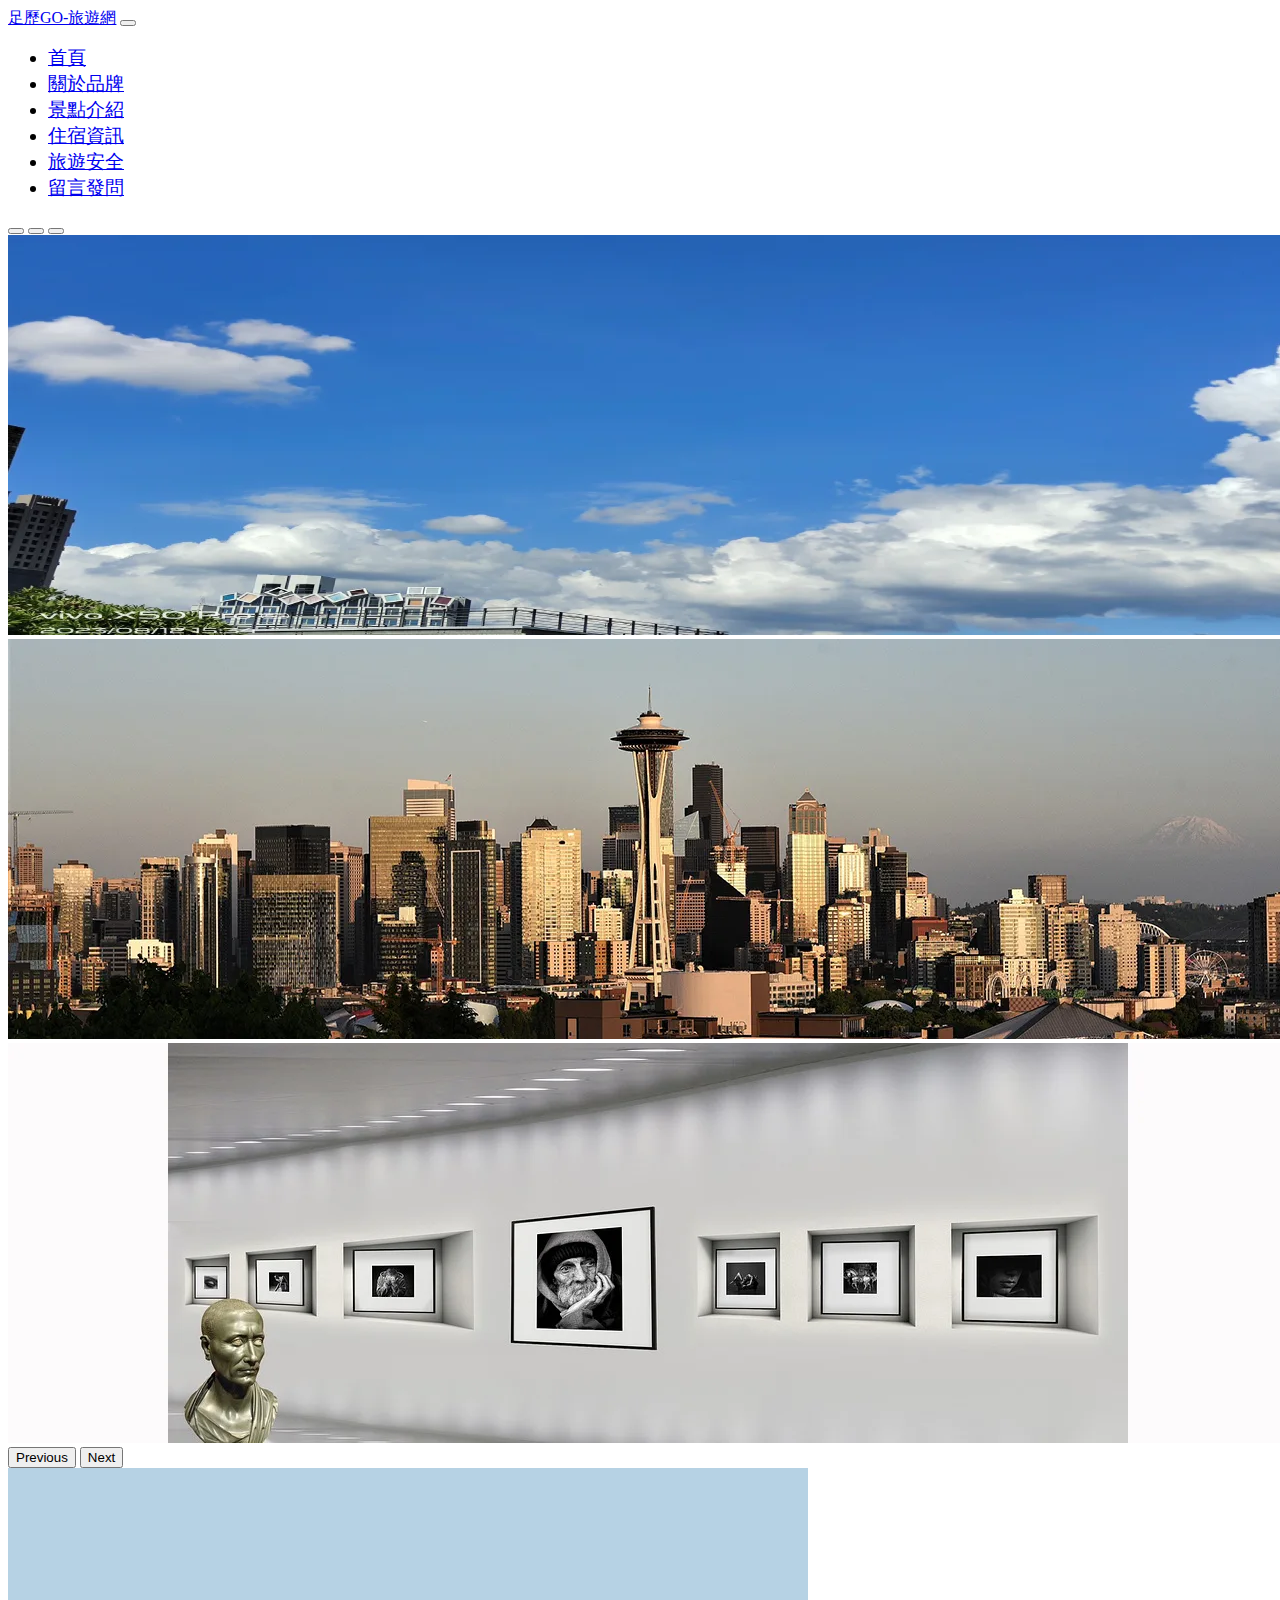
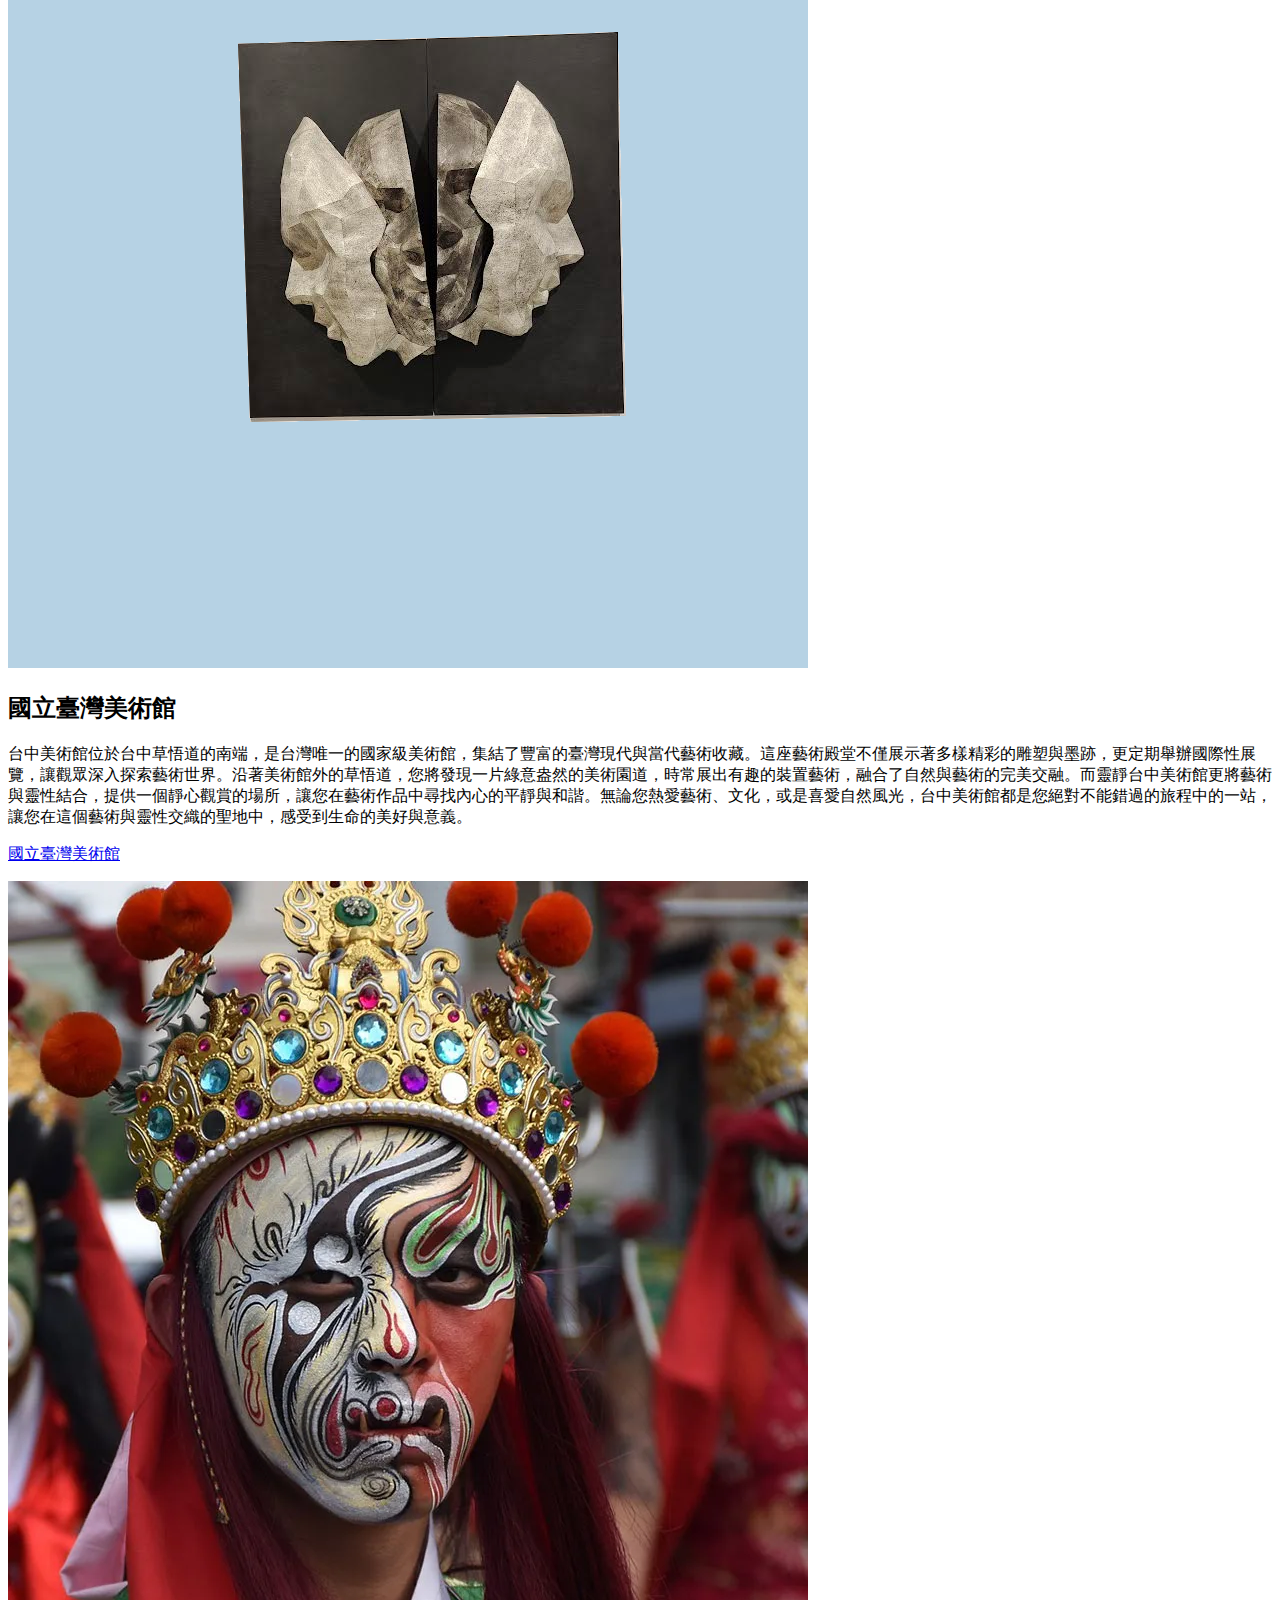
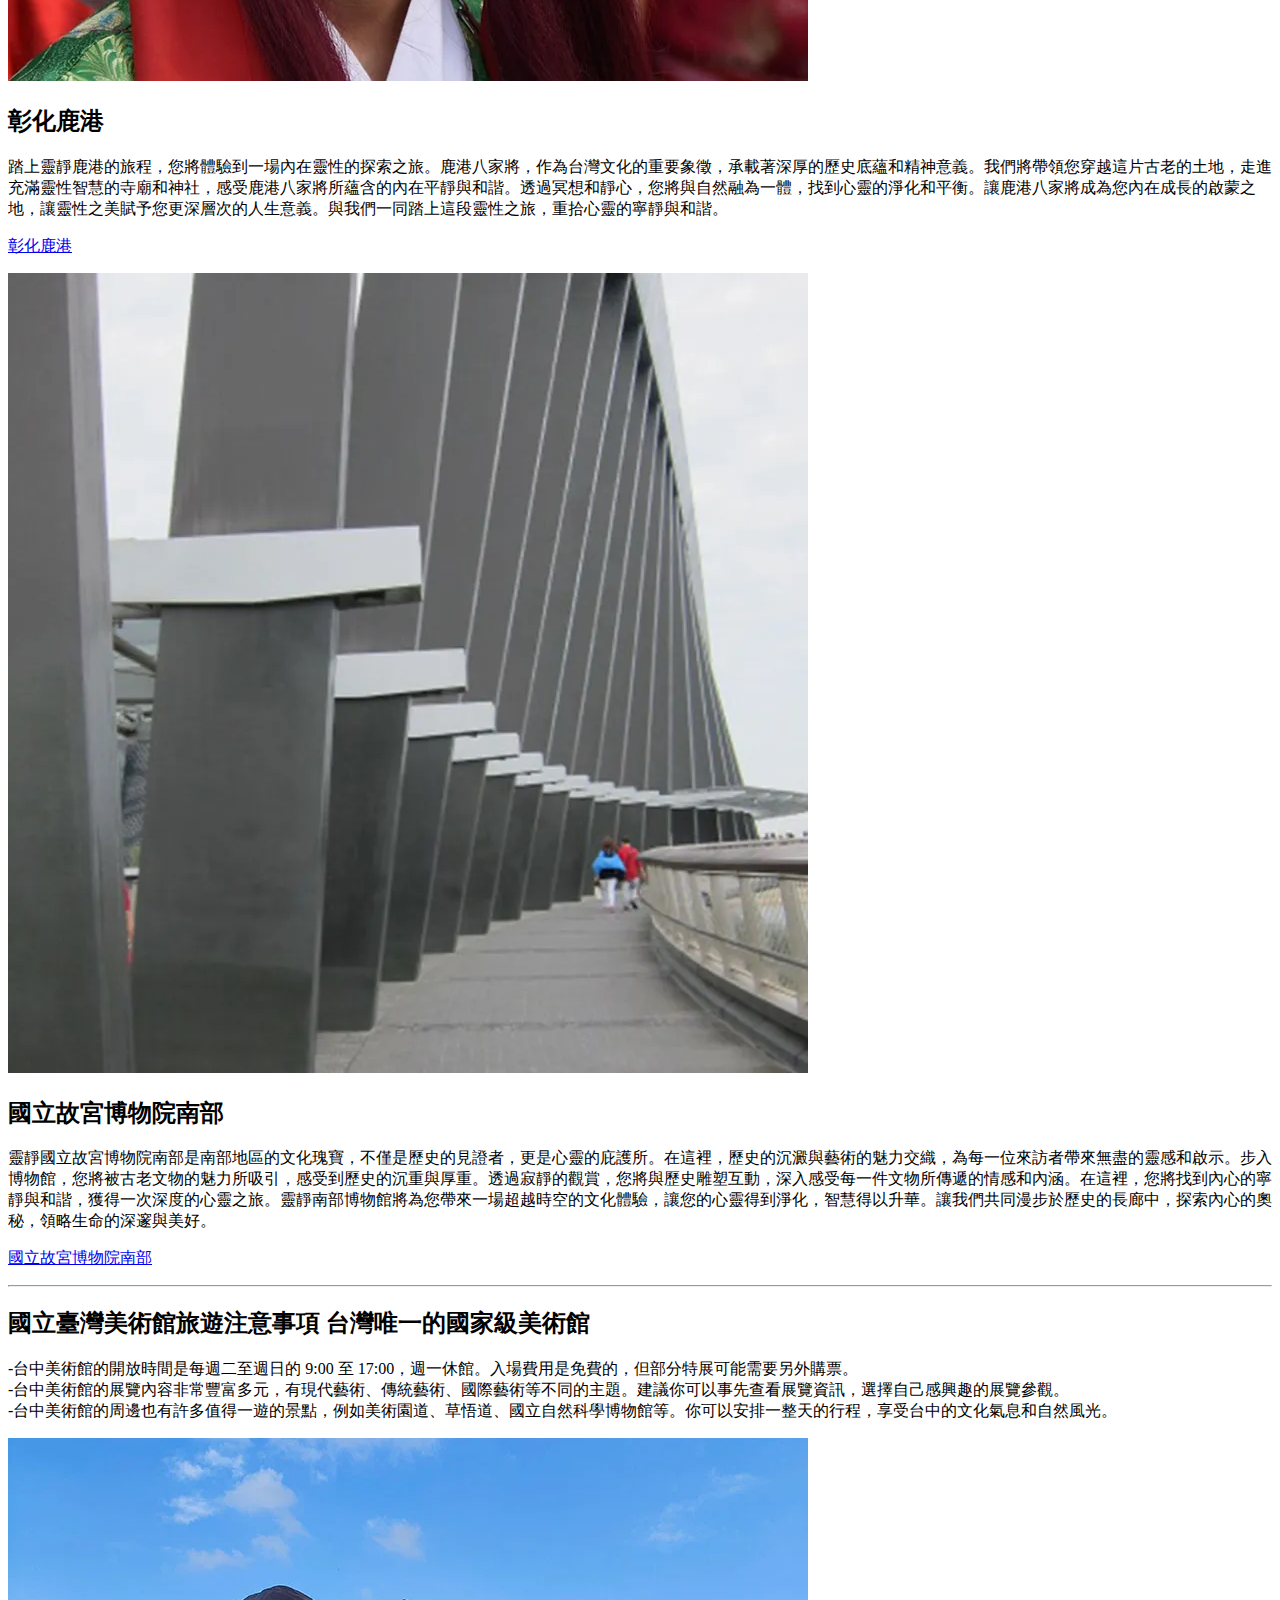
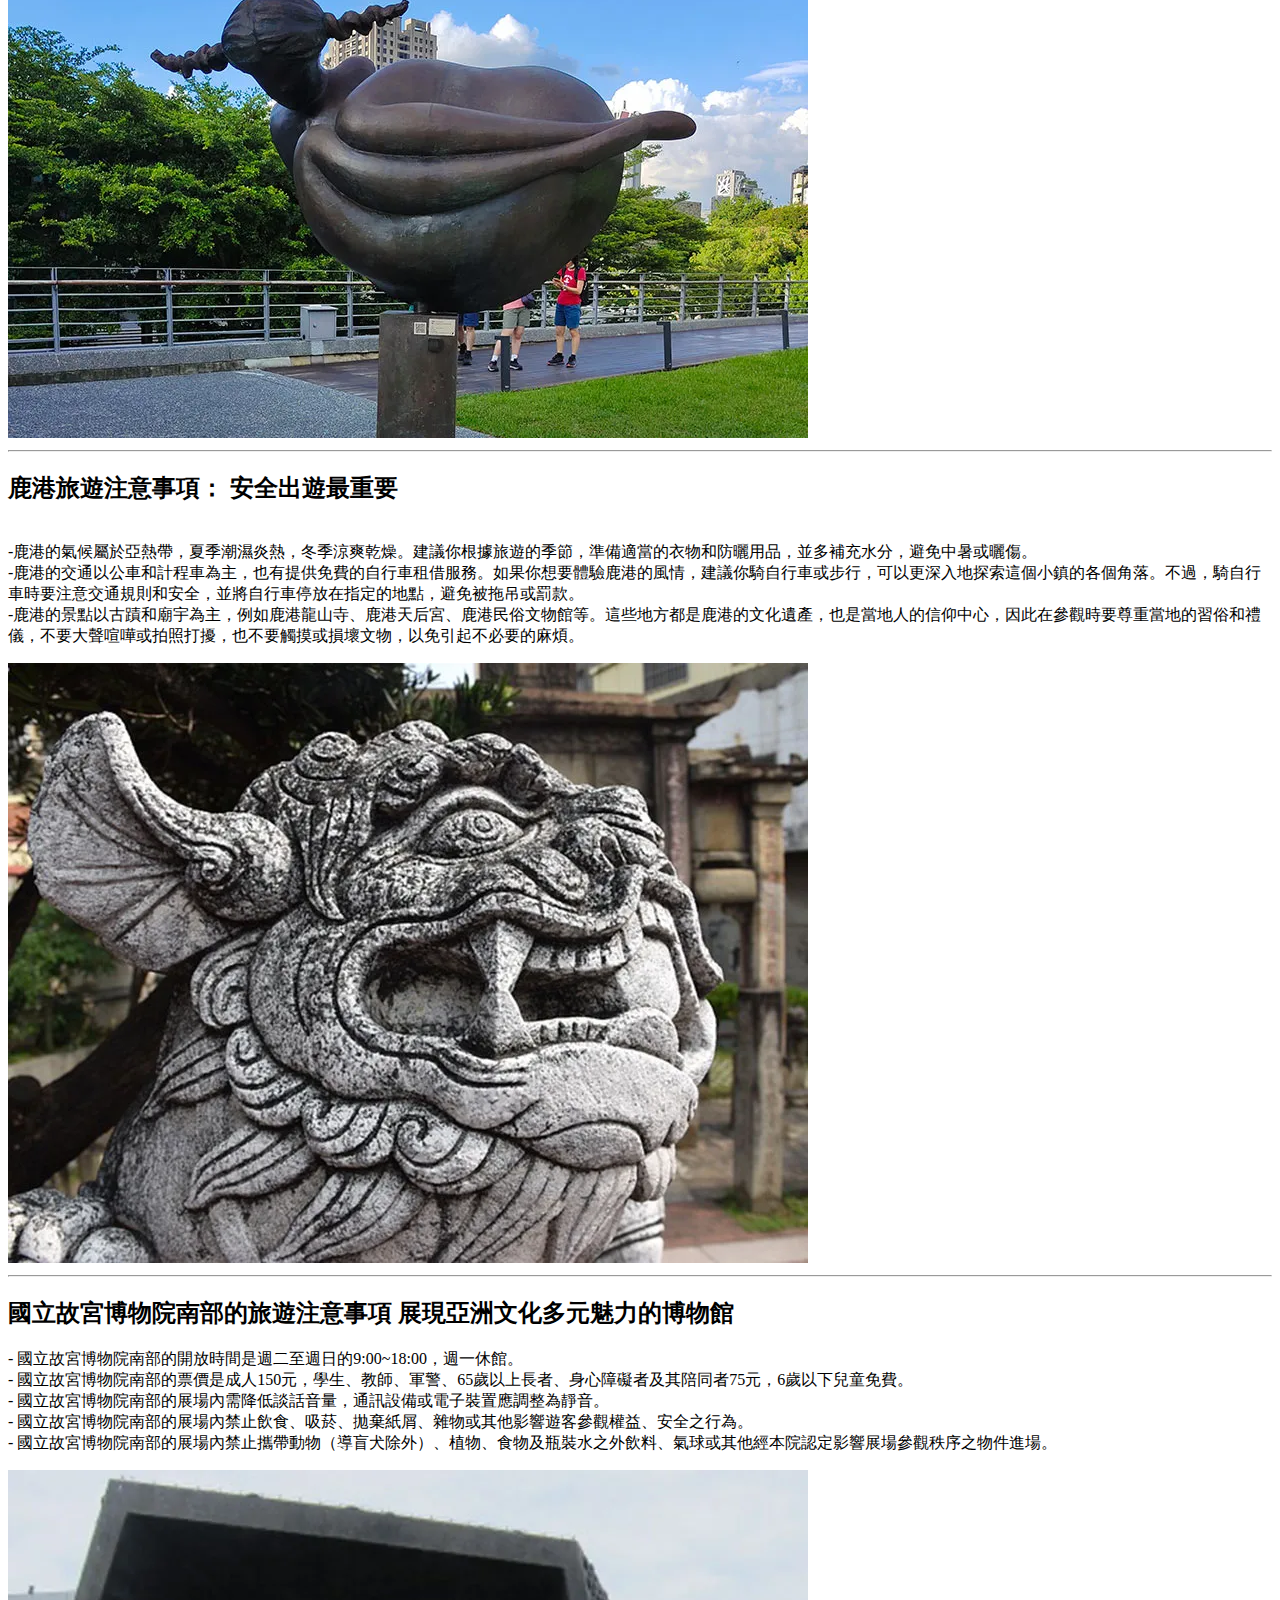
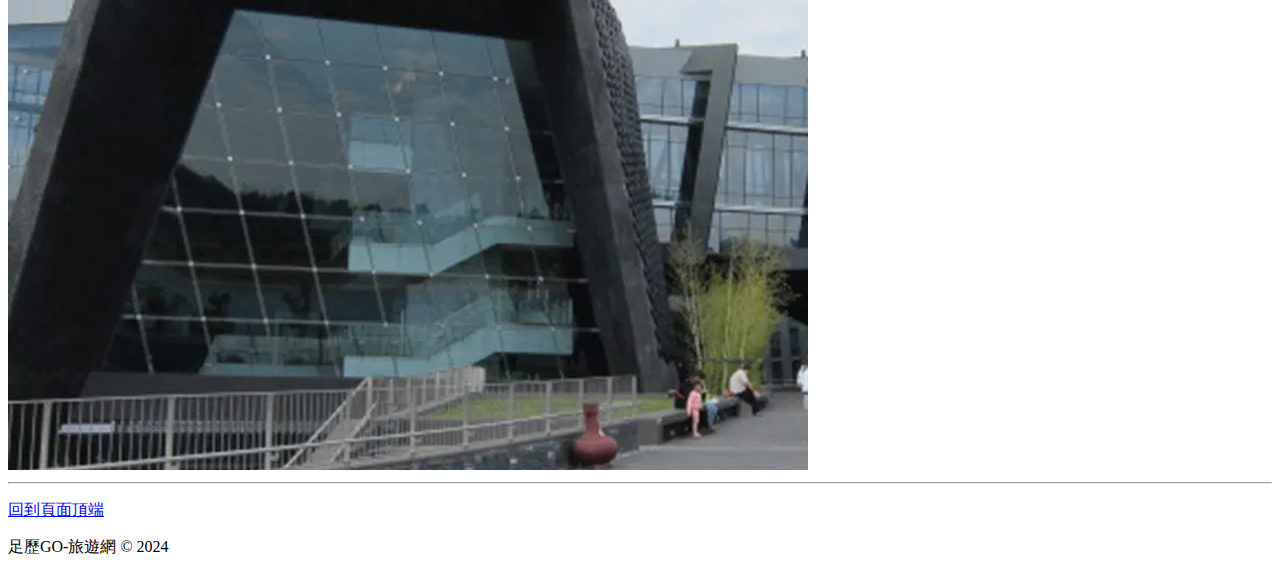
<file: index.html>
<!doctype html>
<html lang="zh-Hant-TW">
  <head>
    <meta charset="utf-8">
    <meta name="viewport" content="width=device-width, initial-scale=1">
    <meta name="author" content="足歷GO-旅遊網">
    <meta name="description" content="彰化鹿港是台灣著名的古老小鎮，保留著豐富的歷史和文化遺產。漫步在鹿港老街，處處散發著懷舊的魅力，品嚐美食、參觀手工藝品店，讓人愜意享受時光。台中美術館是台灣唯一的國家級美術館，典藏並展示臺灣現代與當代藝術的精品。館內豐富多樣的藝術作品展現了臺灣藝術的多元與魅力，定期舉辦各類主題展覽，為觀眾帶來不同的藝術體驗。國立故宮博物館南部院區匯集了數以萬計的文物珍品，展示了中國古代文化的精髓。遊客可以欣賞到精美的瓷器、書畫、玉器等收藏，領略中華文明的博大和深厚。">
    <meta name="generator" content="Visual Studio Code">
    <meta name="keywords" content="探索,新奇,冒險,生態,旅遊,度假,住宿,異國,風情,安全,舒適,旅遊套餐,文化,藝術,靈感,古蹟,彰化鹿港,台中美術館,南部故宮博物館">
    <!-- favicon我的最愛圖標 -->
    <Link rel="shortcut icon" content="/favicon.ico" type="image/x-icon"/>
    <link rel="icon" href="/favicon.ico" type="image/icon"/>
    <title>足歷GO-旅遊網-首頁</title>
    <!-- 雲端壓縮版CSS -->
    <link href="https://cdn.jsdelivr.net/npm/bootstrap@5.3.2/dist/css/bootstrap.min.css" rel="stylesheet" integrity="sha384-T3c6CoIi6uLrA9TneNEoa7RxnatzjcDSCmG1MXxSR1GAsXEV/Dwwykc2MPK8M2HN" crossorigin="anonymous">
    <link rel="stylesheet" href="css/custom.css">
  </head>
  <!-- GA追蹤分析 -->
  <body>
    <header>
      <!-- 導覽列 -->
      <nav class="navbar navbar-expand-lg bg-dark navbar-dark">
          <div class="container-fluid">
            <!-- 品牌名稱，超連結回到首頁 -->
            <a class="navbar-brand" href="index.html">足歷GO-旅遊網</a>
            <button class="navbar-toggler" type="button" data-bs-toggle="collapse" data-bs-target="#navbarSupportedContent" aria-controls="navbarSupportedContent" aria-expanded="false" aria-label="Toggle navigation">
              <span class="navbar-toggler-icon"></span>
            </button>
            <div class="collapse navbar-collapse" id="navbarSupportedContent">
              <ul class="navbar-nav me-auto mb-2 mb-lg-0">
                <li class="nav-item">
                  <a class="nav-link active" aria-current="page" href="index.html">首頁</a>
                </li>
                <li class="nav-item">
                  <a class="nav-link" href="about.html">關於品牌</a>
                </li>
                <li class="nav-item">
                  <a class="nav-link" href="viewpoint.html">景點介紹</a>
                </li>
                <li class="nav-item">
                  <a class="nav-link" href="hotel.html">住宿資訊</a>
                </li>
                <li class="nav-item">
                  <a class="nav-link" href="safe.html">旅遊安全</a>
                </li>
                <li class="nav-item">
                  <a class="nav-link" href="#">留言發問</a>
                </li>

              </ul>
<script async src="https://cse.google.com/cse.js?cx=35665693e8e9a44d6">
</script>
<div class="gcse-search"></div>
            </div>
          </div>
      </nav>
    </header> 
    <main>
      <div id="carouselExampleIndicators" class="carousel slide">
        <div class="carousel-indicators">
          <button type="button" data-bs-target="#carouselExampleIndicators" data-bs-slide-to="0" class="active" aria-current="true" aria-label="Slide 1"></button>
          <button type="button" data-bs-target="#carouselExampleIndicators" data-bs-slide-to="1" aria-label="Slide 2"></button>
          <button type="button" data-bs-target="#carouselExampleIndicators" data-bs-slide-to="2" aria-label="Slide 3"></button>
        </div>
        <div class="carousel-inner">
          <div class="carousel-item active">
            <img src="images/index/New Project.webp" class="d-block w-100" alt="國立臺灣美術館" title="國立臺灣美術館" aria-label="國立臺灣美術館">
          </div>
          <div class="carousel-item">
            <img src="images/index/space-needle-8027331_1920-3.webp" class="d-block w-100" alt="彰化鹿港" title="彰化鹿港" aria-label="彰化鹿港">
          </div>
          <div class="carousel-item">
            <img src="images/index/art-gallery-4242219_960_720 (3).webp" class="d-block w-100" alt="國立故宮博物院的南部院區" title="國立故宮博物院的南部院區" aria-label="國立故宮博物院的南部院區">
          </div>
        </div>
        <button class="carousel-control-prev" type="button" data-bs-target="#carouselExampleIndicators" data-bs-slide="prev">
          <span class="carousel-control-prev-icon" aria-hidden="true"></span>
          <span class="visually-hidden">Previous</span>
        </button>
        <button class="carousel-control-next" type="button" data-bs-target="#carouselExampleIndicators" data-bs-slide="next">
          <span class="carousel-control-next-icon" aria-hidden="true"></span>
          <span class="visually-hidden">Next</span>
        </button>
      </div>
      <div class="container">
        <div class="row">
          <div class="col-lg-4 order-md-1 mt-5">
            <a href=" https://www.ntmofa.gov.tw/" target="_blank"><img src="images/index/0 (1).webp" class="rounded-circle w-100" alt="國立臺灣美術館" title="國立臺灣美術館" aria-label="國立臺灣美術館"></a>
            <div class="card-body">
              <h2 class="card-title text-primary-emphasis my-2">國立臺灣美術館</h2>
              <p class="card-text">台中美術館位於台中草悟道的南端，是台灣唯一的國家級美術館，集結了豐富的臺灣現代與當代藝術收藏。這座藝術殿堂不僅展示著多樣精彩的雕塑與墨跡，更定期舉辦國際性展覽，讓觀眾深入探索藝術世界。沿著美術館外的草悟道，您將發現一片綠意盎然的美術園道，時常展出有趣的裝置藝術，融合了自然與藝術的完美交融。而靈靜台中美術館更將藝術與靈性結合，提供一個靜心觀賞的場所，讓您在藝術作品中尋找內心的平靜與和諧。無論您熱愛藝術、文化，或是喜愛自然風光，台中美術館都是您絕對不能錯過的旅程中的一站，讓您在這個藝術與靈性交織的聖地中，感受到生命的美好與意義。
              </p>
              <p class="text-end"><a href="https://www.taipei-101.com.tw/tw/" target="_blank" class="btn btn-primary" role="button">國立臺灣美術館</a></p>
            </div>
          </div>
          <div class="col-lg-4 order-md-0 mt-5">
            <a href="https://www.lugangmazu.org/" target="_blank"><img src="images/index/decoration-3344783_1280--ok-.webp" class="rounded-circle w-100" alt="彰化鹿港" title="彰化鹿港" aria-label="彰化鹿港"></a>
            <div class="card-body">
              <h2 class="card-title text-primary-emphasis my-2">彰化鹿港</h2>
              <p class="card-text">踏上靈靜鹿港的旅程，您將體驗到一場內在靈性的探索之旅。鹿港八家將，作為台灣文化的重要象徵，承載著深厚的歷史底蘊和精神意義。我們將帶領您穿越這片古老的土地，走進充滿靈性智慧的寺廟和神社，感受鹿港八家將所蘊含的內在平靜與和諧。透過冥想和靜心，您將與自然融為一體，找到心靈的淨化和平衡。讓鹿港八家將成為您內在成長的啟蒙之地，讓靈性之美賦予您更深層次的人生意義。與我們一同踏上這段靈性之旅，重拾心靈的寧靜與和諧。
              </p>
              <p class="text-end"><a href="https://www.lugangmazu.org/" class="btn btn-primary" target="_blank" role="button">彰化鹿港</a></p>
            </div>
          </div>
          <div class="col-lg-4 order-md-2 mt-5">
            <a href="https://www.taiwan.net.tw/m1.aspx?sNo=0001121&id=625" target="_blank"><img src="images/index/IMG_3059-ok.webp" class="rounded-circle w-100" alt="國立故宮博物院南部" title="國立故宮博物院南部" aria-label="國立故宮博物院南部"></a>
          <div class="card-body">
            <h2 class="card-title text-primary-emphasis my-2">國立故宮博物院南部</h2>
            <p class="card-text">靈靜國立故宮博物院南部是南部地區的文化瑰寶，不僅是歷史的見證者，更是心靈的庇護所。在這裡，歷史的沉澱與藝術的魅力交織，為每一位來訪者帶來無盡的靈感和啟示。步入博物館，您將被古老文物的魅力所吸引，感受到歷史的沉重與厚重。透過寂靜的觀賞，您將與歷史雕塑互動，深入感受每一件文物所傳遞的情感和內涵。在這裡，您將找到內心的寧靜與和諧，獲得一次深度的心靈之旅。靈靜南部博物館將為您帶來一場超越時空的文化體驗，讓您的心靈得到淨化，智慧得以升華。讓我們共同漫步於歷史的長廊中，探索內心的奧秘，領略生命的深邃與美好。
            </p>
            <p class="text-end"><a href="https://www.taiwan.net.tw/m1.aspx?sNo=0001121&id=625" class="btn btn-primary" target="_blank" role="button">國立故宮博物院南部</a></p>
        </div>
          </div>
        </div>
        <hr>
        <div class="row my-5">
          <div class="col-md-7">
            <h2 class="text-primary-emphasis">國立臺灣美術館旅遊注意事項<span class="text-muted"> 台灣唯一的國家級美術館</span></h2>
            <p class="lead">-台中美術館的開放時間是每週二至週日的 9:00 至 17:00，週一休館。入場費用是免費的，但部分特展可能需要另外購票。
              <br>-台中美術館的展覽內容非常豐富多元，有現代藝術、傳統藝術、國際藝術等不同的主題。建議你可以事先查看展覽資訊，選擇自己感興趣的展覽參觀。
              <br>-台中美術館的周邊也有許多值得一遊的景點，例如美術園道、草悟道、國立自然科學博物館等。你可以安排一整天的行程，享受台中的文化氣息和自然風光。
               </p>
          </div>
          <div class="col-md-5">
            <img src="images/index/IMG_20230812_171848--ok-.webp" alt="快樂安全的旅遊" aria-label="快樂安全的旅遊" title="快樂安全的旅遊" class="img-fluid mx-auto">
          </div>
        </div>
        <hr>
        <div class="row my-5">
          <div class="col-md-7 order-md-1">
            <h2 class="text-primary-emphasis">鹿港旅遊注意事項： <span class="text-muted">安全出遊最重要</span></h2>
            <p class="lead">
              <br> -鹿港的氣候屬於亞熱帶，夏季潮濕炎熱，冬季涼爽乾燥。建議你根據旅遊的季節，準備適當的衣物和防曬用品，並多補充水分，避免中暑或曬傷。
              
              <br>-鹿港的交通以公車和計程車為主，也有提供免費的自行車租借服務。如果你想要體驗鹿港的風情，建議你騎自行車或步行，可以更深入地探索這個小鎮的各個角落。不過，騎自行車時要注意交通規則和安全，並將自行車停放在指定的地點，避免被拖吊或罰款。
              
              <br>-鹿港的景點以古蹟和廟宇為主，例如鹿港龍山寺、鹿港天后宮、鹿港民俗文物館等。這些地方都是鹿港的文化遺產，也是當地人的信仰中心，因此在參觀時要尊重當地的習俗和禮儀，不要大聲喧嘩或拍照打擾，也不要觸摸或損壞文物，以免引起不必要的麻煩。
              </p>
          </div>
          <div class="col-md-5 order-md-0">
            <img src="images/index/sculpture-3373354_640--ok-.webp" alt="快樂安全的旅遊" class="img-fluid mx-auto" aria-label="快樂安全的旅遊" title="快樂安全的旅遊">
          </div>
        </div>
        <hr>
        <div class="row my-5">
          <div class="col-md-7">
            <h2 class="text-primary-emphasis">國立故宮博物院南部的旅遊注意事項 <span class="text-muted">展現亞洲文化多元魅力的博物館</span></h2>
            <p class="lead">- 國立故宮博物院南部的開放時間是週二至週日的9:00~18:00，週一休館。
              <br>- 國立故宮博物院南部的票價是成人150元，學生、教師、軍警、65歲以上長者、身心障礙者及其陪同者75元，6歲以下兒童免費。
              <br>- 國立故宮博物院南部的展場內需降低談話音量，通訊設備或電子裝置應調整為靜音。
              <br>- 國立故宮博物院南部的展場內禁止飲食、吸菸、拋棄紙屑、雜物或其他影響遊客參觀權益、安全之行為。
              <br>- 國立故宮博物院南部的展場內禁止攜帶動物（導盲犬除外）、植物、食物及瓶裝水之外飲料、氣球或其他經本院認定影響展場參觀秩序之物件進場。
              </p>
          </div>
          <div class="col-md-5">
            <img src="images/index/IMG_3061-ok.webp" alt="快樂安全的旅遊" class="img-fluid mx-auto" aria-label="快樂安全的旅遊" title="快樂安全的旅遊">
          </div>
        </div>
        <hr>
      </div>
      <footer class="container">
        <p class="float-end"><a href="#top">回到頁面頂端</a></p>
        <p>足歷GO-旅遊網 &copy; 2024</p>
      </footer>
    </main>   
    <!-- 雲端壓縮版JS(完整版) -->
    <script src="https://cdn.jsdelivr.net/npm/bootstrap@5.3.2/dist/js/bootstrap.bundle.min.js" integrity="sha384-C6RzsynM9kWDrMNeT87bh95OGNyZPhcTNXj1NW7RuBCsyN/o0jlpcV8Qyq46cDfL" crossorigin="anonymous"></script>
  </body>
</html>
</file>
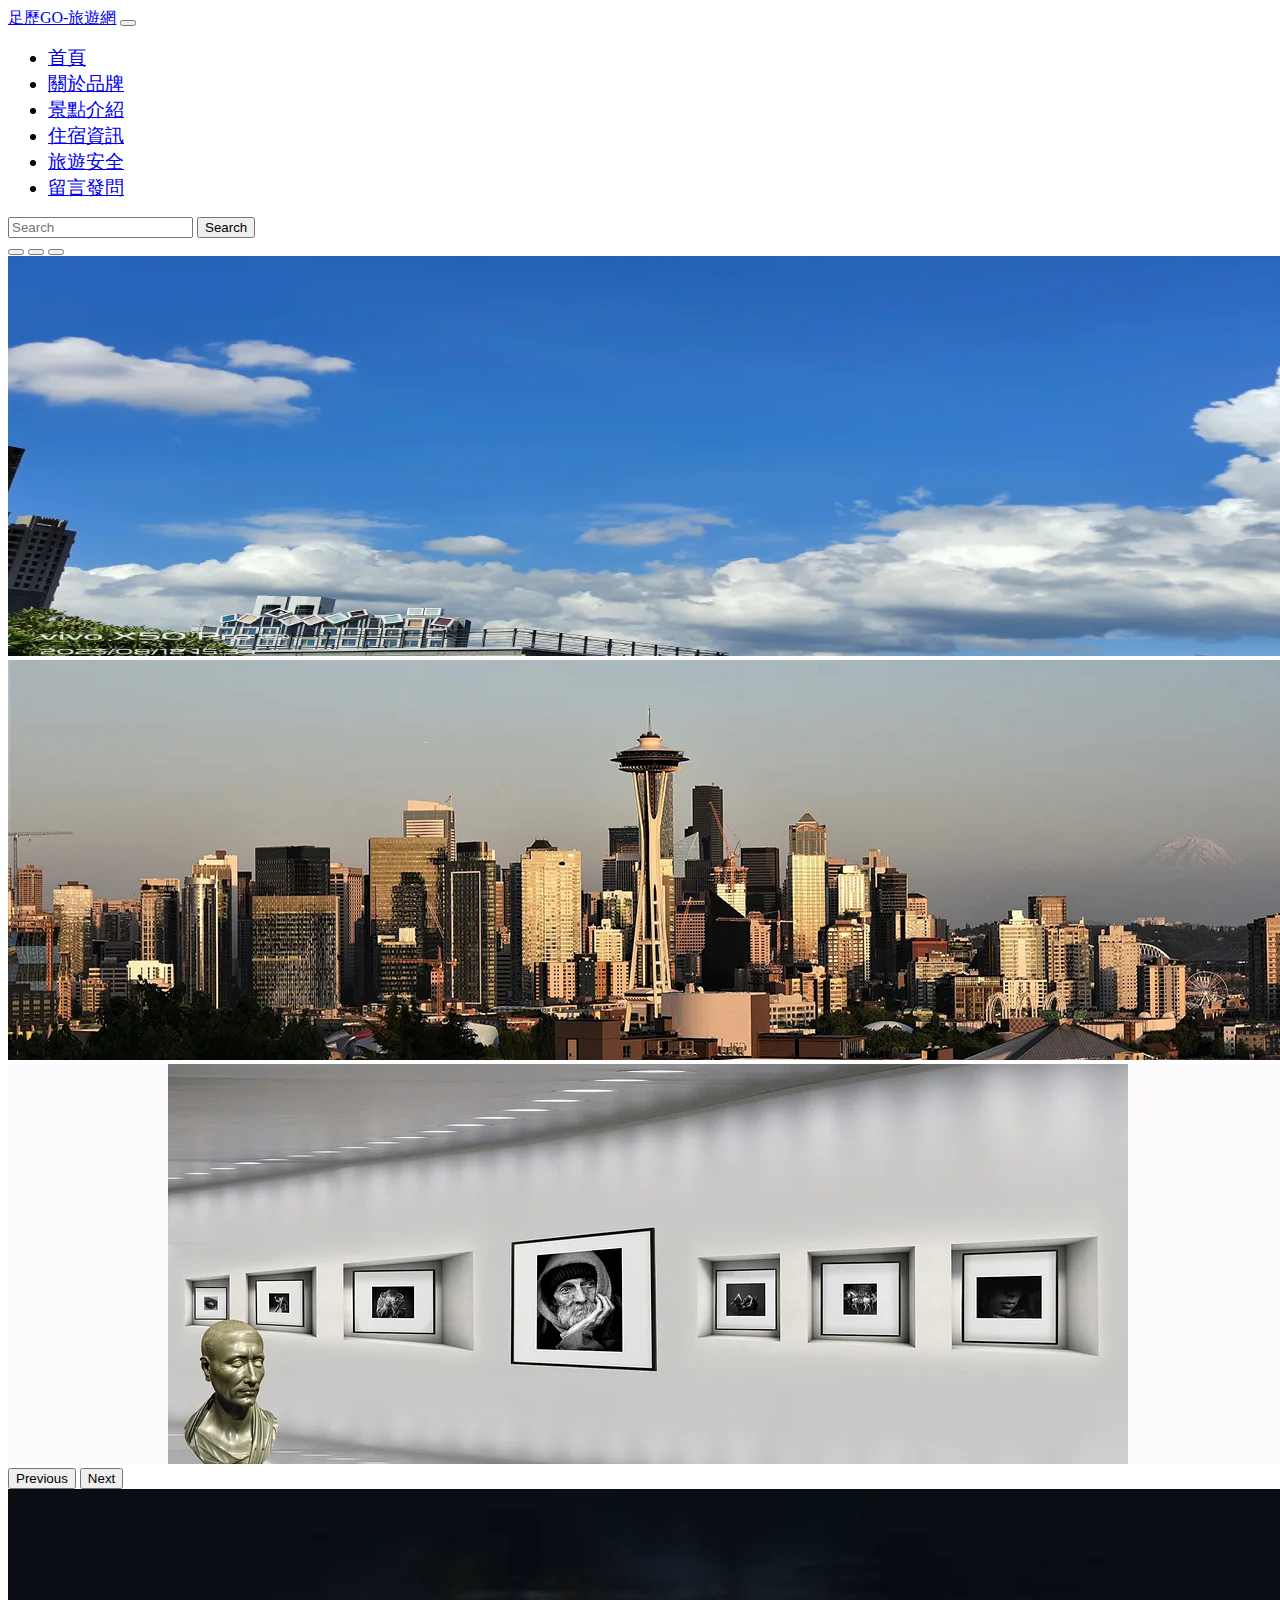
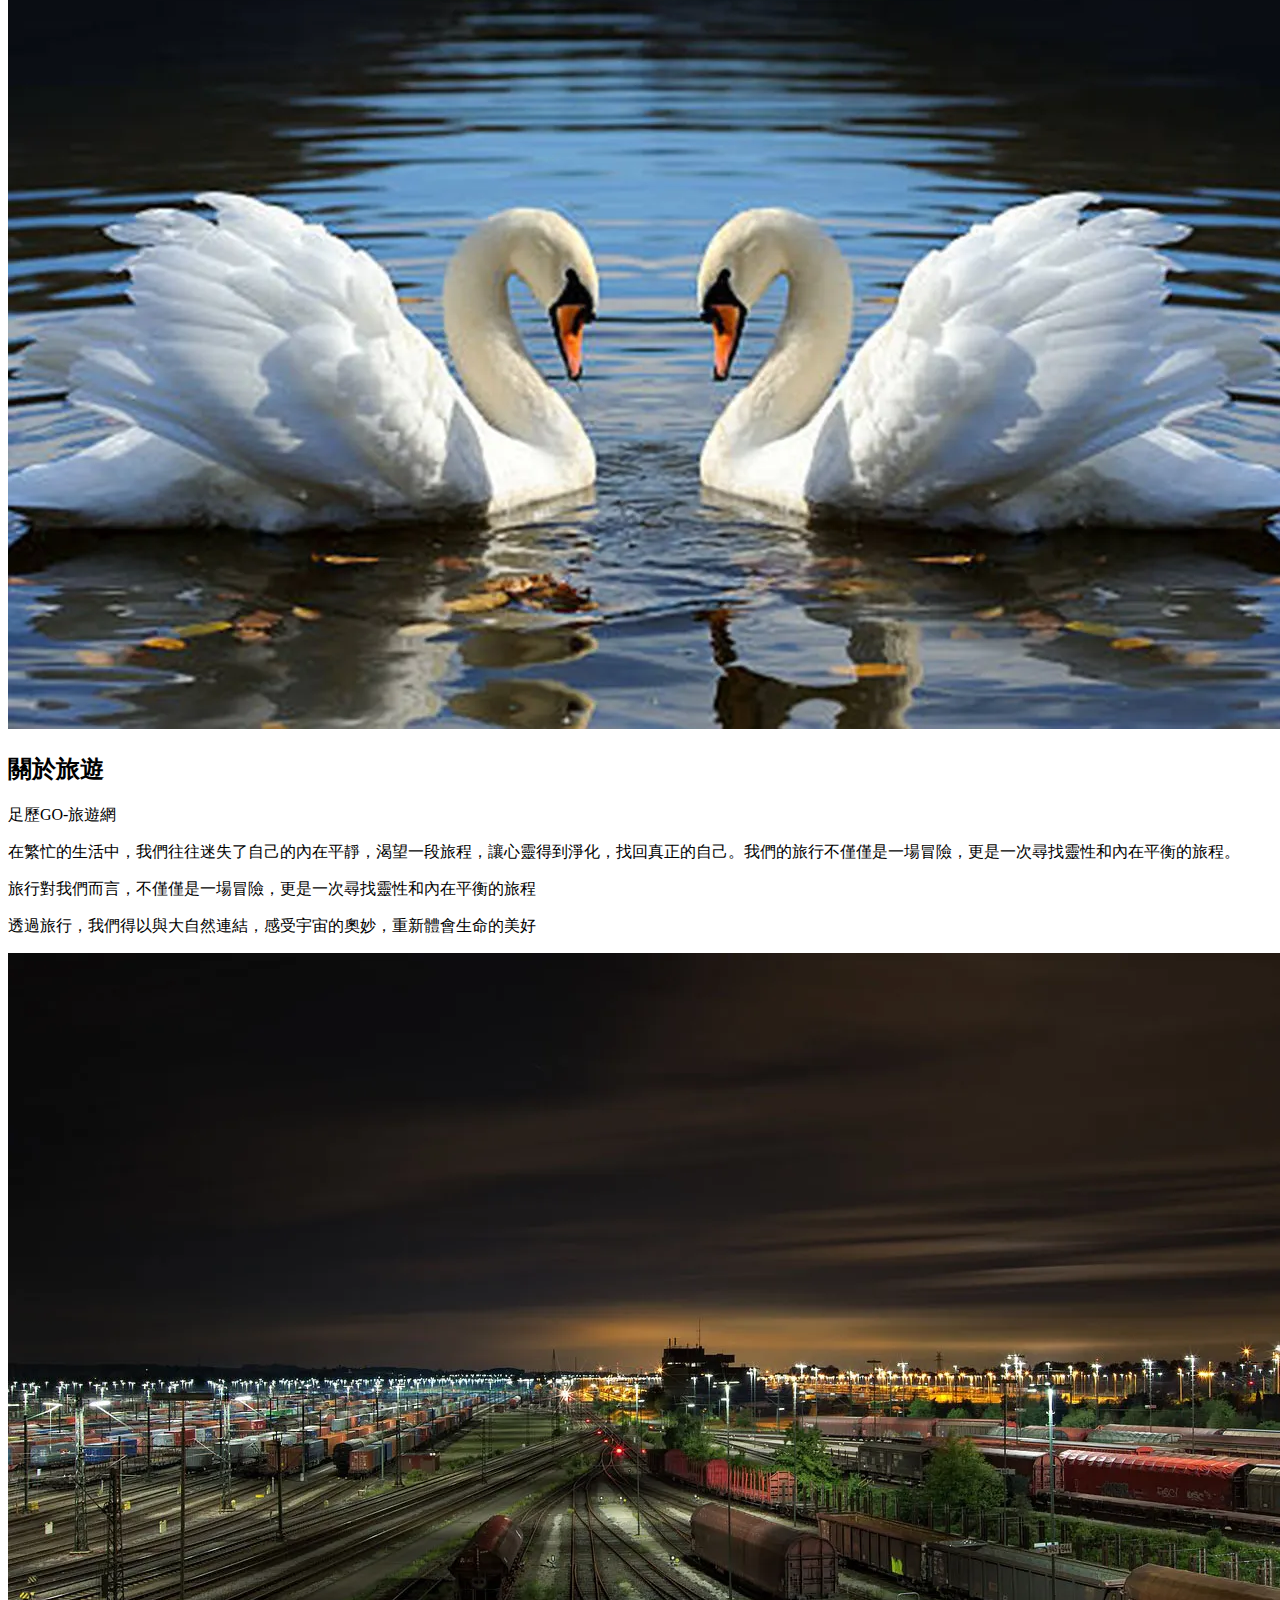
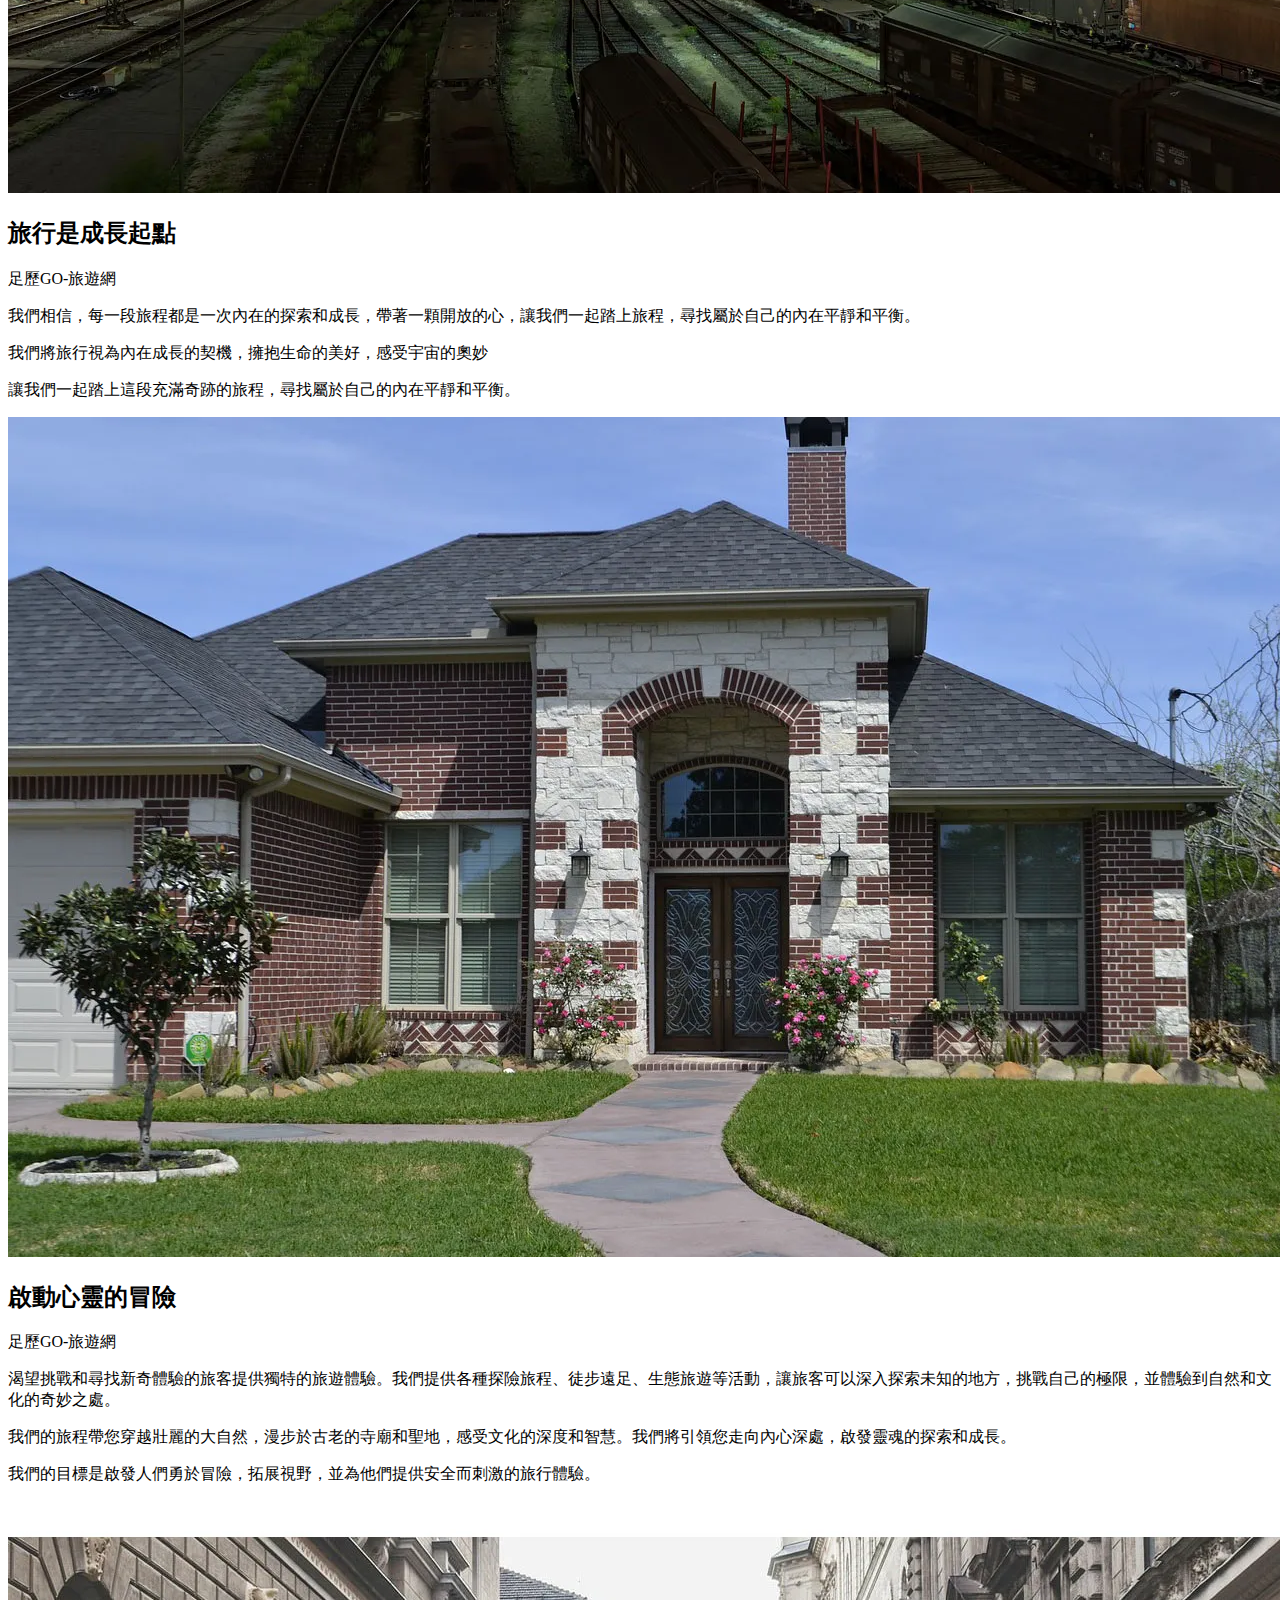
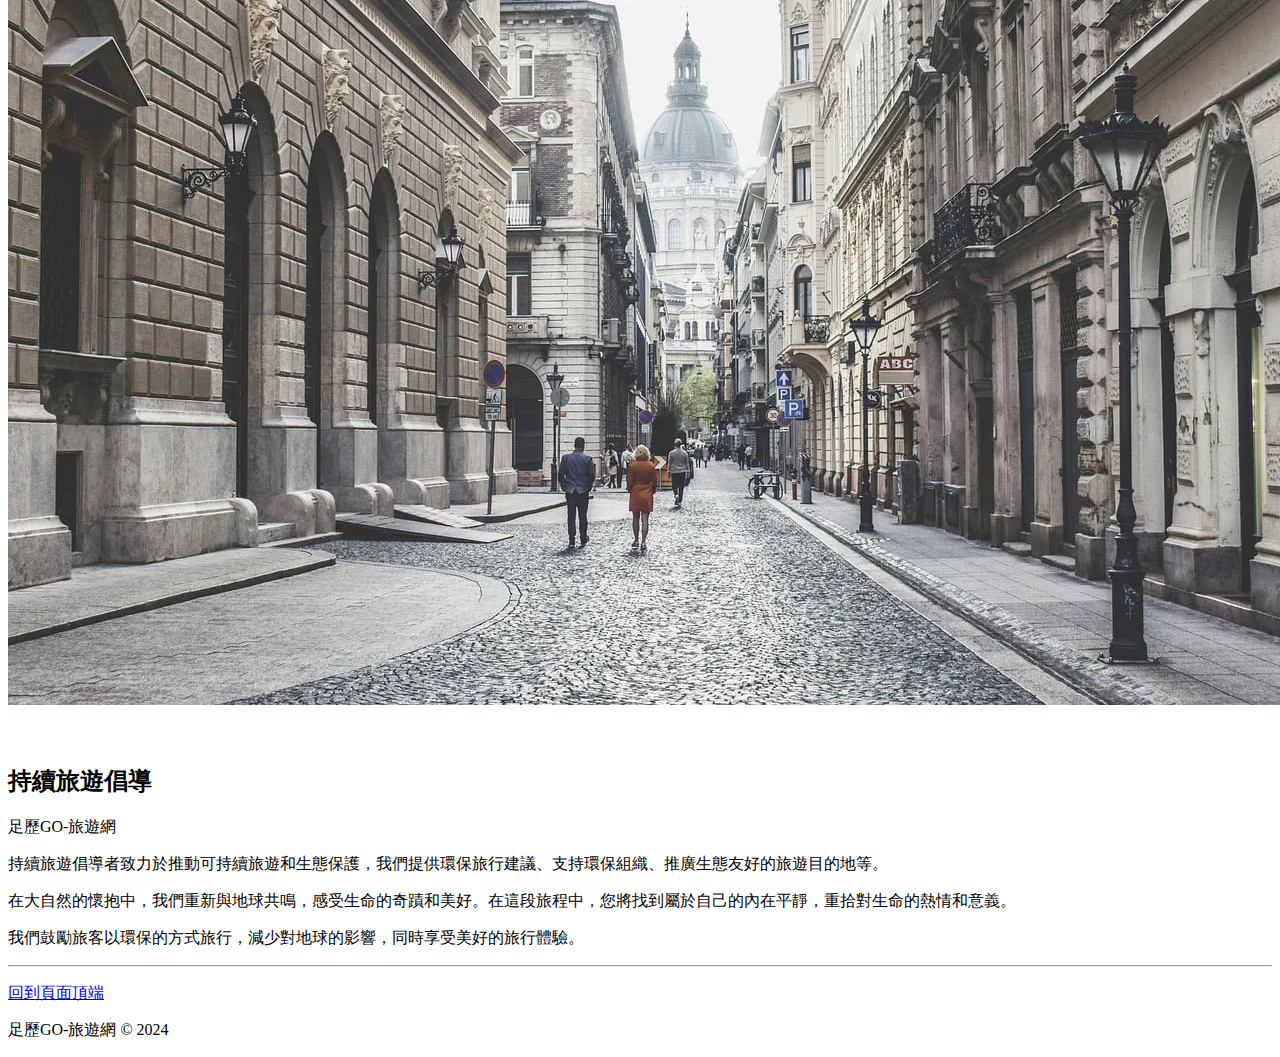
<file: about.html>
<!doctype html>
<html lang="zh-Hant-TW">
  <head>
    <meta charset="utf-8">
    <meta name="viewport" content="width=device-width, initial-scale=1">
    <meta name="author" content="足立GO-旅遊網">
    <meta name="description" content="擁抱內在的旅程,旅行是成長起點,啟動心靈的冒險,持續旅遊倡導">
    <meta name="generator" content="Visual Studio Code">
    <meta name="keywords" content="冒險,旅行,靈性,成長,內在,平靜,文化,探索,生命,意義,啟動,心靈,冒險,地球共鳴">
    <!-- favicon我的最愛圖標 -->
    <link rel="stylesheet icon" href="/favicon.ico" type="image/x-icon"/>
    <link rel="icon" href="/favicon.ico" type="image/icon"/>
    <title>足歷GO-旅遊網-關於品牌</title>
    <!-- 雲端壓縮版CSS -->
    <link href="https://cdn.jsdelivr.net/npm/bootstrap@5.3.2/dist/css/bootstrap.min.css" rel="stylesheet" integrity="sha384-T3c6CoIi6uLrA9TneNEoa7RxnatzjcDSCmG1MXxSR1GAsXEV/Dwwykc2MPK8M2HN" crossorigin="anonymous">
    <link rel="stylesheet" href="css/custom.css">
  </head>
  <!-- GA追蹤分析 -->
  <body>
    <header>
      <!-- 導覽列 -->
      <nav class="navbar navbar-expand-lg bg-dark navbar-dark">
          <div class="container-fluid">
            <!-- 品牌名稱，超連結回到首頁 -->
            <a class="navbar-brand" href="index.html">足歷GO-旅遊網</a>
            <button class="navbar-toggler" type="button" data-bs-toggle="collapse" data-bs-target="#navbarSupportedContent" aria-controls="navbarSupportedContent" aria-expanded="false" aria-label="Toggle navigation">
              <span class="navbar-toggler-icon"></span>
            </button>
            <div class="collapse navbar-collapse" id="navbarSupportedContent">
              <ul class="navbar-nav me-auto mb-2 mb-lg-0">
                <li class="nav-item">
                  <a class="nav-link" href="index.html">首頁</a>
                </li>
                <li class="nav-item">
                  <a class="nav-link active" aria-current="page" href="about.html">關於品牌</a>
                </li>
                <li class="nav-item">
                  <a class="nav-link" href="viewpoint.html">景點介紹</a>
                </li>
                <li class="nav-item">
                  <a class="nav-link" href="hotel.html">住宿資訊</a>
                </li>
                <li class="nav-item">
                  <a class="nav-link" href="safe.html">旅遊安全</a>
                </li>
                <li class="nav-item">
                  <a class="nav-link" href="#">留言發問</a>
                </li>
              </ul>
              <form class="d-flex" role="search">
                <input class="form-control me-2" type="search" placeholder="Search" aria-label="Search">
                <button class="btn btn-outline-success" type="submit">Search</button>
              </form>
            </div>
          </div>
      </nav>
    </header> 
    <main>
      <div id="carouselExampleIndicators" class="carousel slide">
        <div class="carousel-indicators">
          <button type="button" data-bs-target="#carouselExampleIndicators" data-bs-slide-to="0" class="active" aria-current="true" aria-label="Slide 1"></button>
          <button type="button" data-bs-target="#carouselExampleIndicators" data-bs-slide-to="1" aria-label="Slide 2"></button>
          <button type="button" data-bs-target="#carouselExampleIndicators" data-bs-slide-to="2" aria-label="Slide 3"></button>
        </div>
        <div class="carousel-inner">
          <div class="carousel-item active">
            <img src="images/index/New Project.webp" class="d-block w-100" alt="國立臺灣美術館" title="國立臺灣美術館" aria-label="國立臺灣美術館">
          </div>
          <div class="carousel-item">
            <img src="images/index/space-needle-8027331_1920-3.webp" class="d-block w-100" alt="彰化鹿港" title="彰化鹿港" aria-label="彰化鹿港">
          </div>
          <div class="carousel-item">
            <img src="images/index/art-gallery-4242219_960_720 (3).webp" class="d-block w-100" alt="國立故宮博物院的南部院區" title="國立故宮博物院的南部院區" aria-label="國立故宮博物院的南部院區">
          </div>
        </div>
        <button class="carousel-control-prev" type="button" data-bs-target="#carouselExampleIndicators" data-bs-slide="prev">
          <span class="carousel-control-prev-icon" aria-hidden="true"></span>
          <span class="visually-hidden">Previous</span>
        </button>
        <button class="carousel-control-next" type="button" data-bs-target="#carouselExampleIndicators" data-bs-slide="next">
          <span class="carousel-control-next-icon" aria-hidden="true"></span>
          <span class="visually-hidden">Next</span>
        </button>

      </div>
      <div class="container">
        <div class="row">
          <div class="col-lg-6">
            <div class="card mt-5">
              <img src="images/about-2/istockphoto-607744534-612x612-about 1.webp" class="card-img-top" alt="" title="" aria-label="">
              <div class="card-body">
                <h2 class="text-primary-emphasis">關於旅遊</h2>
                <p class="card-text">足歷GO-旅遊網</p>
                <p class="card-text">在繁忙的生活中，我們往往迷失了自己的內在平靜，渴望一段旅程，讓心靈得到淨化，找回真正的自己。我們的旅行不僅僅是一場冒險，更是一次尋找靈性和內在平衡的旅程。 </p>
                <p class="card-text">旅行對我們而言，不僅僅是一場冒險，更是一次尋找靈性和內在平衡的旅程</p>
                <p class="card-text">透過旅行，我們得以與大自然連結，感受宇宙的奧妙，重新體會生命的美好</p>
              </div>
            </div>
          </div>
          <div class="col-lg-6">
            <div class="card mt-5">
              <img src="images/about-2/railway-station-1363771_1280-about-2.webp" class="card-img-top" alt="" title="" aria-label="">
              <div class="card-body">
                <h2 class="text-primary-emphasis">旅行是成長起點</h2>
                
                <p class="card-text">足歷GO-旅遊網</p>
                <p class="card-text">我們相信，每一段旅程都是一次內在的探索和成長，帶著一顆開放的心，讓我們一起踏上旅程，尋找屬於自己的內在平靜和平衡。</p>
                <p class="card-text">我們將旅行視為內在成長的契機，擁抱生命的美好，感受宇宙的奧妙</p>
                <p class="card-text">讓我們一起踏上這段充滿奇跡的旅程，尋找屬於自己的內在平靜和平衡。</p>
              </div>
            </div>
          </div>
        </div>
        <div class="row">
          <div class="col-lg-6">
            <div class="card mt-5">
              <img src="images/about-2/gardening-3248249_1280-about-3.webp" class="card-img-top" alt="" title="" aria-label="">
              <div class="card-body">
                <h2 class="text-primary-emphasis">啟動心靈的冒險</h2>
                <p class="card-text">足歷GO-旅遊網</p>
                <p class="card-text">渴望挑戰和尋找新奇體驗的旅客提供獨特的旅遊體驗。我們提供各種探險旅程、徒步遠足、生態旅遊等活動，讓旅客可以深入探索未知的地方，挑戰自己的極限，並體驗到自然和文化的奇妙之處。</p>
                <p class="card-text">我們的旅程帶您穿越壯麗的大自然，漫步於古老的寺廟和聖地，感受文化的深度和智慧。我們將引領您走向內心深處，啟發靈魂的探索和成長。</p>
                <p class="card-text">我們的目標是啟發人們勇於冒險，拓展視野，並為他們提供安全而刺激的旅行體驗。</p>
              </div>
            </div>
          </div>
          <div class="col-lg-6">
            <div class="card mt-5">
              <img src="images/about-2/street-7971714_1280-about-4.webp" class="card-img-top" alt="" title="" aria-label="">
              <div class="card-body">
                <h2 class="text-primary-emphasis">持續旅遊倡導</h2>
                <p class="card-text">足歷GO-旅遊網</p>
                <p class="card-text">持續旅遊倡導者致力於推動可持續旅遊和生態保護，我們提供環保旅行建議、支持環保組織、推廣生態友好的旅遊目的地等。</p>
                <p class="card-text">在大自然的懷抱中，我們重新與地球共鳴，感受生命的奇蹟和美好。在這段旅程中，您將找到屬於自己的內在平靜，重拾對生命的熱情和意義。</p>
                <p class="card-text">我們鼓勵旅客以環保的方式旅行，減少對地球的影響，同時享受美好的旅行體驗。</p>
              </div>
            </div>
          </div>
        </div>
        <hr>
      </div>
      <footer class="container">
        <p class="float-end"><a href="#top">回到頁面頂端</a></p>
        <p>足歷GO-旅遊網 &copy; 2024</p>
      </footer>
    </main>   
    <!-- 雲端壓縮版JS(完整版) -->
    <script src="https://cdn.jsdelivr.net/npm/bootstrap@5.3.2/dist/js/bootstrap.bundle.min.js" integrity="sha384-C6RzsynM9kWDrMNeT87bh95OGNyZPhcTNXj1NW7RuBCsyN/o0jlpcV8Qyq46cDfL" crossorigin="anonymous"></script>
  </body>
</html>
</file>
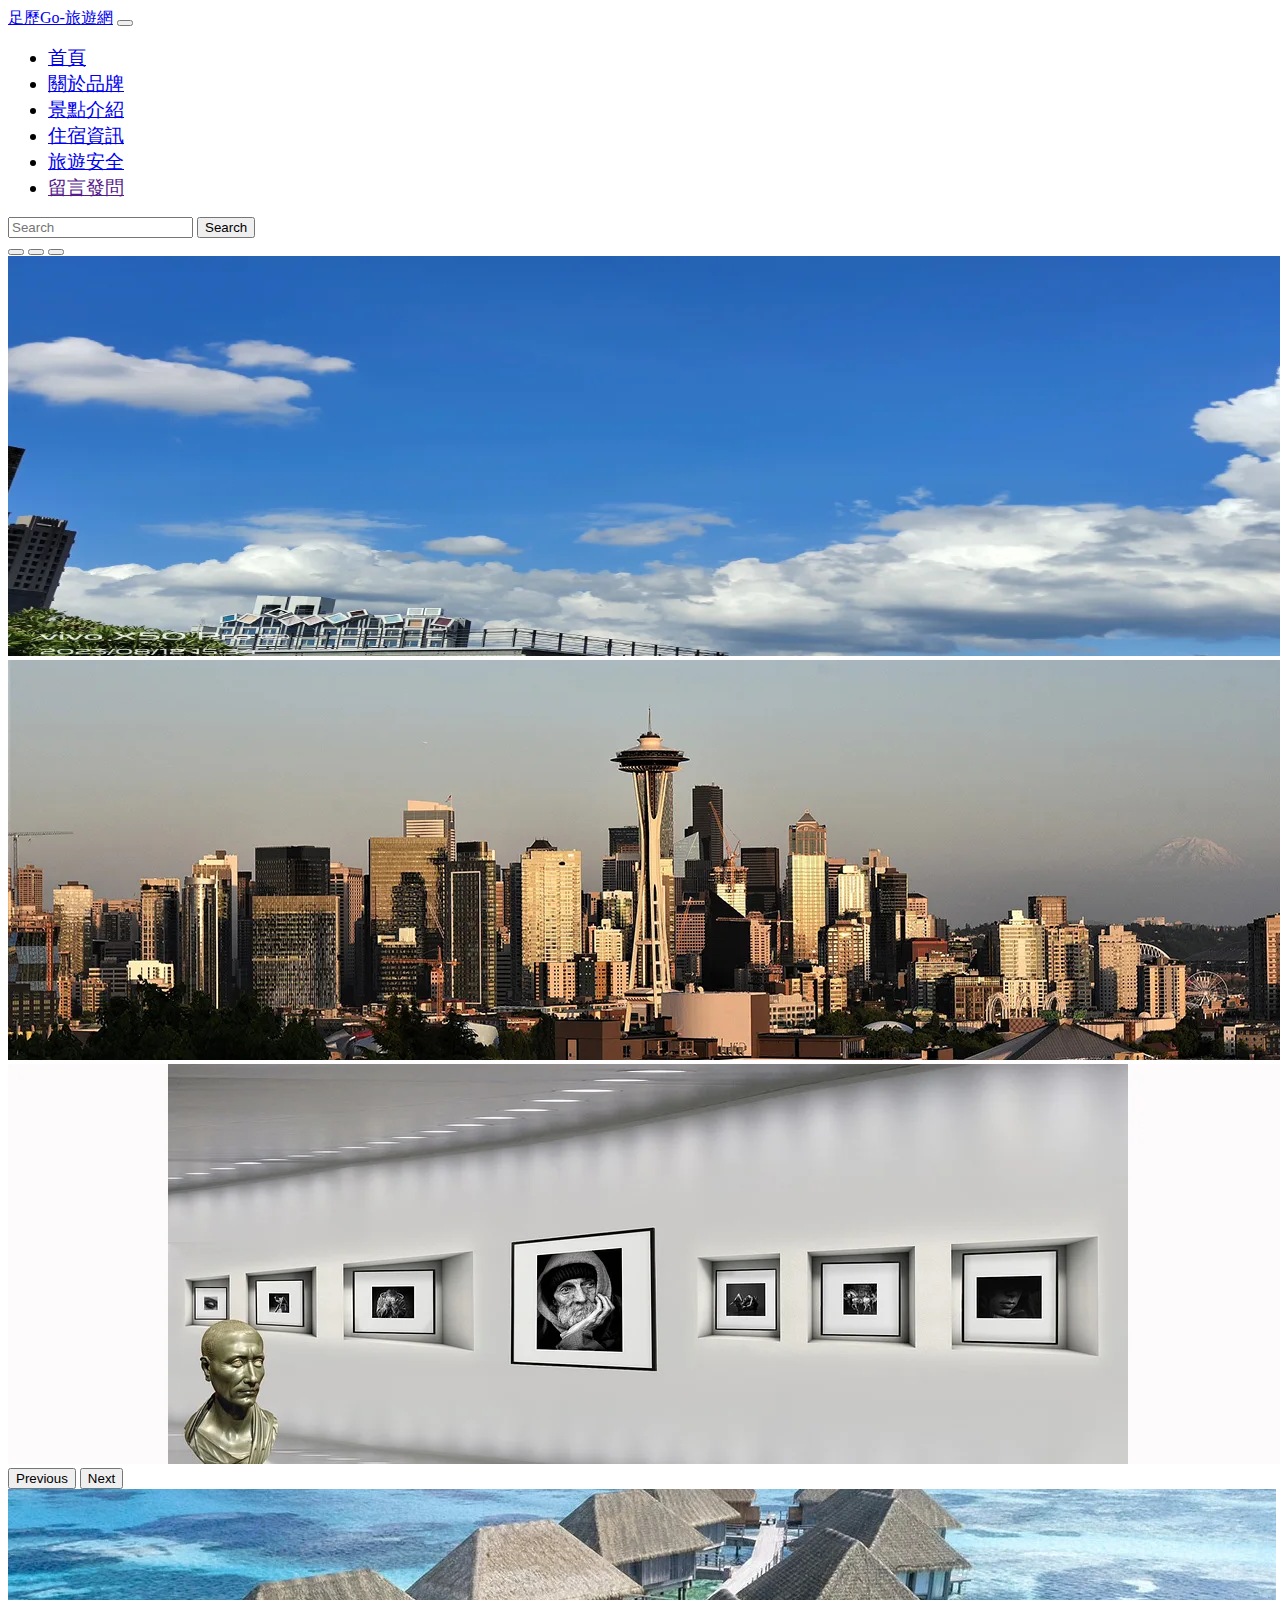
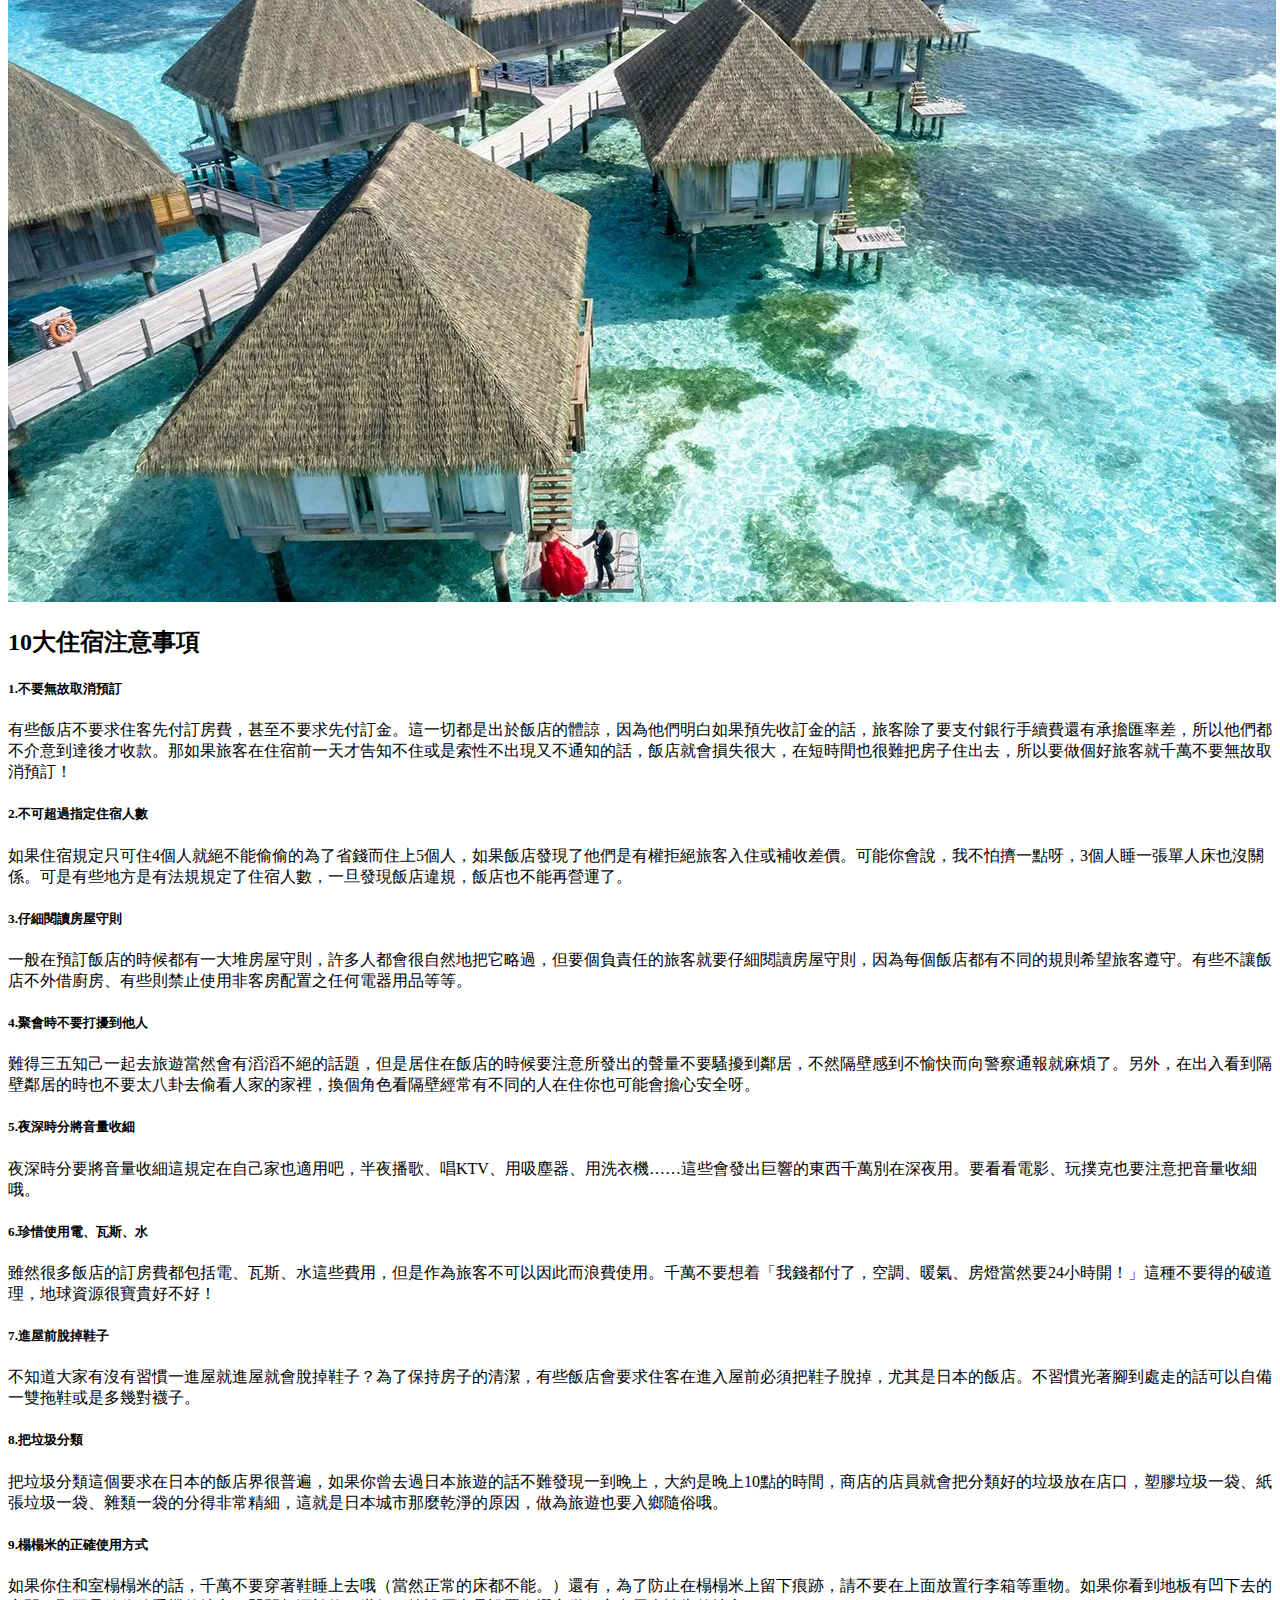
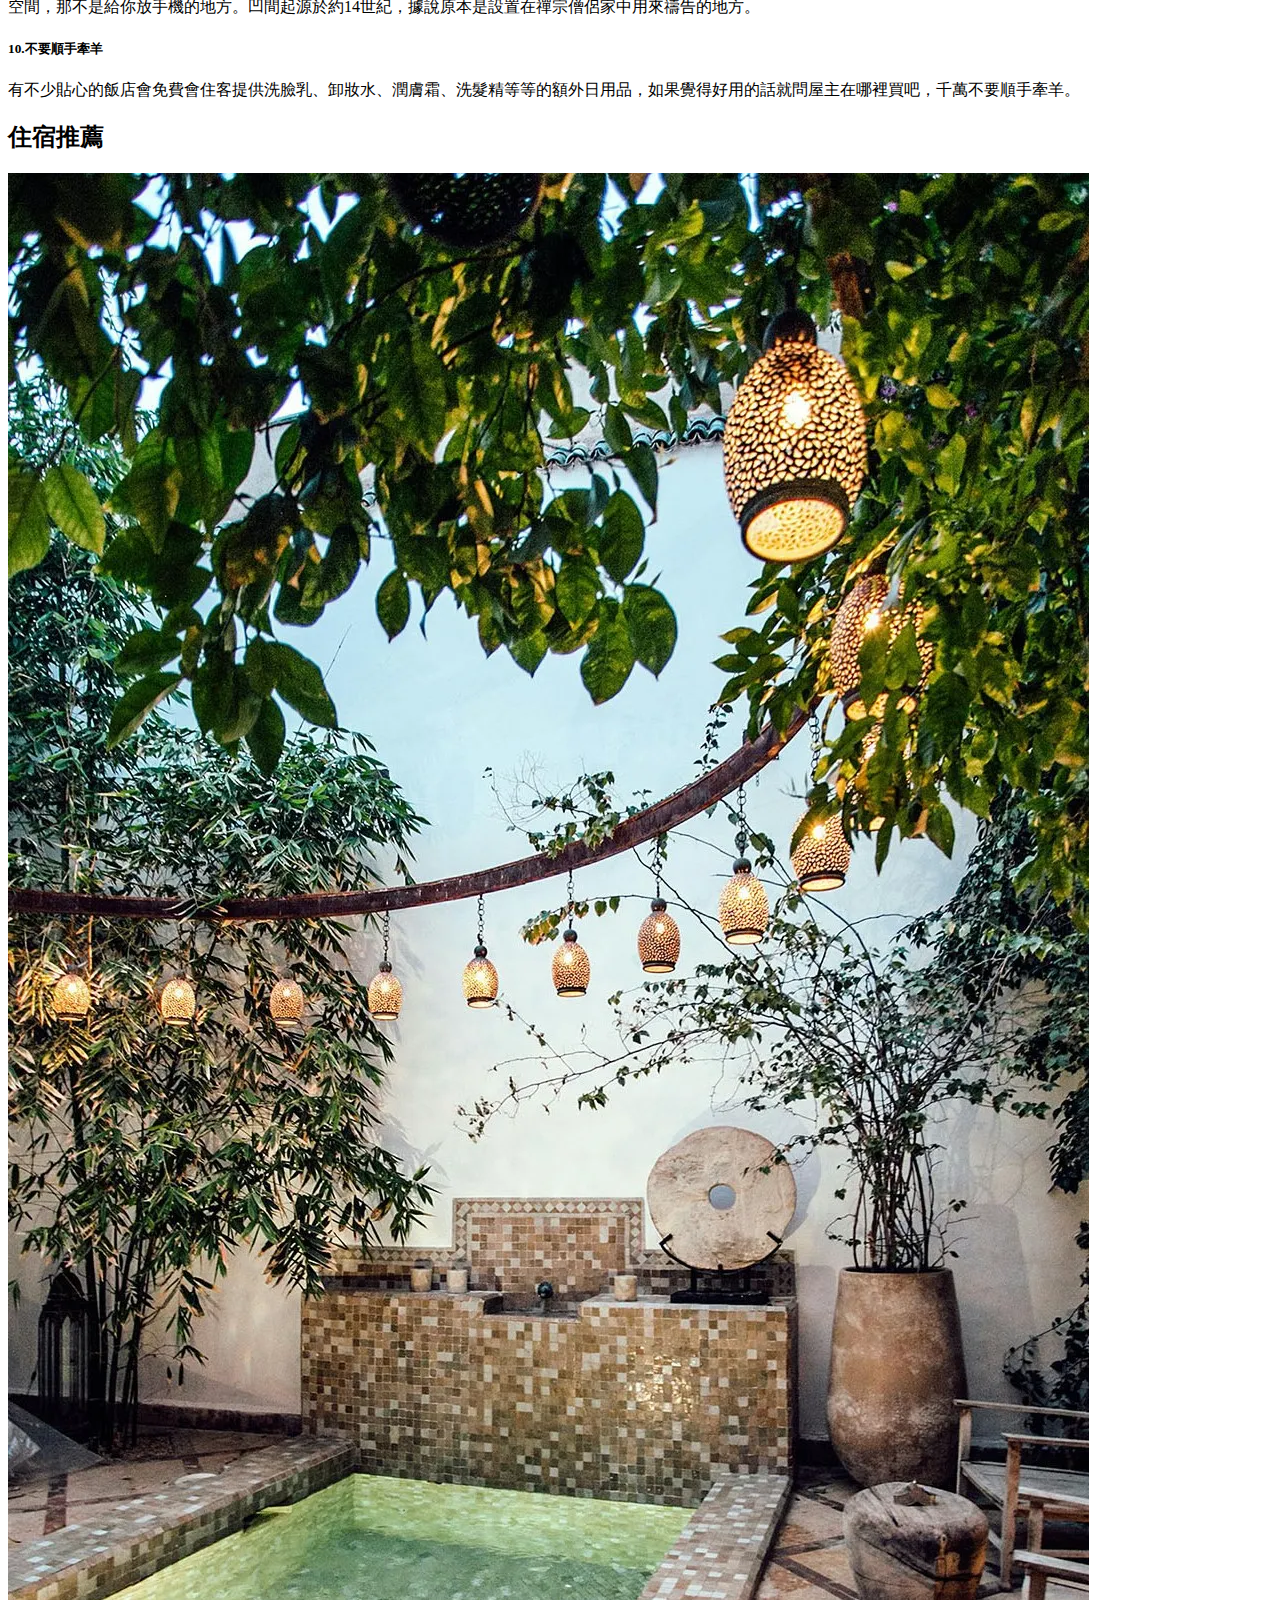
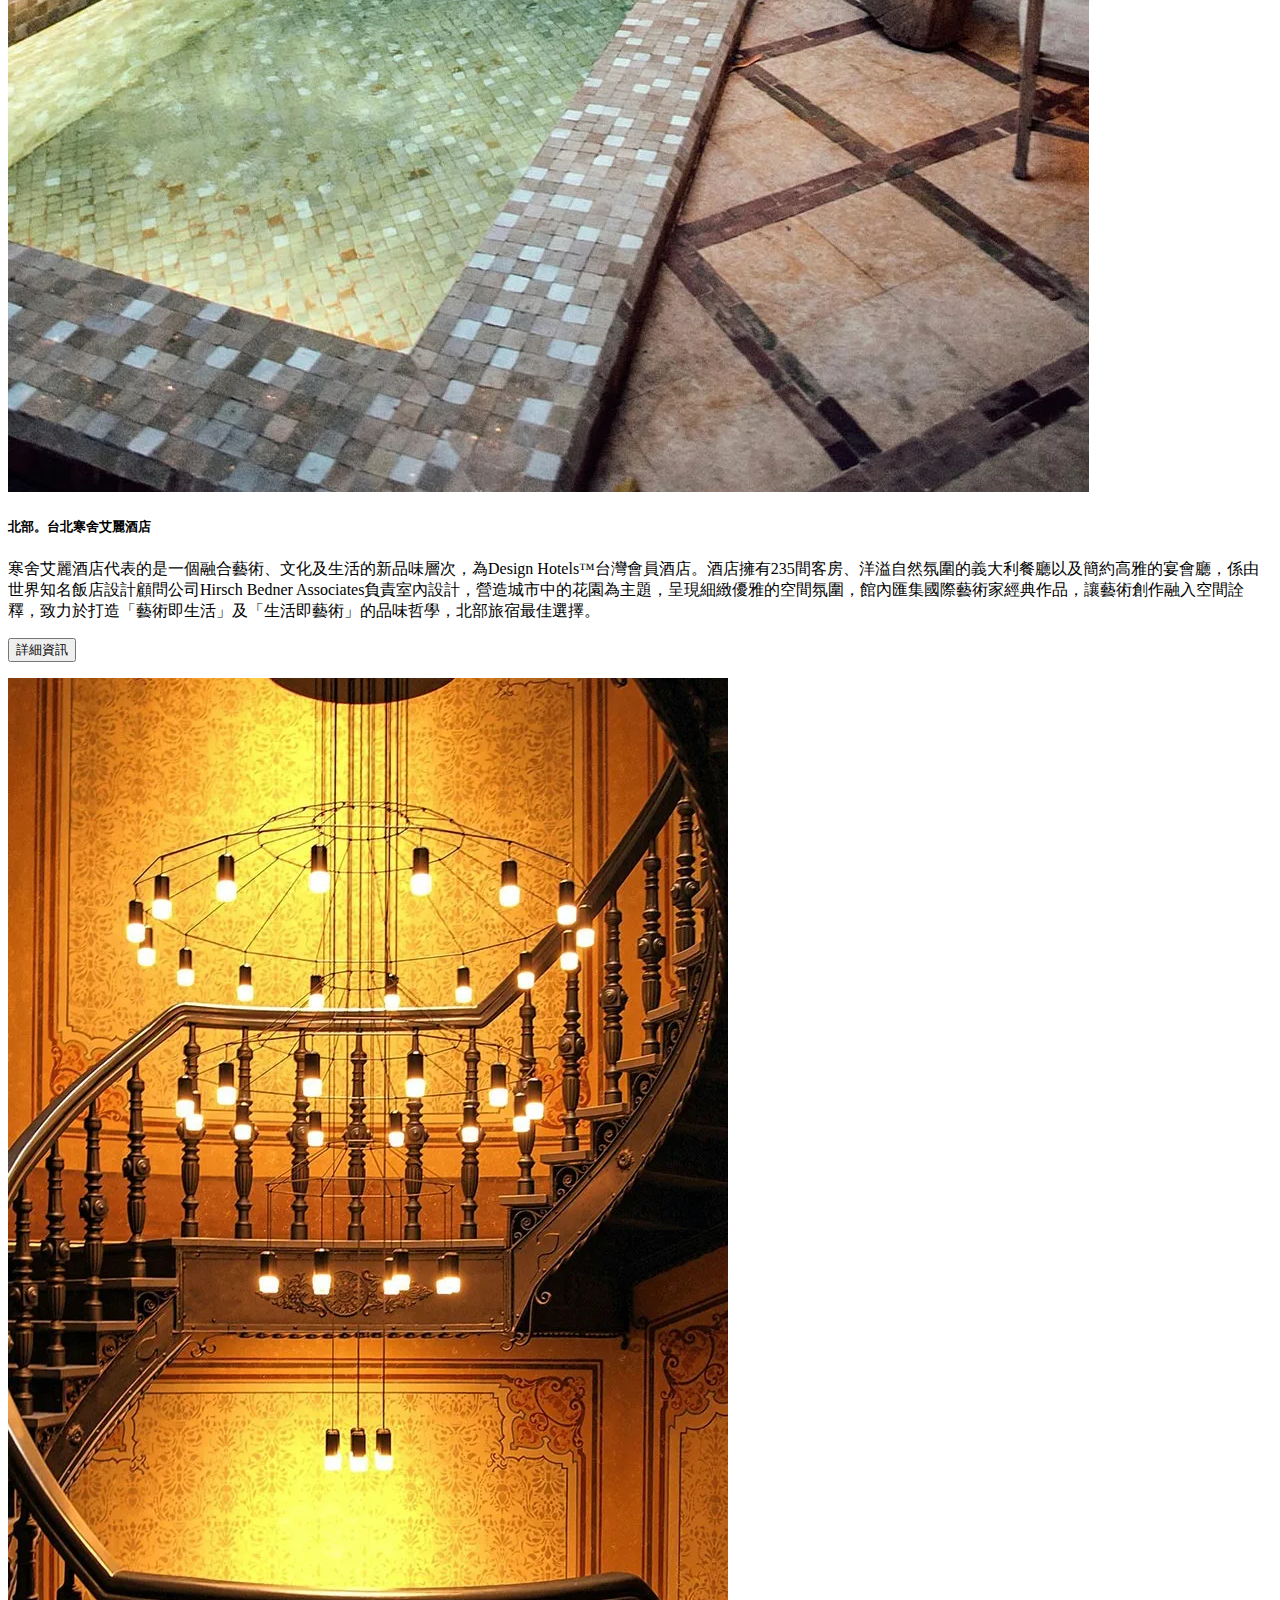
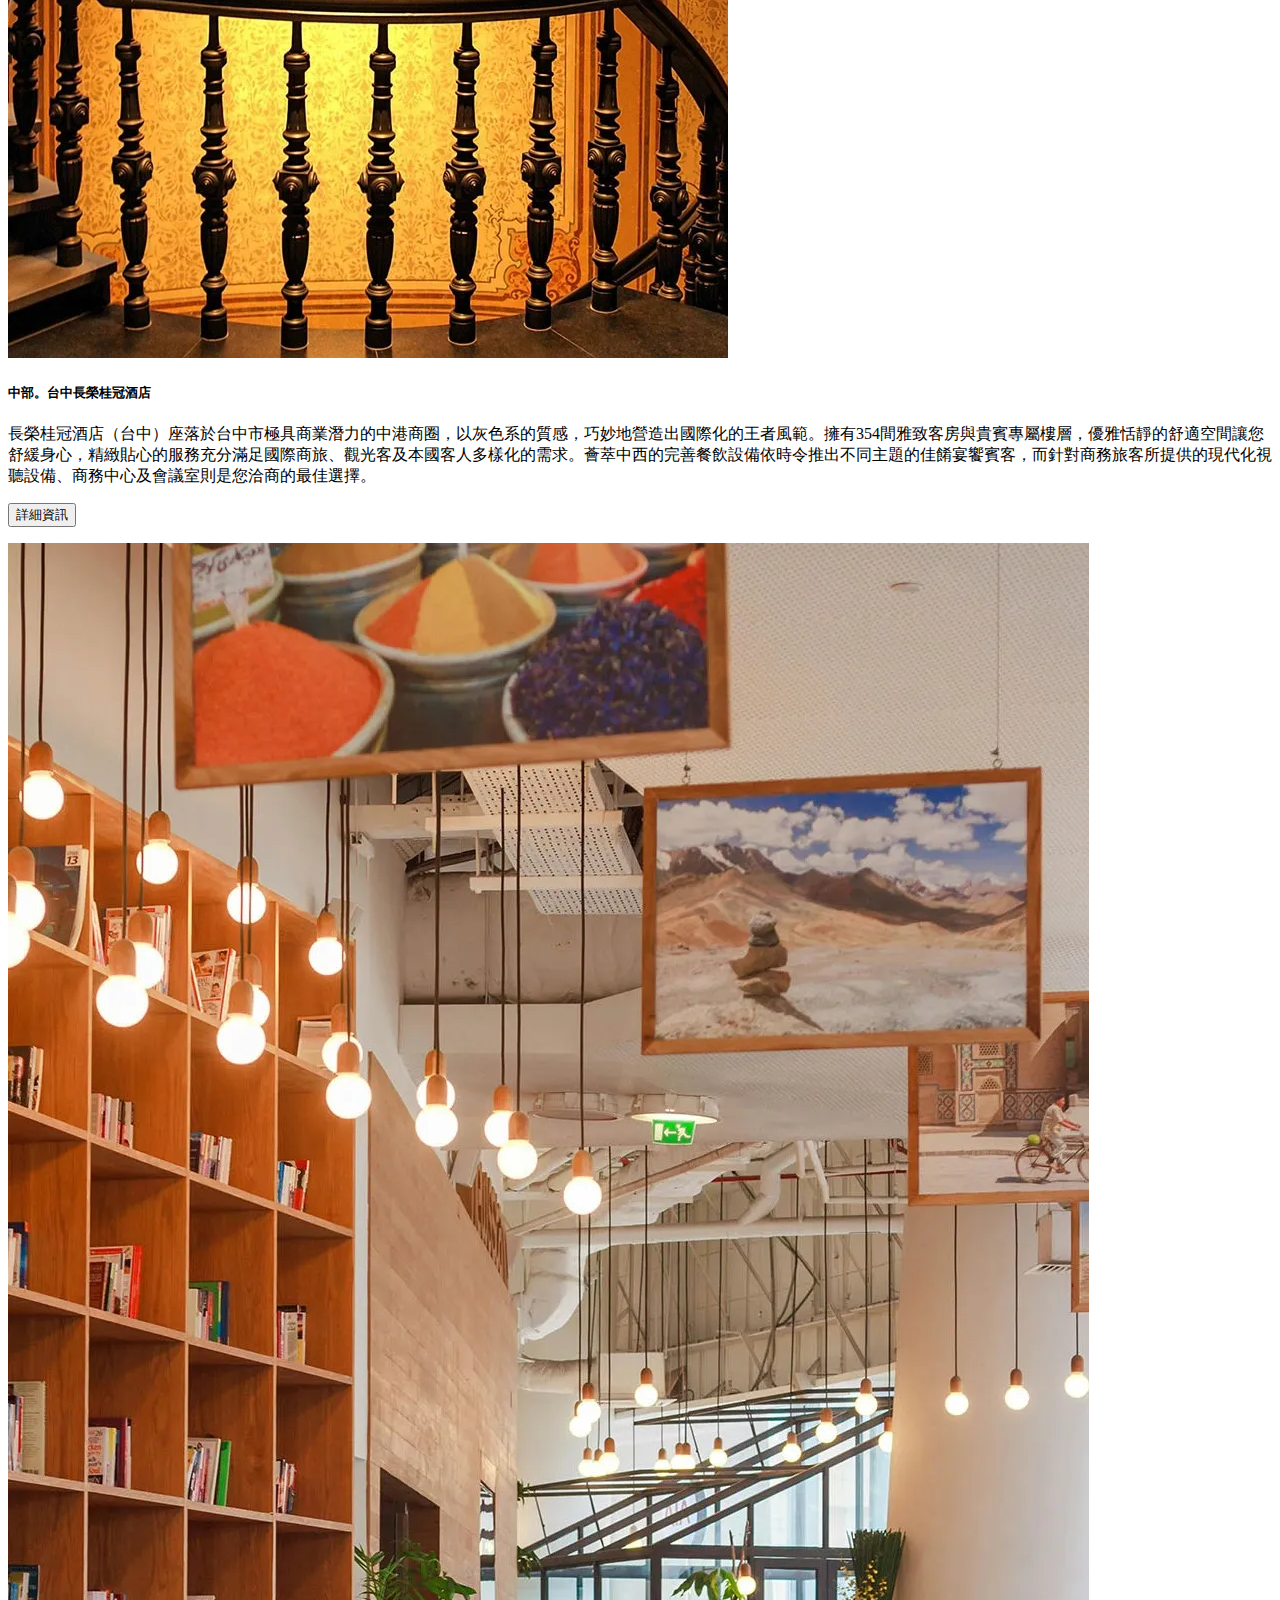
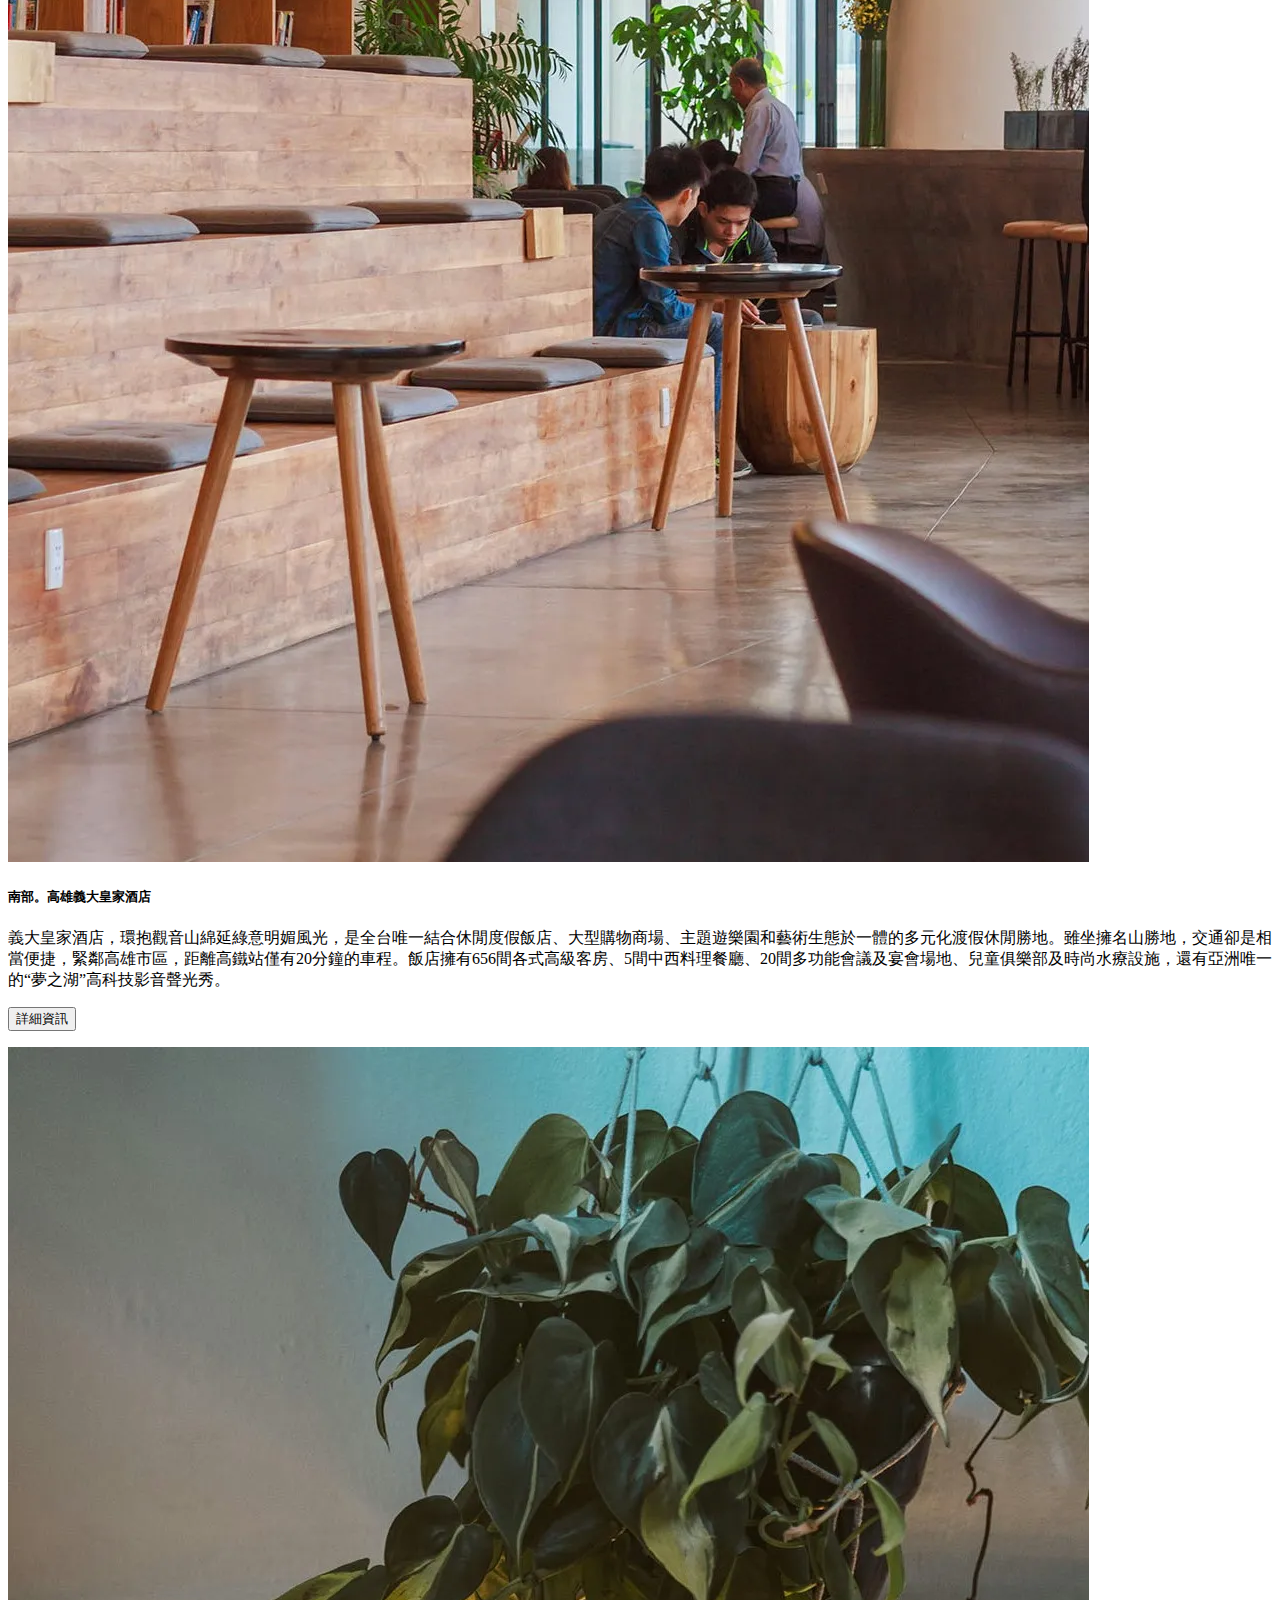
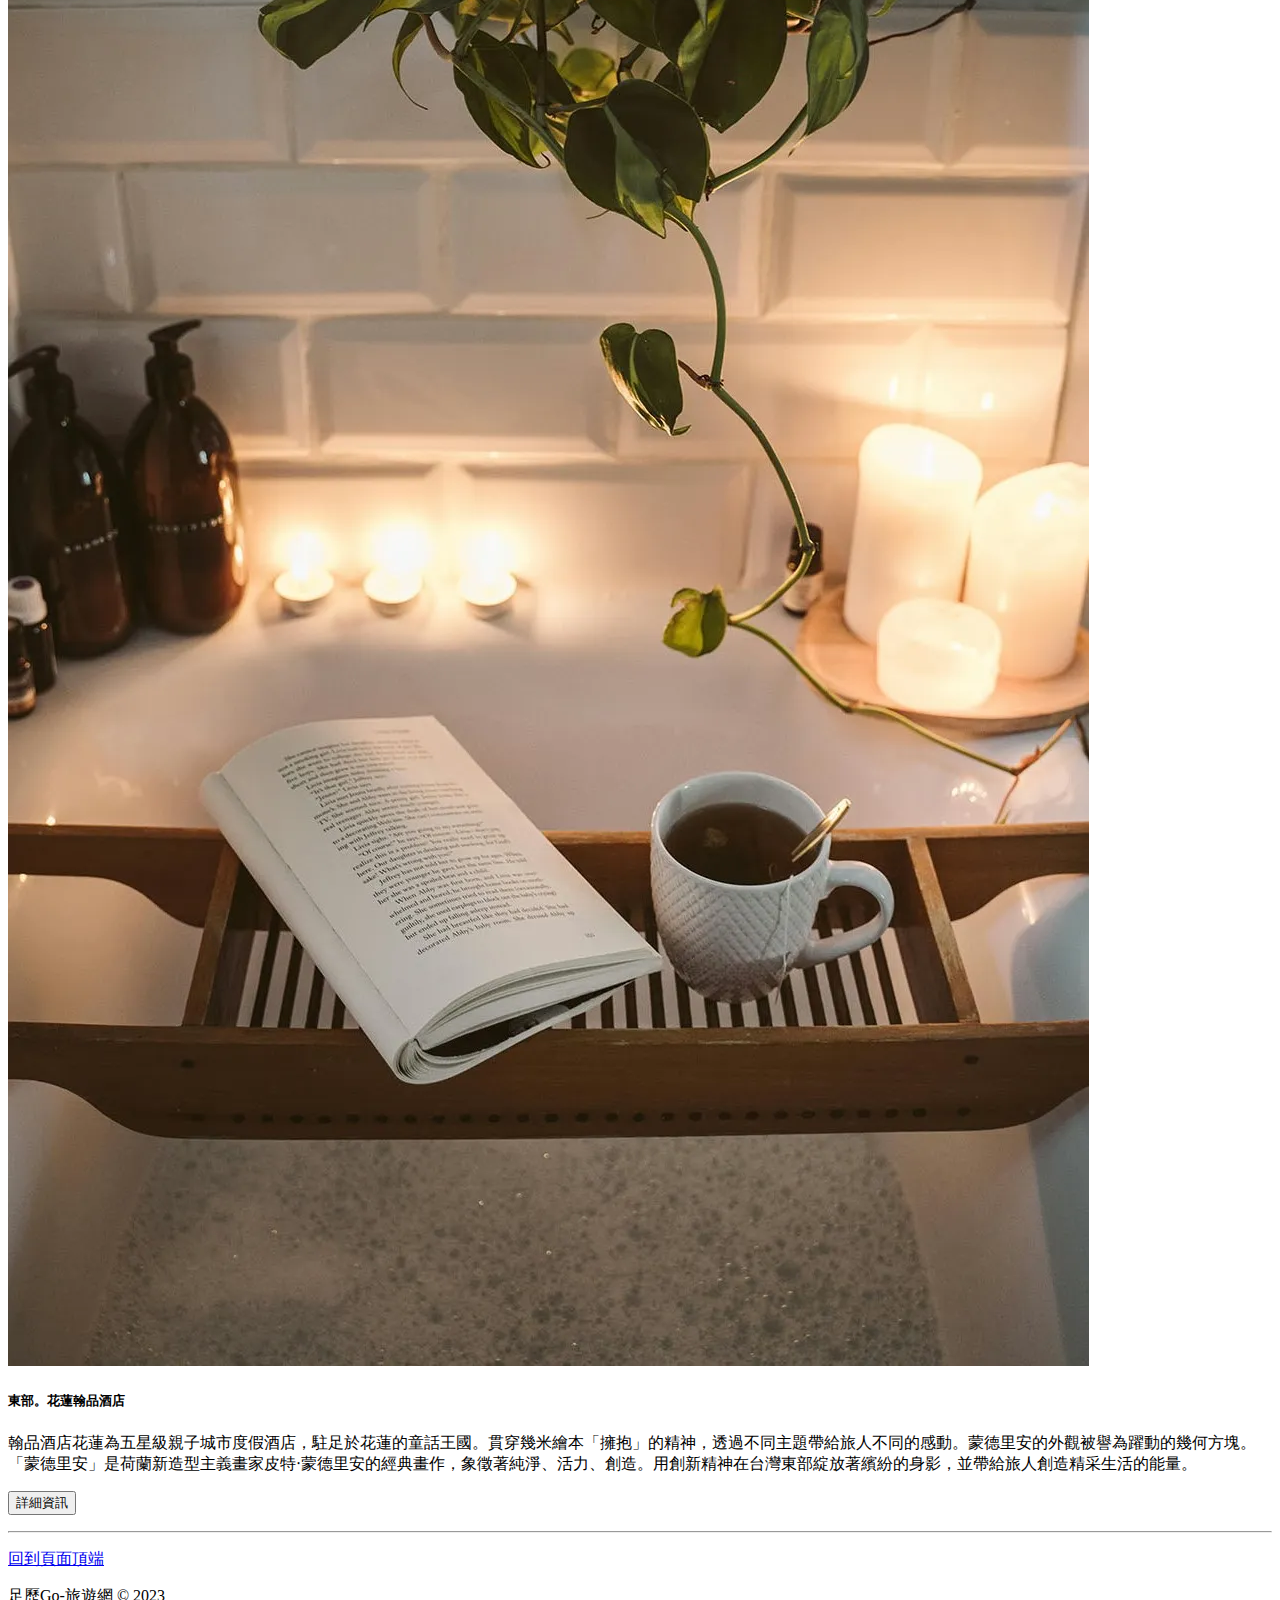
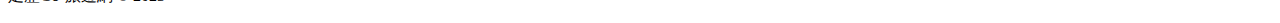
<file: hotel.html>
<!doctype html>
<html lang="zh-Hant-TW">
  <head>
    <meta charset="utf-8">
    <meta name="viewport" content="width=device-width, initial-scale=1">
    <meta name="author" content="足歷Go-旅遊網HappyGoTravel">
    <meta name="description" content="足歷Go-旅遊網，站內推薦台灣北中南東四個地區的知名飯店, 以及住宿需要注意的相關資訊和政府旅宿補助">
    <meta name="generator" content="VisualStudioCode v1.76.1">
    <meta name="keywords" content="足歷Go-旅遊網, 旅遊網, 住宿, 北部, 中部, 南部, 東部, 住宿注意事項, 旅宿網">
    <!-- favicon我的最愛(書籤)圖標 -->
    <link rel="stylesheet icon" href="/favicon.ico" type="image/x-icon"/>
    <link rel="icon" href="/favicon.ico" type="image/icon"/>
    <title>足歷Go-旅遊網-住宿資訊</title>
    <link href="https://cdn.jsdelivr.net/npm/bootstrap@5.3.0-alpha1/dist/css/bootstrap.min.css" rel="stylesheet" integrity="sha384-GLhlTQ8iRABdZLl6O3oVMWSktQOp6b7In1Zl3/Jr59b6EGGoI1aFkw7cmDA6j6gD" crossorigin="anonymous">
    <link rel="stylesheet" href="css/custom.css">
    <link rel="stylesheet" href="https://fonts.googleapis.com/icon?family=Material+Icons">
  </head>
  <!-- 註冊GA才有追蹤碼，GA會有版本更新的問題，上傳網頁後才能申請 -->
  <!-- Google tag (gtag.js) -->
  <script async src=""></script>
  <script>
   </script>
  <body>
    <!-- <h3>CSS選取器</h3>
    <p id="title-blue" class="text-pink">標籤、類別、ID、複合</p> -->
    <header class="fixed-top">
      <nav class="navbar navbar-expand-lg bg-dark navbar-dark">
        <div class="container-fluid">
          <a class="navbar-brand" href="index.html">足歷Go-旅遊網</a>
          <button class="navbar-toggler" type="button" data-bs-toggle="collapse" data-bs-target="#navbarSupportedContent" aria-controls="navbarSupportedContent" aria-expanded="false" aria-label="Toggle navigation">
            <span class="navbar-toggler-icon"></span>
          </button>
          <div class="collapse navbar-collapse" id="navbarSupportedContent">
            <ul class="navbar-nav me-auto mb-2 mb-lg-0">
              <li class="nav-item">
                <a class="nav-link" href="index.html">首頁</a>
              </li>
              <li class="nav-item">
                <a class="nav-link" href="about.html">關於品牌</a>
              </li>
              <li class="nav-item">
                <a class="nav-link" href="viewpoint.html">景點介紹</a>
              </li>
              <li class="nav-item">
                <a class="nav-link active" aria-current="page" href="hotel.html">住宿資訊</a>
              </li>
              <li class="nav-item">
                <a class="nav-link" href="safe.html">旅遊安全</a>
              </li>
              <li class="nav-item">
                <a class="nav-link" href="" target="#">留言發問</a>
              </li>
            </ul>
            <form class="d-flex" role="search">
              <input class="form-control me-2" type="search" placeholder="Search" aria-label="Search">
              <button class="btn btn-outline-success" type="submit">Search</button>
            </form>
          </div>
        </div>
      </nav>
    </header>
    <main>
      <div id="carouselExampleIndicators" class="carousel slide">
        <div class="carousel-indicators">
          <button type="button" data-bs-target="#carouselExampleIndicators" data-bs-slide-to="0" class="active" aria-current="true" aria-label="Slide 1"></button>
          <button type="button" data-bs-target="#carouselExampleIndicators" data-bs-slide-to="1" aria-label="Slide 2"></button>
          <button type="button" data-bs-target="#carouselExampleIndicators" data-bs-slide-to="2" aria-label="Slide 3"></button>
        </div>
        <div class="carousel-inner">
          <div class="carousel-item active">
            <img src="images/index/New Project.webp" class="d-block w-100" alt="國立臺灣美術館" title="國立臺灣美術館" aria-label="國立臺灣美術館">
          </div>
          <div class="carousel-item">
            <img src="images/index/space-needle-8027331_1920-3.webp" class="d-block w-100" alt="彰化鹿港" title="彰化鹿港" aria-label="彰化鹿港">
          </div>
          <div class="carousel-item">
            <img src="images/index/art-gallery-4242219_960_720 (3).webp" class="d-block w-100" alt="國立故宮博物院的南部院區" title="國立故宮博物院的南部院區" aria-label="國立故宮博物院的南部院區">
          </div>
        </div>
        <button class="carousel-control-prev" type="button" data-bs-target="#carouselExampleIndicators" data-bs-slide="prev">
          <span class="carousel-control-prev-icon" aria-hidden="true"></span>
          <span class="visually-hidden">Previous</span>
        </button>
        <button class="carousel-control-next" type="button" data-bs-target="#carouselExampleIndicators" data-bs-slide="next">
          <span class="carousel-control-next-icon" aria-hidden="true"></span>
          <span class="visually-hidden">Next</span>
        </button>
      </div>
      <div class="container">
        <div class="row mt-5">
          <div class="card card-no-border">
            <img src="images/hotel/1.webp" class="card-img-top" alt="住宿注意事項" title="住宿注意事項" aria-label="住宿注意事項">
            <div class="card-body px-0">
              <h2 class="alert alert-warning">10大住宿注意事項</h2>
              <div class="row">
                <div class="col-lg-6">
                  <div class="card-no-border">
                    <div class="card-body">
                      <h5>1.不要無故取消預訂</h5>
                      <p>有些飯店不要求住客先付訂房費，甚至不要求先付訂金。這一切都是出於飯店的體諒，因為他們明白如果預先收訂金的話，旅客除了要支付銀行手續費還有承擔匯率差，所以他們都不介意到達後才收款。那如果旅客在住宿前一天才告知不住或是索性不出現又不通知的話，飯店就會損失很大，在短時間也很難把房子住出去，所以要做個好旅客就千萬不要無故取消預訂！</p>
                    </div>
                  </div>
                </div>
                <div class="col-lg-6">
                  <div class="card-body">
                    <h5>2.不可超過指定住宿人數</h5>
                    <p>如果住宿規定只可住4個人就絕不能偷偷的為了省錢而住上5個人，如果飯店發現了他們是有權拒絕旅客入住或補收差價。可能你會說，我不怕擠一點呀，3個人睡一張單人床也沒關係。可是有些地方是有法規規定了住宿人數，一旦發現飯店違規，飯店也不能再營運了。</p>
                  </div>
                </div>
              </div>
              <div class="row">
                <div class="col-lg-6">
                    <div class="card-body">
                      <h5>3.仔細閱讀房屋守則</h5>
                      <p>一般在預訂飯店的時候都有一大堆房屋守則，許多人都會很自然地把它略過，但要個負責任的旅客就要仔細閱讀房屋守則，因為每個飯店都有不同的規則希望旅客遵守。有些不讓飯店不外借廚房、有些則禁止使用非客房配置之任何電器用品等等。</p>
                    </div>
                </div>
                <div class="col-lg-6">
                  <div class="card-body">
                    <h5>4.聚會時不要打擾到他人</h5>
                    <p>難得三五知己一起去旅遊當然會有滔滔不絕的話題，但是居住在飯店的時候要注意所發出的聲量不要騷擾到鄰居，不然隔壁感到不愉快而向警察通報就麻煩了。另外，在出入看到隔壁鄰居的時也不要太八卦去偷看人家的家裡，換個角色看隔壁經常有不同的人在住你也可能會擔心安全呀。</p>
                  </div>
                </div>
              </div>
              <div class="row">
                <div class="col-lg-6">
                    <div class="card-body">
                      <h5>5.夜深時分將音量收細</h5>
                      <p>夜深時分要將音量收細這規定在自己家也適用吧，半夜播歌、唱KTV、用吸塵器、用洗衣機……這些會發出巨響的東西千萬別在深夜用。要看看電影、玩撲克也要注意把音量收細哦。</p>
                    </div>
                </div>
                <div class="col-lg-6">
                  <div class="card-body">
                    <h5>6.珍惜使用電、瓦斯、水</h5>
                    <p>雖然很多飯店的訂房費都包括電、瓦斯、水這些費用，但是作為旅客不可以因此而浪費使用。千萬不要想着「我錢都付了，空調、暖氣、房燈當然要24小時開！」這種不要得的破道理，地球資源很寶貴好不好！</p>
                  </div>
                </div>
              </div>
              <div class="row">
                <div class="col-lg-6">
                    <div class="card-body">
                      <h5>7.進屋前脫掉鞋子</h5>
                      <p>不知道大家有沒有習慣一進屋就進屋就會脫掉鞋子？為了保持房子的清潔，有些飯店會要求住客在進入屋前必須把鞋子脫掉，尤其是日本的飯店。不習慣光著腳到處走的話可以自備一雙拖鞋或是多幾對襪子。</p>
                    </div>
                </div>
                <div class="col-lg-6">
                  <div class="card-body">
                    <h5>8.把垃圾分類</h5>
                    <p>把垃圾分類這個要求在日本的飯店界很普遍，如果你曾去過日本旅遊的話不難發現一到晚上，大約是晚上10點的時間，商店的店員就會把分類好的垃圾放在店口，塑膠垃圾一袋、紙張垃圾一袋、雜類一袋的分得非常精細，這就是日本城市那麼乾淨的原因，做為旅遊也要入鄉隨俗哦。</p>
                  </div>
                </div>
              </div>
              <div class="row">
                <div class="col-lg-6">
                    <div class="card-body">
                      <h5>9.榻榻米的正確使用方式</h5>
                      <p>如果你住和室榻榻米的話，千萬不要穿著鞋睡上去哦（當然正常的床都不能。）還有，為了防止在榻榻米上留下痕跡，請不要在上面放置行李箱等重物。如果你看到地板有凹下去的空間，那不是給你放手機的地方。凹間起源於約14世紀，據說原本是設置在禪宗僧侶家中用來禱告的地方。</p>
                    </div>
                </div>
                <div class="col-lg-6">
                  <div class="card-body">
                    <h5>10.不要順手牽羊</h5>
                    <p>有不少貼心的飯店會免費會住客提供洗臉乳、卸妝水、潤膚霜、洗髮精等等的額外日用品，如果覺得好用的話就問屋主在哪裡買吧，千萬不要順手牽羊。</p>
                  </div>
                </div>
              </div>
            </div>
          </div>
        </div>
        <h2 class="alert alert-warning mb-3" role="alert">住宿推薦</h2>
        <div class="row mb-5">
          <div class="col-lg-6">
            <div class="card">
              <img src="images/hotel/2.webp" class="card-img-top" alt="台北寒舍艾麗酒店" title="台北寒舍艾麗酒店" aria-label="台北寒舍艾麗酒店">
              <div class="card-body">
                <h5 class="card-title">北部。台北寒舍艾麗酒店</h5>
                <p class="card-text">寒舍艾麗酒店代表的是一個融合藝術、文化及生活的新品味層次，為Design Hotels™台灣會員酒店。酒店擁有235間客房、洋溢自然氛圍的義大利餐廳以及簡約高雅的宴會廳，係由世界知名飯店設計顧問公司Hirsch Bedner Associates負責室內設計，營造城市中的花園為主題，呈現細緻優雅的空間氛圍，館內匯集國際藝術家經典作品，讓藝術創作融入空間詮釋，致力於打造「藝術即生活」及「生活即藝術」的品味哲學，北部旅宿最佳選擇。</p>
                <p class="text-right">
                  <a href="http://www.humblehousehotels.com/zh-tw/" target="_blank">
                  <button type="button" class="btn btn-warning">詳細資訊</button>
                  </a>
                </p>
              </div>
            </div>
          </div>
          <div class="col-lg-6">
            <div class="card">
              <img src="images/hotel/3.webp" class="card-img-top" alt="長榮桂冠酒店" title="長榮桂冠酒店" aria-label="長榮桂冠酒店">
              <div class="card-body">
                <h5 class="card-title">中部。台中長榮桂冠酒店</h5>
                <p class="card-text">長榮桂冠酒店（台中）座落於台中市極具商業潛力的中港商圈，以灰色系的質感，巧妙地營造出國際化的王者風範。擁有354間雅致客房與貴賓專屬樓層，優雅恬靜的舒適空間讓您舒緩身心，精緻貼心的服務充分滿足國際商旅、觀光客及本國客人多樣化的需求。薈萃中西的完善餐飲設備依時令推出不同主題的佳餚宴饗賓客，而針對商務旅客所提供的現代化視聽設備、商務中心及會議室則是您洽商的最佳選擇。</p>
                <p class="text-right">
                  <a href="https://www.evergreen-hotels.com/branch2/?lang=zh-TW&d1b_Sn=5" target="_blank">
                  <button type="button" class="btn btn-warning">詳細資訊</button>
                  </a>
                </p>
              </div>
            </div>
          </div>
        </div>
        <div class="row mb-5">
          <div class="col-lg-6">
            <div class="card">
              <img src="images/hotel/5.webp" class="card-img-top" alt="高雄義大皇家酒店" title="高雄義大皇家酒店" aria-label="高雄義大皇家酒店">
              <div class="card-body">
                <h5 class="card-title">南部。高雄義大皇家酒店</h5>
                <p class="card-text">義大皇家酒店，環抱觀音山綿延綠意明媚風光，是全台唯一結合休閒度假飯店、大型購物商場、主題遊樂園和藝術生態於一體的多元化渡假休閒勝地。雖坐擁名山勝地，交通卻是相當便捷，緊鄰高雄市區，距離高鐵站僅有20分鐘的車程。飯店擁有656間各式高級客房、5間中西料理餐廳、20間多功能會議及宴會場地、兒童俱樂部及時尚水療設施，還有亞洲唯一的“夢之湖”高科技影音聲光秀。</p>
                <p class="text-right">
                  <a href="https://www.edaroyal.com.tw/" target="_blank">
                  <button type="button" class="btn btn-warning">詳細資訊</button>
                  </a>
                </p>
              </div>
            </div>
          </div>
          <div class="col-lg-6">
            <div class="card">
              <img src="images/hotel/6.webp" class="card-img-top" alt="花蓮翰品酒店" title="花蓮翰品酒店" aria-label="花蓮翰品酒店">
              <div class="card-body">
                <h5 class="card-title">東部。花蓮翰品酒店</h5>
                <p class="card-text">翰品酒店花蓮為五星級親子城市度假酒店，駐足於花蓮的童話王國。貫穿幾米繪本「擁抱」的精神，透過不同主題帶給旅人不同的感動。蒙德里安的外觀被譽為躍動的幾何方塊。「蒙德里安」是荷蘭新造型主義畫家皮特‧蒙德里安的經典畫作，象徵著純淨、活力、創造。用創新精神在台灣東部綻放著繽紛的身影，並帶給旅人創造精采生活的能量。</p>
                <p class="text-right">
                  <a href="https://kaohsiung.chateaudechine.com/tw/index" target="_blank">
                  <button type="button" class="btn btn-warning">詳細資訊</button>
                  </a>
                </p>
              </div>
            </div>
          </div>
        </div>
        <hr class="mt-5">
      </div>
      <footer class="container">
        <p class="float-end"><a href="#top">回到頁面頂端</a></p>
        <p>足歷Go-旅遊網 &copy; 2023 </p>
      </footer>
    </main>
    <script src="https://cdn.jsdelivr.net/npm/bootstrap@5.3.0-alpha1/dist/js/bootstrap.bundle.min.js" integrity="sha384-w76AqPfDkMBDXo30jS1Sgez6pr3x5MlQ1ZAGC+nuZB+EYdgRZgiwxhTBTkF7CXvN" crossorigin="anonymous"></script>
  </body>
</html>
</file>
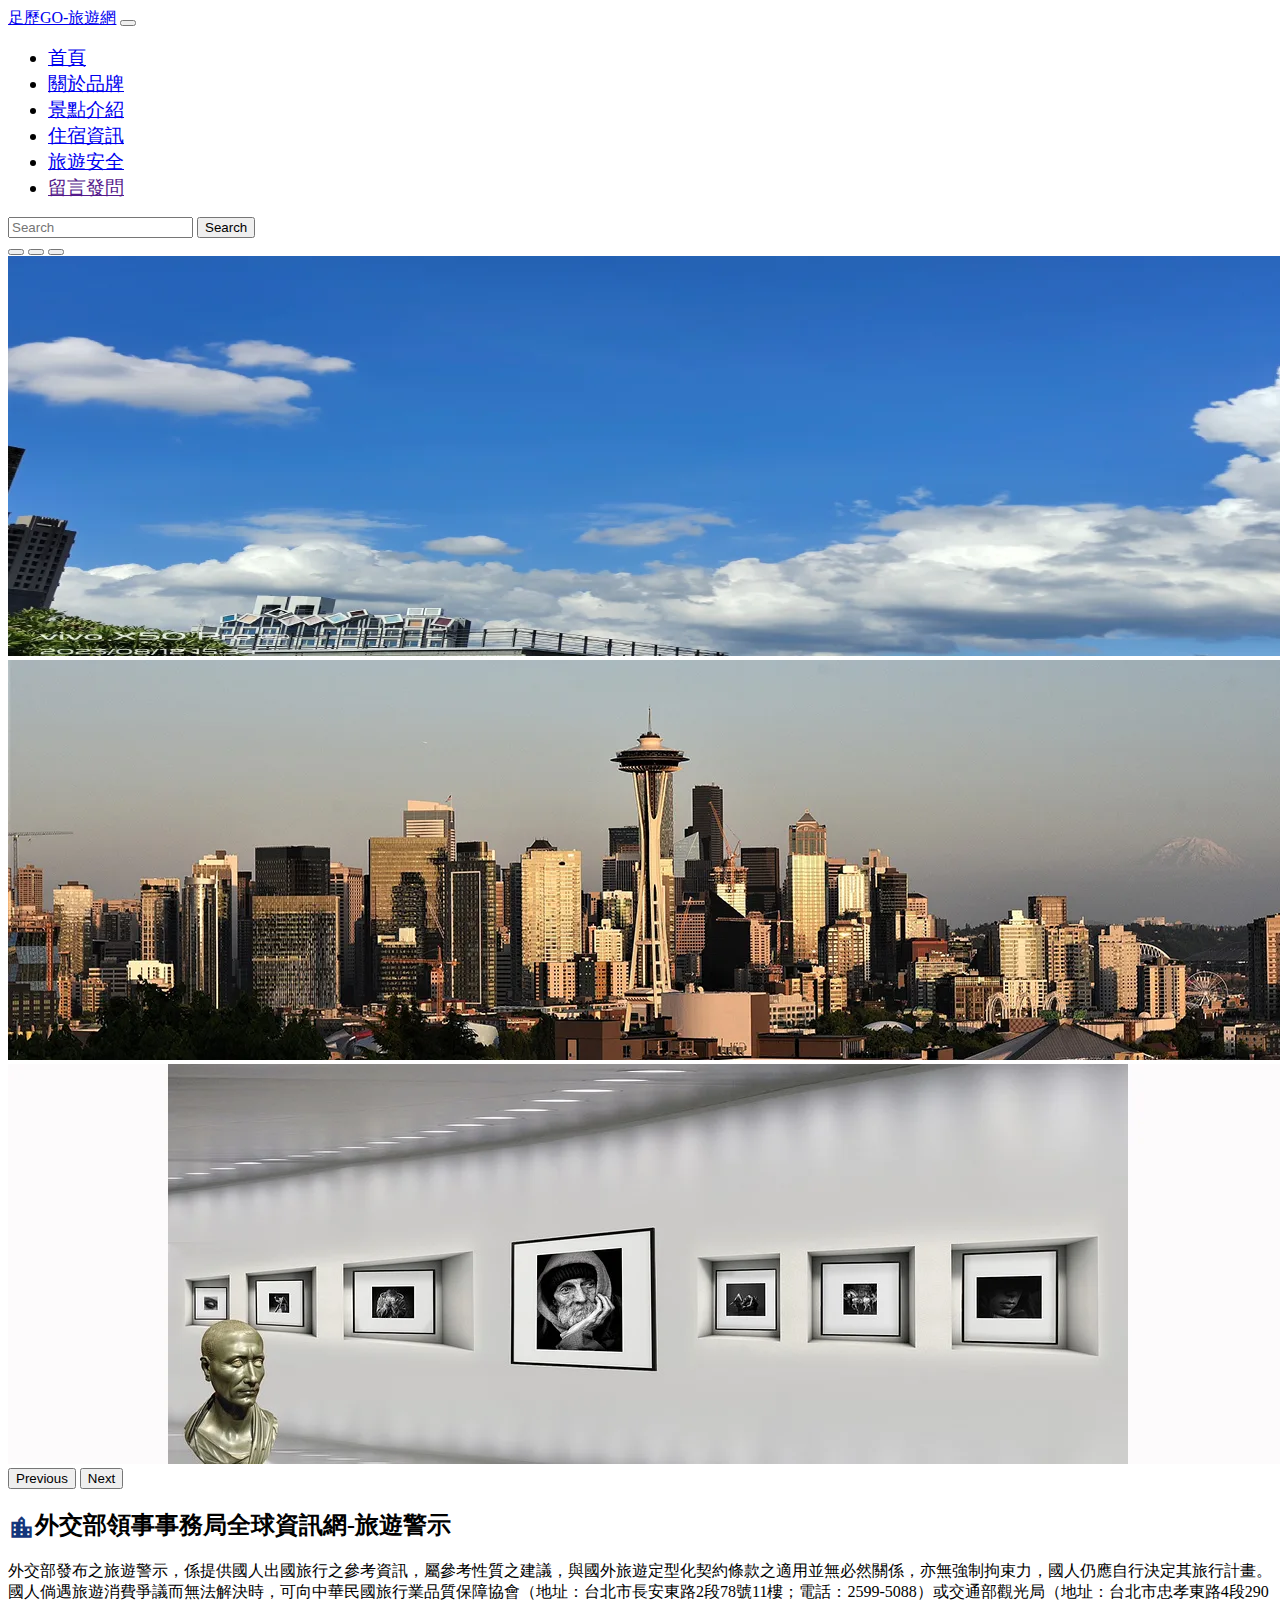
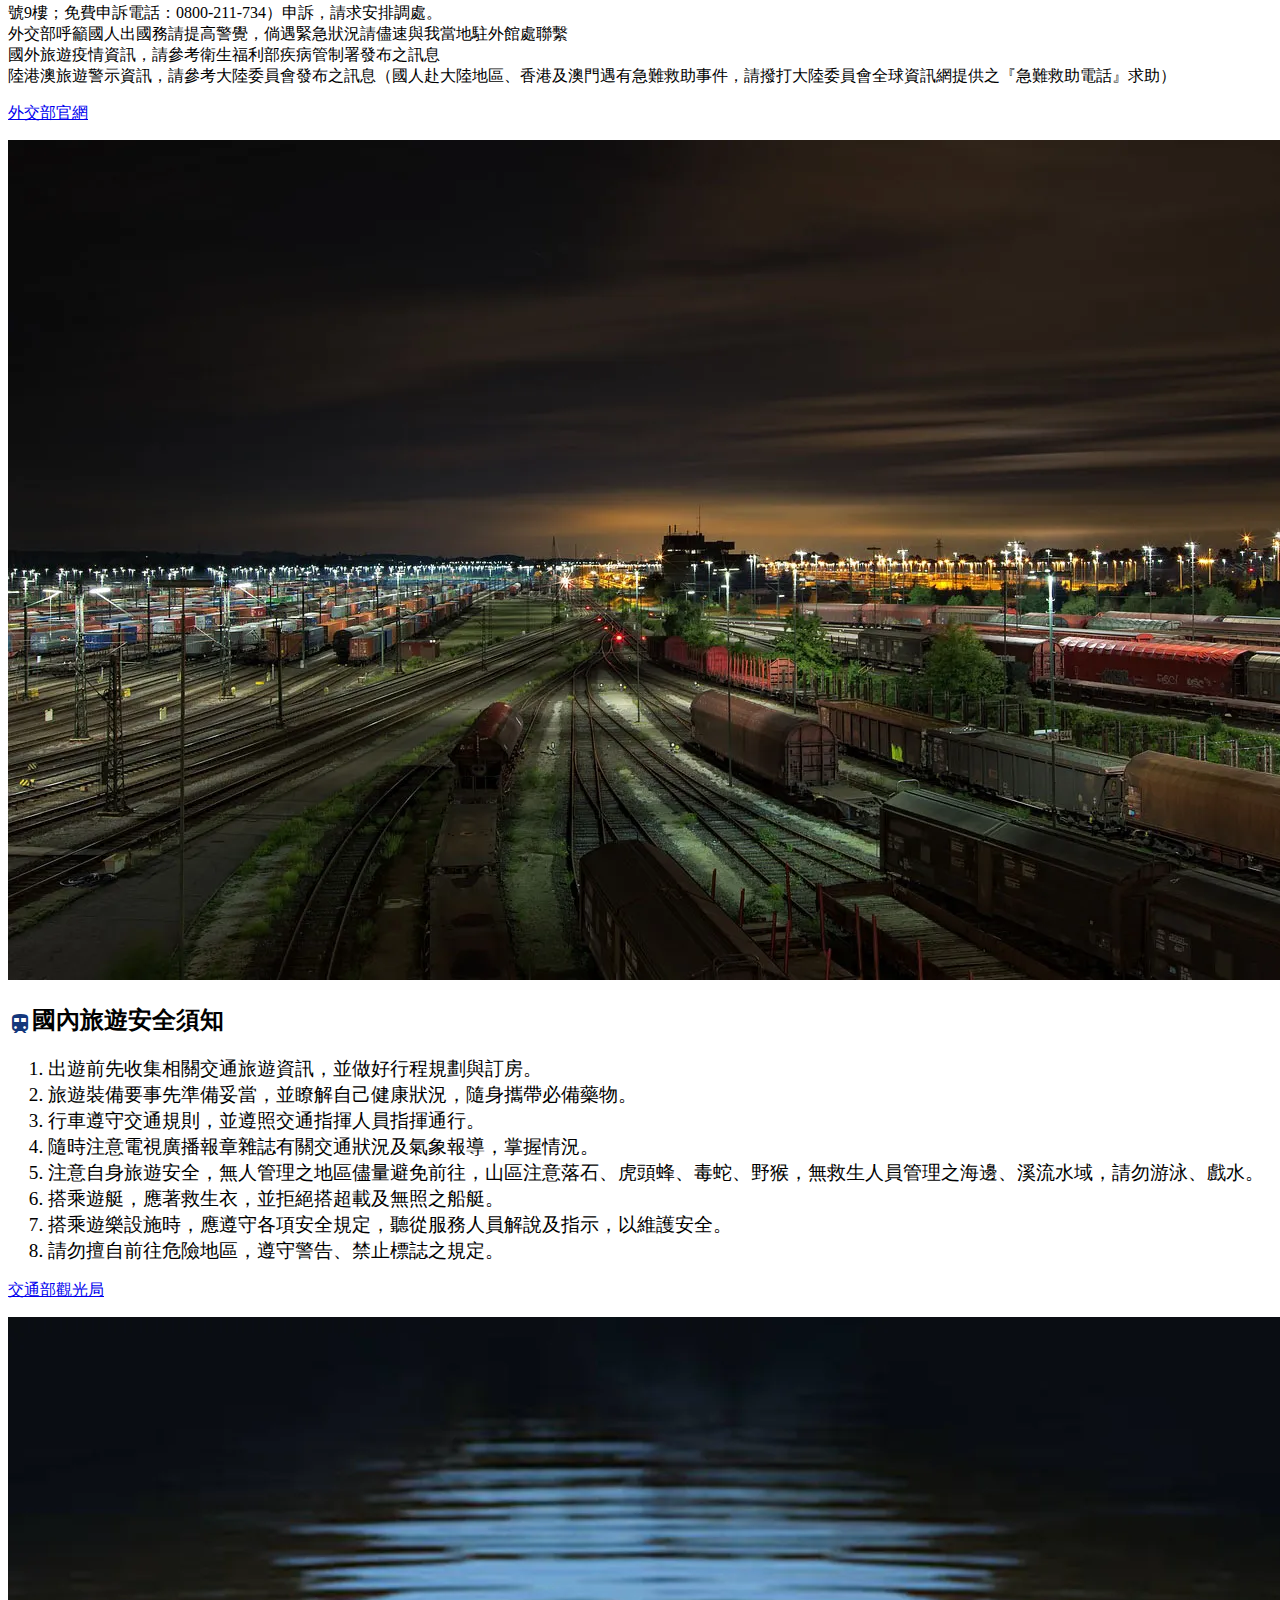
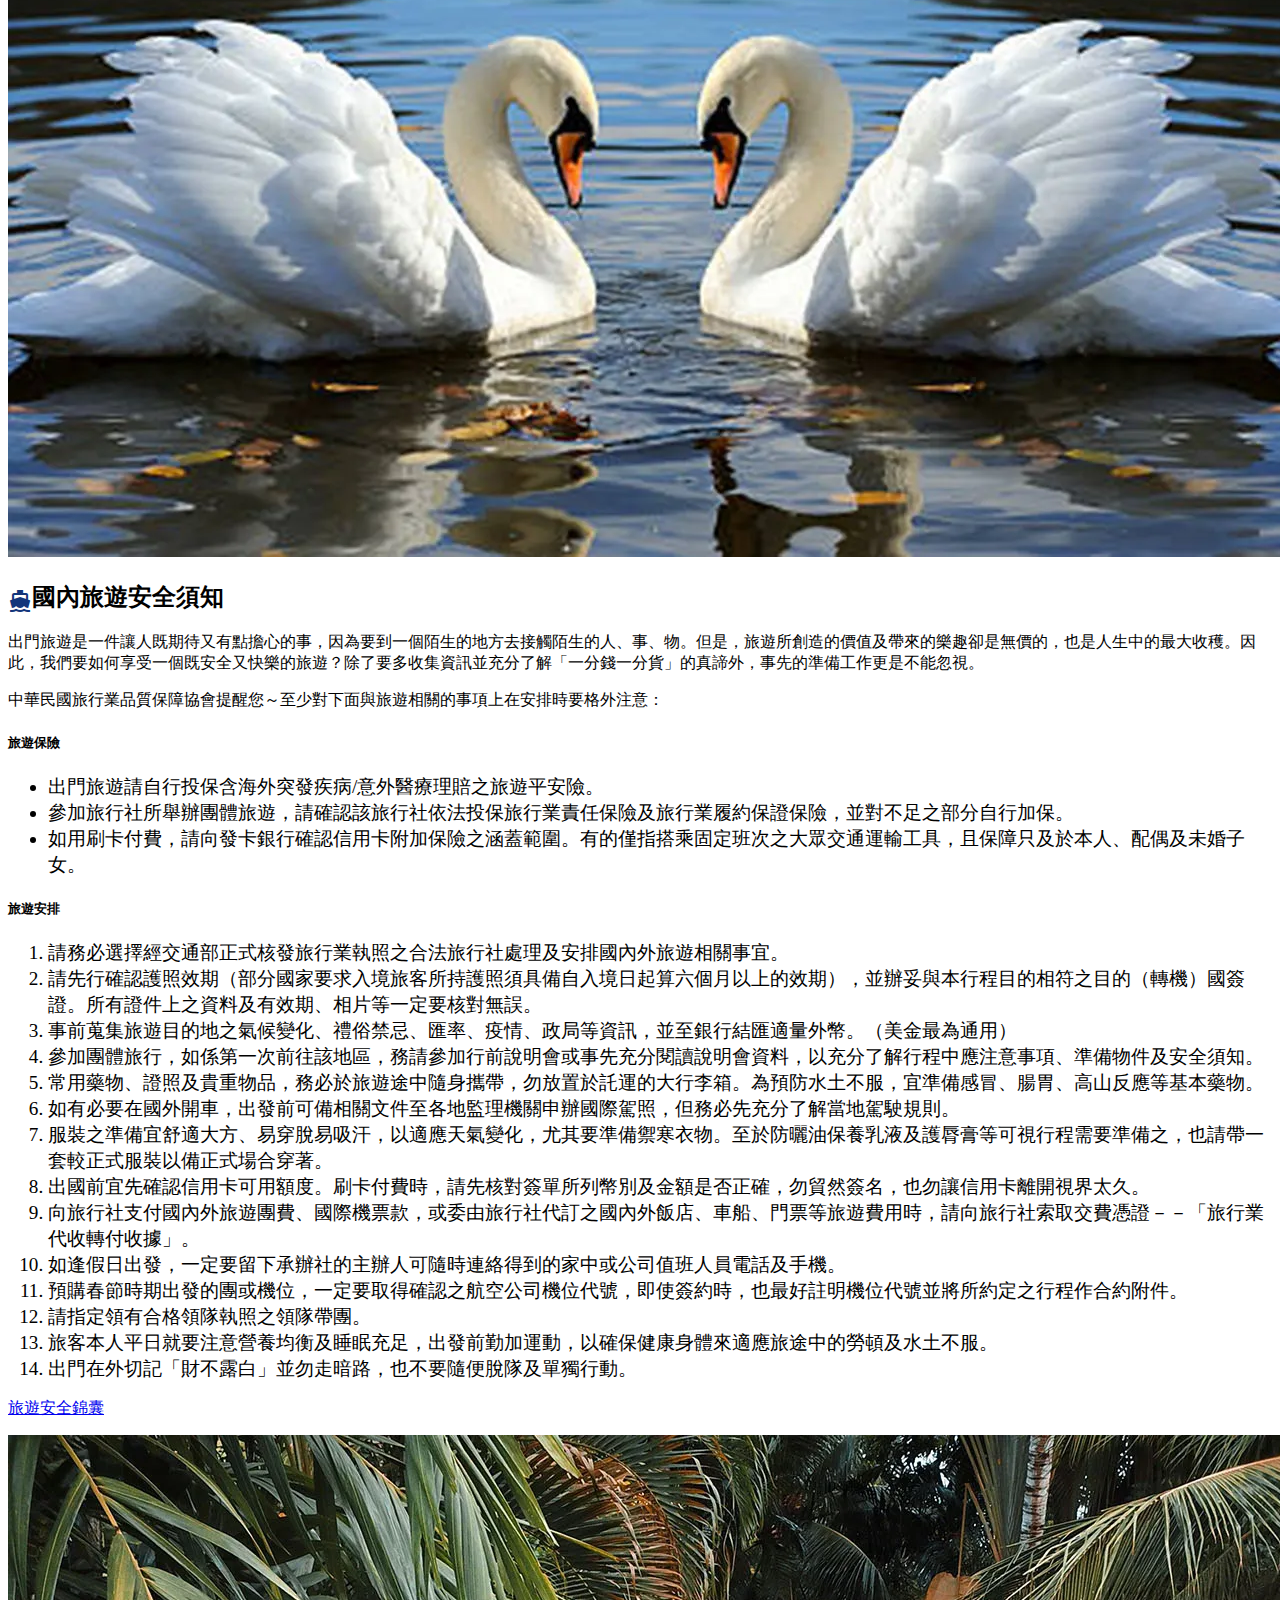
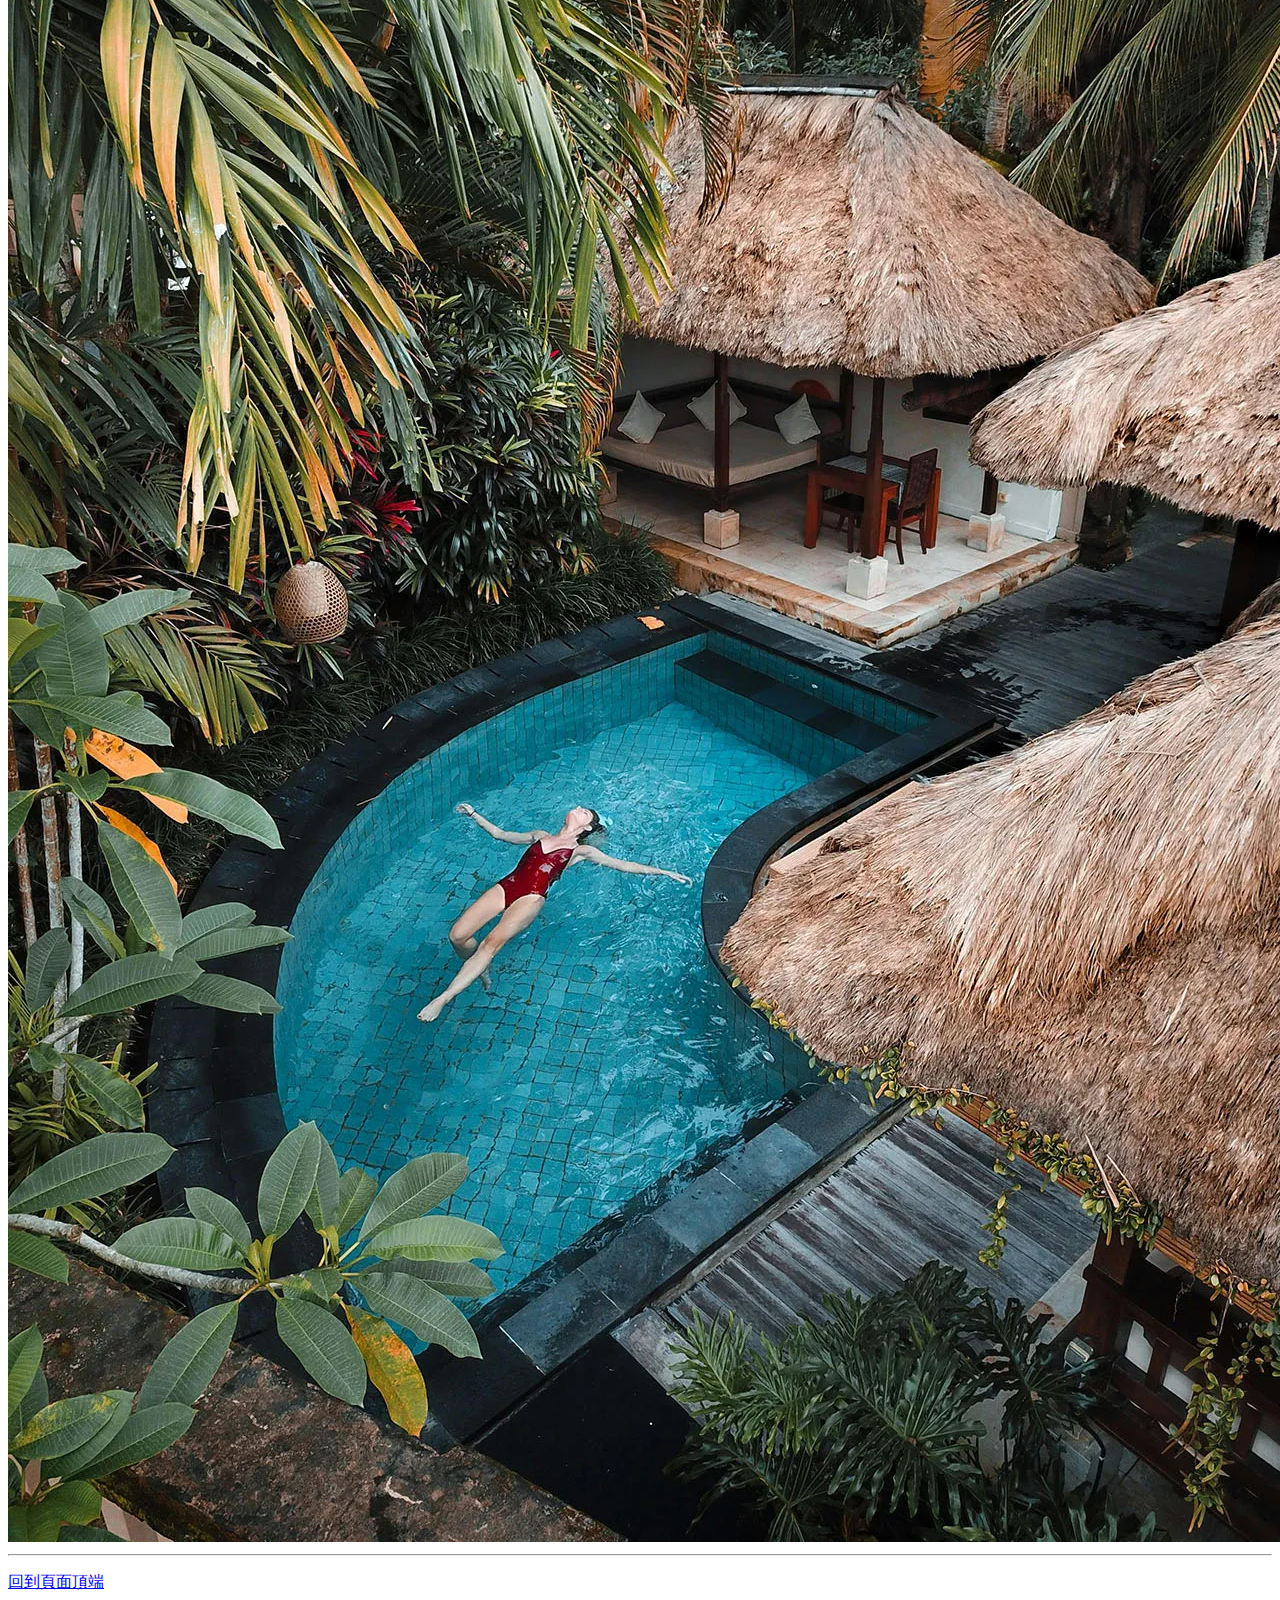
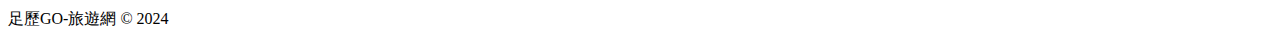
<file: safe.html>
<!-- 宣告HTML5文件 -->
<!doctype html>
<!-- 根元素 -->
<html lang="zh-Hant-TW">
  <!-- 檔頭 -->
  <head>
    <!-- 中繼標籤 -->
    <meta charset="utf-8">
    <meta name="viewport" content="width=device-width, initial-scale=1">
    <meta name="author" content="足歷GO-旅遊網">
    <meta name="description" content="旅遊時有很多需要的地方,如住宿,交通,安全...等等">
    <meta name="generator" content="Visual Studio Code v.1.83.1">
    <meta name="keywords" content="足歷GO-旅遊網,住宿,交通,安全">
    <!-- favicon -->
    <link rel="shortcut icon" href="/favicon.ico" type="image/x-icon">
    <!-- 網站標題 -->
    <link rel="stylesheet icon" href="/favicon.ico" type="image/x-icon"/>
    <link rel="icon" href="/favicon.ico" type="image/icon"/>
    <title>足歷GO-旅遊網-旅遊安全</title>
    <!-- BootstrapCSS -->
    <link href="https://cdn.jsdelivr.net/npm/bootstrap@5.3.0-alpha1/dist/css/bootstrap.min.css" rel="stylesheet" integrity="sha384-GLhlTQ8iRABdZLl6O3oVMWSktQOp6b7In1Zl3/Jr59b6EGGoI1aFkw7cmDA6j6gD" crossorigin="anonymous">
    <link rel="stylesheet" href="css/custom.css">
    <link rel="stylesheet" href="https://fonts.googleapis.com/icon?family=Material+Icons">
    <!-- GA追蹤分析 -->
    <!-- Google tag (gtag.js) -->
    <script></script>
    <script>
    </script>
  </head>
  <!-- 網頁本文 -->
  <body>
    <header class="fixed-top">
      <nav class="navbar navbar-expand-lg bg-dark navbar-dark">
        <div class="container-fluid">
          <a class="navbar-brand" href="#">足歷GO-旅遊網</a>
          <button class="navbar-toggler" type="button" data-bs-toggle="collapse" data-bs-target="#navbarSupportedContent" aria-controls="navbarSupportedContent" aria-expanded="false" aria-label="Toggle navigation">
            <span class="navbar-toggler-icon"></span>
          </button>
          <div class="collapse navbar-collapse" id="navbarSupportedContent">
            <ul class="navbar-nav me-auto mb-2 mb-lg-0">
              <li class="nav-item">
                <a class="nav-link" href="index.html">首頁</a>
              </li>
              <li class="nav-item">
                <a class="nav-link" href="about.html">關於品牌</a>
              </li>
              <li class="nav-item">
                <a class="nav-link" href="viewpoint.html">景點介紹</a>
              </li>
              <li class="nav-item">
                <a class="nav-link" href="hotel.html">住宿資訊</a>
              </li>
              <li class="nav-item">
                <a class="nav-link active" aria-current="page" href="safe.html">旅遊安全</a>
              </li>
              <li class="nav-item">
                <a class="nav-link" href="">留言發問</a>
              </li>

            </ul>
            <form class="d-flex" role="search">
              <input class="form-control me-2" type="search" placeholder="Search" aria-label="Search">
              <button class="btn btn-outline-success" type="submit">Search</button>
            </form>
          </div>
        </div>
      </nav>
    </header>
    <main>
      <div id="carouselExampleIndicators" class="carousel slide">
        <div class="carousel-indicators">
          <button type="button" data-bs-target="#carouselExampleIndicators" data-bs-slide-to="0" class="active" aria-current="true" aria-label="Slide 1"></button>
          <button type="button" data-bs-target="#carouselExampleIndicators" data-bs-slide-to="1" aria-label="Slide 2"></button>
          <button type="button" data-bs-target="#carouselExampleIndicators" data-bs-slide-to="2" aria-label="Slide 3"></button>
        </div>
        <div class="carousel-inner">
          <div class="carousel-item active">
            <img src="images/index/New Project.webp" class="d-block w-100" alt="國立臺灣美術館" title="國立臺灣美術館" aria-label="國立臺灣美術館">
          </div>
          <div class="carousel-item">
            <img src="images/index/space-needle-8027331_1920-3.webp" class="d-block w-100" alt="彰化鹿港" title="彰化鹿港" aria-label="彰化鹿港">
          </div>
          <div class="carousel-item">
            <img src="images/index/art-gallery-4242219_960_720 (3).webp" class="d-block w-100" alt="國立故宮博物院的南部院區" title="國立故宮博物院的南部院區" aria-label="國立故宮博物院的南部院區">
          </div>
        </div>

        <button class="carousel-control-prev" type="button" data-bs-target="#carouselExampleIndicators" data-bs-slide="prev">
          <span class="carousel-control-prev-icon" aria-hidden="true"></span>
          <span class="visually-hidden">Previous</span>
        </button>
        <button class="carousel-control-next" type="button" data-bs-target="#carouselExampleIndicators" data-bs-slide="next">
          <span class="carousel-control-next-icon" aria-hidden="true"></span>
          <span class="visually-hidden">Next</span>
        </button>
      </div>
      <div class="container">
        <div class="row">
            <div class="col-md-7 order-md-1 mt-5">
                <h2><i class="material-icons" style="font-size:1.7rem;color:rgb(19, 54, 123);vertical-align: bottom;">location_city</i>外交部領事事務局全球資訊網-旅遊警示</h2>
                <p class="textIndent">外交部發布之<span class="text-orange">旅遊警示</span>，係提供國人出國旅行之參考資訊，屬參考性質之建議，與國外旅遊定型化契約條款之適用並無必然關係，亦無強制拘束力，國人仍應自行決定其旅行計畫。國人倘遇旅遊消費爭議而無法解決時，可向中華民國旅行業品質保障協會（地址：台北市長安東路2段78號11樓；電話：2599-5088）或交通部觀光局（地址：台北市忠孝東路4段290號9樓；免費申訴電話：0800-211-734）申訴，請求安排調處。<br>外交部呼籲國人出國務請提高警覺，倘遇緊急狀況請儘速與我當地駐外館處聯繫<br>國外旅遊疫情資訊，請參考衛生福利部疾病管制署發布之訊息<br>陸港澳旅遊警示資訊，請參考大陸委員會發布之訊息（國人赴大陸地區、香港及澳門遇有急難救助事件，請撥打大陸委員會全球資訊網提供之『急難救助電話』求助）</p>
                <p class="text-end"><a href="https://www.boca.gov.tw/sp-trwa-list-1.html" target="_blank" class="btn btn-success" role="button">外交部官網</a></p>
            </div>
            <div class="col-md-5 order-md-0 mt-5">
                <img src="images/about-2/railway-station-1363771_1280-about-2.webp" class="img-fluid mx-auto" alt="開心安全地環遊世界" title="開心安全地環遊世界" aria-label="開心安全地環遊世界">
            </div>
        </div>
        <div class="row">
            <div class="col-md-7 order-md-1 mt-5">
                <h2><i class="material-icons" style="font-size:1.5rem;color:rgb(19, 54, 123);vertical-align:bottom;">train</i>國內旅遊安全須知</h2>
                <ol class="list-no">
                  <li>出遊前先收集相關交通旅遊資訊，並做好行程規劃與訂房。</li>
                  <li>旅遊裝備要事先準備妥當，並瞭解自己健康狀況，隨身攜帶必備藥物。</li>
                  <li>行車遵守交通規則，並遵照交通指揮人員指揮通行。</li>
                  <li>隨時注意電視廣播報章雜誌有關交通狀況及氣象報導，掌握情況。</li>
                  <li>注意自身旅遊安全，無人管理之地區儘量避免前往，山區注意落石、虎頭蜂、毒蛇、野猴，無救生人員管理之海邊、溪流水域，請勿游泳、戲水。</li>
                  <li>搭乘遊艇，應著救生衣，並拒絕搭超載及無照之船艇。</li>
                  <li>搭乘遊樂設施時，應遵守各項安全規定，聽從服務人員解說及指示，以維護安全。</li>
                  <li>請勿擅自前往危險地區，遵守警告、禁止標誌之規定。</li>
                </ol>
                <p class="text-end"><a href="https://www.taiwan.net.tw/" target="_blank" class="btn btn-success" role="button">交通部觀光局</a></p>
            </div>
            <div class="col-md-5 order-md-0 mt-5">
                <img src="images/about-2/istockphoto-607744534-612x612-about 1.webp" class="img-fluid mx-auto" alt="彰化八卦山大佛" title="彰化八卦山大佛" aria-label="彰化八卦山大佛">
            </div>
        </div>
        <div class="row">
          <div class="col-md-7 order-md-1 mt-5">
              <h2><i class="material-icons" style="font-size:1.5rem;color:rgb(19, 54, 123);vertical-align:bottom;">directions_boat</i>國內旅遊安全須知</h2>
              <p class="text-danger">出門旅遊是一件讓人既期待又有點擔心的事，因為要到一個陌生的地方去接觸陌生的人、事、物。但是，旅遊所創造的價值及帶來的樂趣卻是無價的，也是人生中的最大收穫。因此，我們要如何享受一個既安全又快樂的旅遊？除了要多收集資訊並充分了解「一分錢一分貨」的真諦外，事先的準備工作更是不能忽視。
              </p>
              <p class="text-danger">
              中華民國旅行業品質保障協會提醒您～至少對下面與旅遊相關的事項上在安排時要格外注意：
              </p>
              <h5>旅遊保險</h5>
              <!-- <ul style="list-style-type:circle">行內樣式，不易維護網頁 -->
              <!-- 建議改用外部樣式，容易維護網頁 -->
              <ul class="list-symbol">
                <li>出門旅遊請自行投保含海外突發疾病/意外醫療理賠之旅遊平安險。</li>
                <li>參加旅行社所舉辦團體旅遊，請確認該旅行社依法投保旅行業責任保險及旅行業履約保證保險，並對不足之部分自行加保。</li>
                <li>如用刷卡付費，請向發卡銀行確認信用卡附加保險之涵蓋範圍。有的僅指搭乘固定班次之大眾交通運輸工具，且保障只及於本人、配偶及未婚子女。</li>
              </ul>
              <h5>旅遊安排</h5>
              <ol class="list-no">
                <li>請務必選擇經交通部正式核發旅行業執照之合法旅行社處理及安排國內外旅遊相關事宜。</li>
                <li>請先行確認護照效期（部分國家要求入境旅客所持護照須具備自入境日起算六個月以上的效期），並辦妥與本行程目的相符之目的（轉機）國簽證。所有證件上之資料及有效期、相片等一定要核對無誤。</li>
                <li>事前蒐集旅遊目的地之氣候變化、禮俗禁忌、匯率、疫情、政局等資訊，並至銀行結匯適量外幣。（美金最為通用） </li>
                <li>參加團體旅行，如係第一次前往該地區，務請參加行前說明會或事先充分閱讀說明會資料，以充分了解行程中應注意事項、準備物件及安全須知。</li>
                <li>常用藥物、證照及貴重物品，務必於旅遊途中隨身攜帶，勿放置於託運的大行李箱。為預防水土不服，宜準備感冒、腸胃、高山反應等基本藥物。</li>
                <li>如有必要在國外開車，出發前可備相關文件至各地監理機關申辦國際駕照，但務必先充分了解當地駕駛規則。</li>
                <li>服裝之準備宜舒適大方、易穿脫易吸汗，以適應天氣變化，尤其要準備禦寒衣物。至於防曬油保養乳液及護脣膏等可視行程需要準備之，也請帶一套較正式服裝以備正式場合穿著。 </li>
                <li>出國前宜先確認信用卡可用額度。刷卡付費時，請先核對簽單所列幣別及金額是否正確，勿貿然簽名，也勿讓信用卡離開視界太久。</li>
                <li>向旅行社支付國內外旅遊團費、國際機票款，或委由旅行社代訂之國內外飯店、車船、門票等旅遊費用時，請向旅行社索取交費憑證－－「旅行業代收轉付收據」。</li>
                <li>如逢假日出發，一定要留下承辦社的主辦人可隨時連絡得到的家中或公司值班人員電話及手機。 
                </li>
                <li>預購春節時期出發的團或機位，一定要取得確認之航空公司機位代號，即使簽約時，也最好註明機位代號並將所約定之行程作合約附件。</li>
                <li>請指定領有合格領隊執照之領隊帶團。</li>
                <li>旅客本人平日就要注意營養均衡及睡眠充足，出發前勤加運動，以確保健康身體來適應旅途中的勞頓及水土不服。</li>
                <li>出門在外切記「財不露白」並勿走暗路，也不要隨便脫隊及單獨行動。</li>
              </ol>
              <p class="text-end"><a href="http://www.travel.org.tw/price/travel%20tips.htm" target="_blank" class="btn btn-success" role="button">旅遊安全錦囊</a></p>
          </div>
          <div class="col-md-5 order-md-0 mt-5">
            <img src="images/hotel/4.webp" class="img-fluid mx-auto" alt="搭乘大眾交通工具, 玩得開心也安全" title="搭乘大眾交通工具, 玩得開心也安全" aria-label="搭乘大眾交通工具, 玩得開心也安全">
          </div>
        </div>
      <hr>
      </div>
      <footer class="container">
        <p class="float-end"><a href="#top">回到頁面頂端</a></p>
        <p>足歷GO-旅遊網 &copy; 2024</p>
      </footer>
    </main>
    <!-- BootstrapJS -->
    <script src="https://cdn.jsdelivr.net/npm/bootstrap@5.3.2/dist/js/bootstrap.bundle.min.js" integrity="sha384-C6RzsynM9kWDrMNeT87bh95OGNyZPhcTNXj1NW7RuBCsyN/o0jlpcV8Qyq46cDfL" crossorigin="anonymous"></script>
  </body>
</html>
</file>
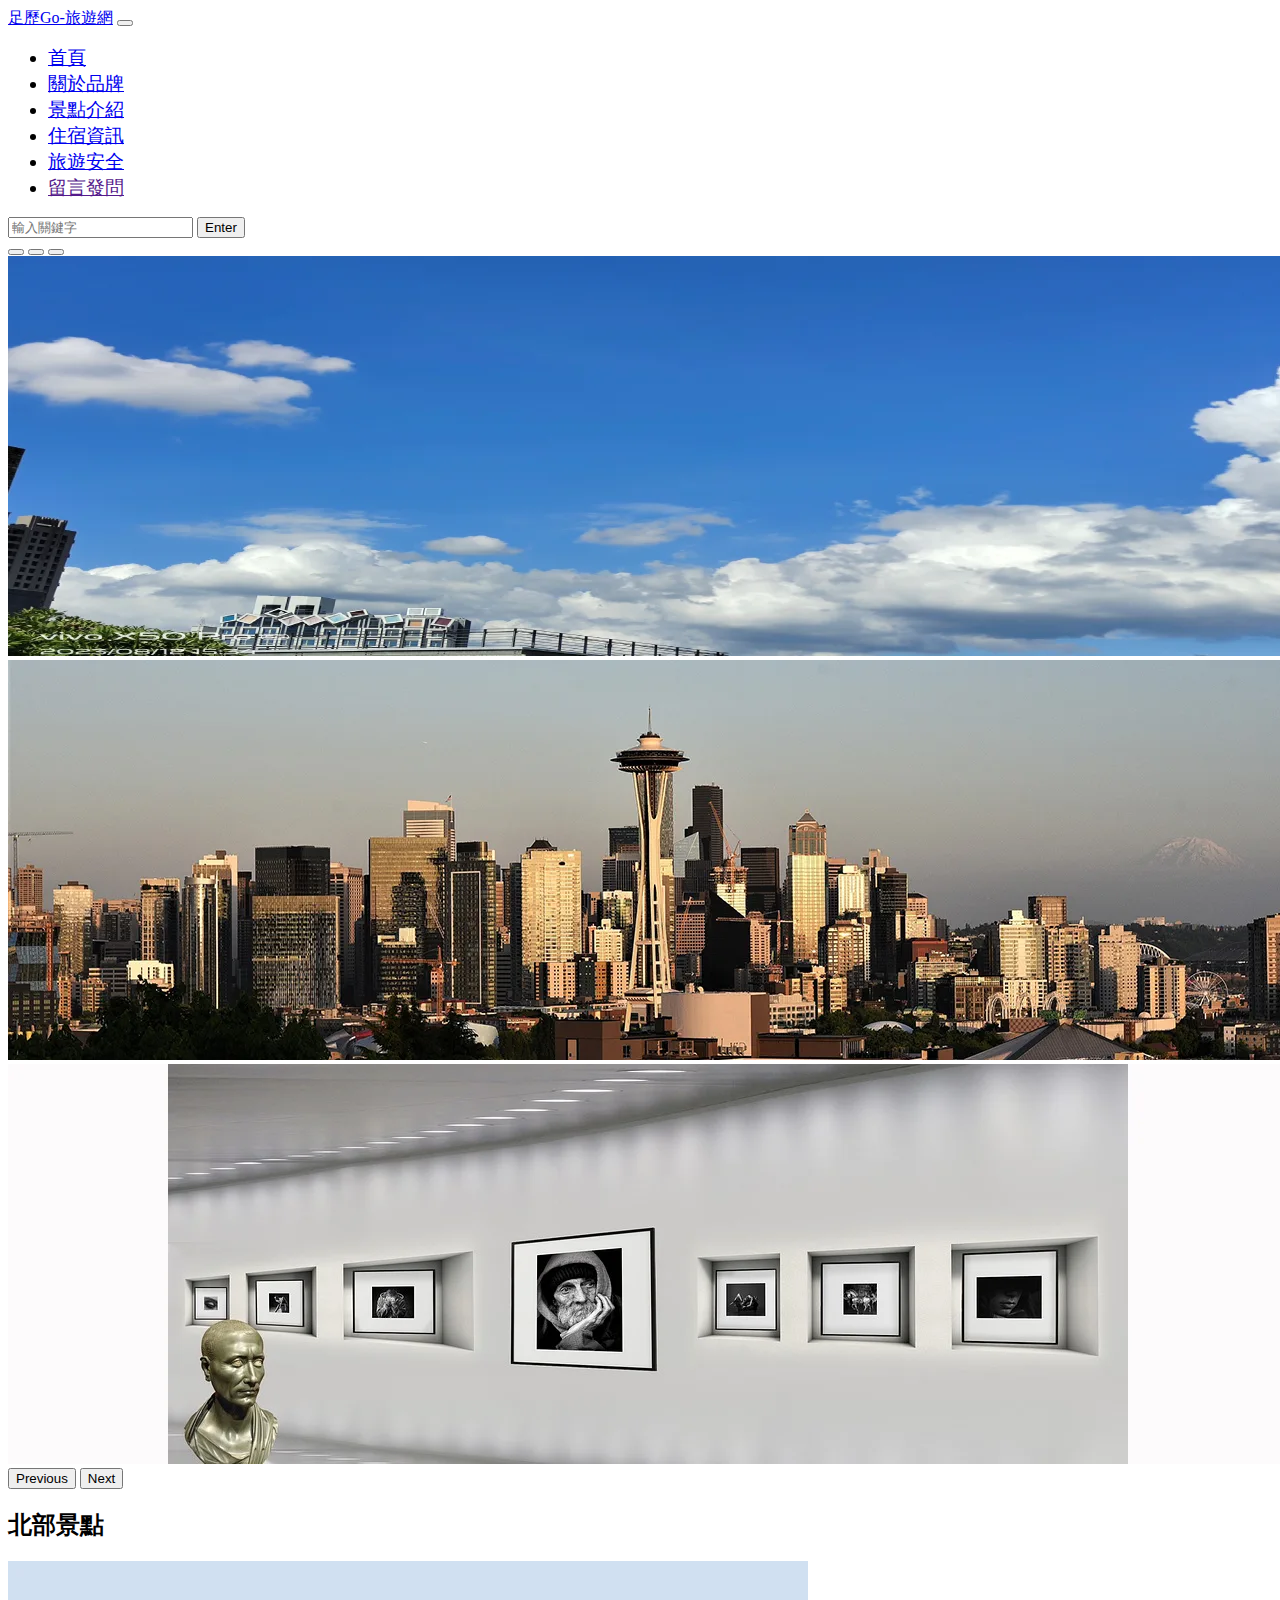
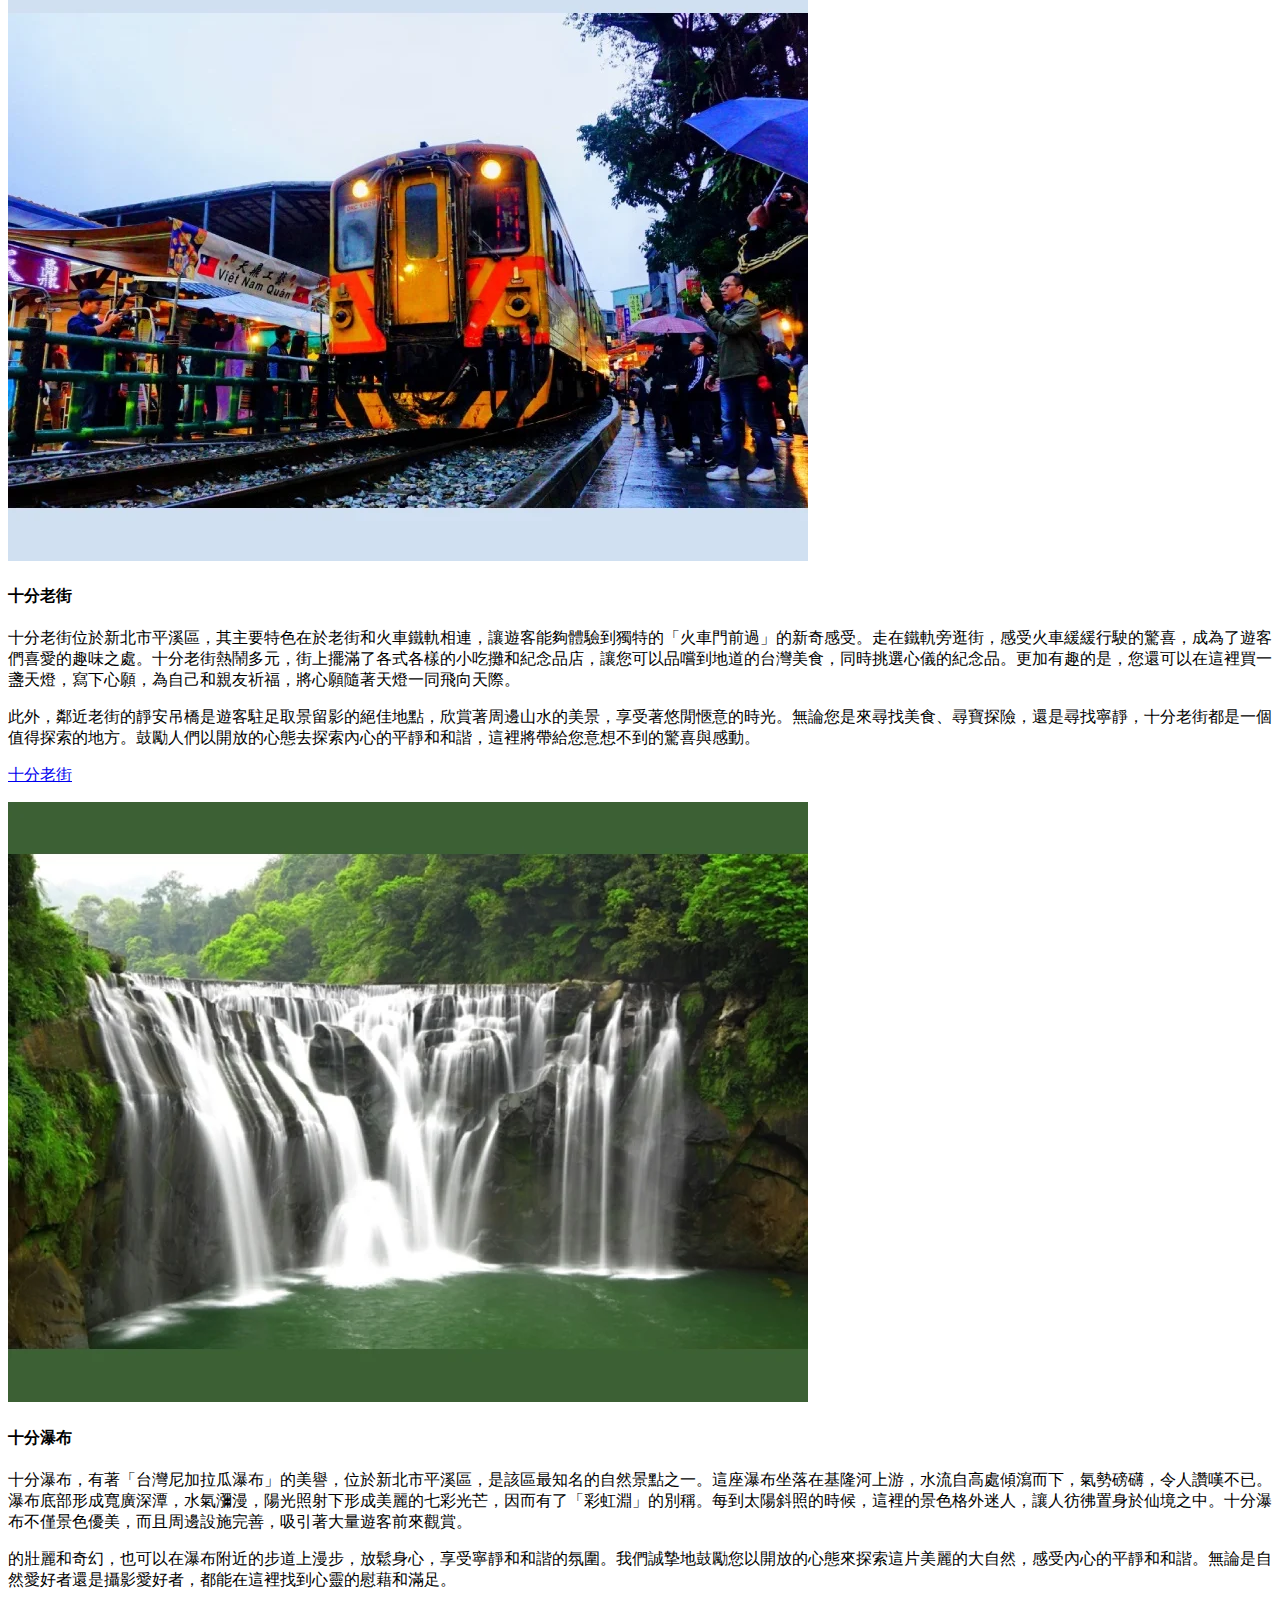
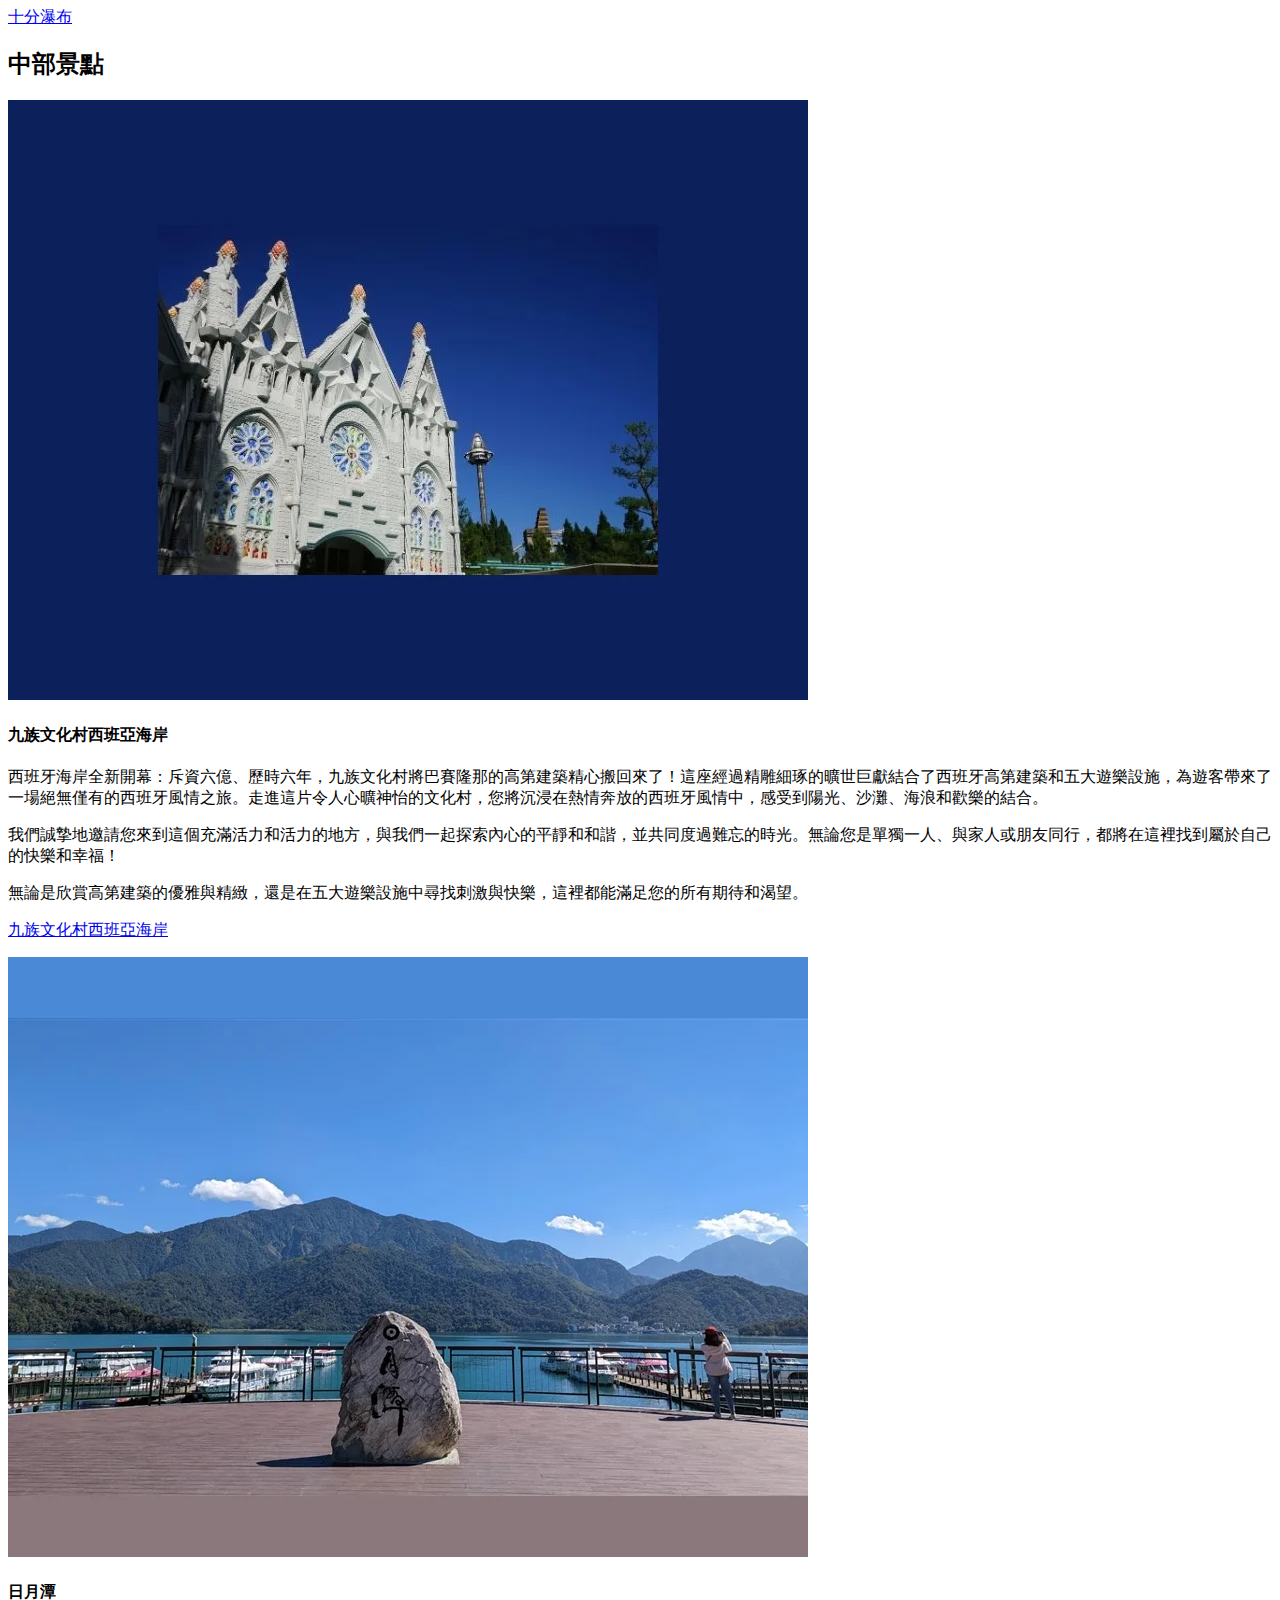
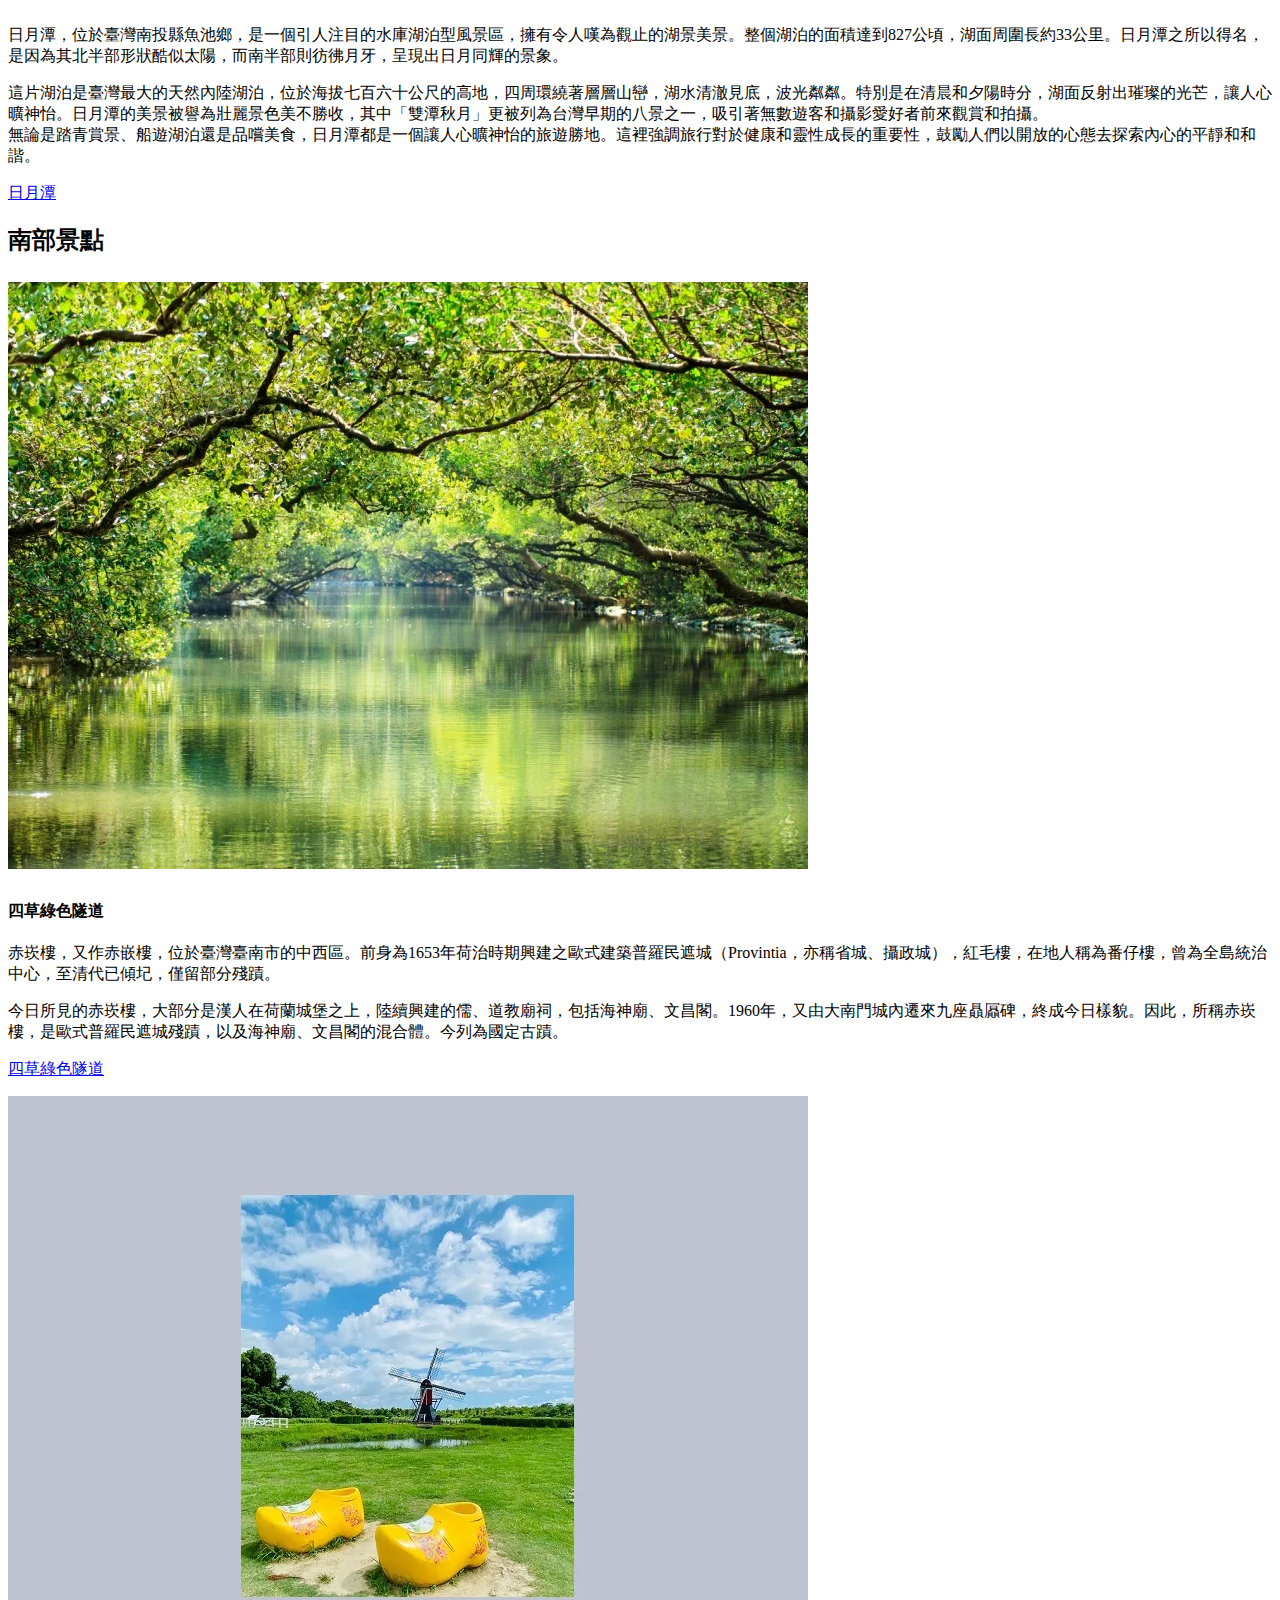
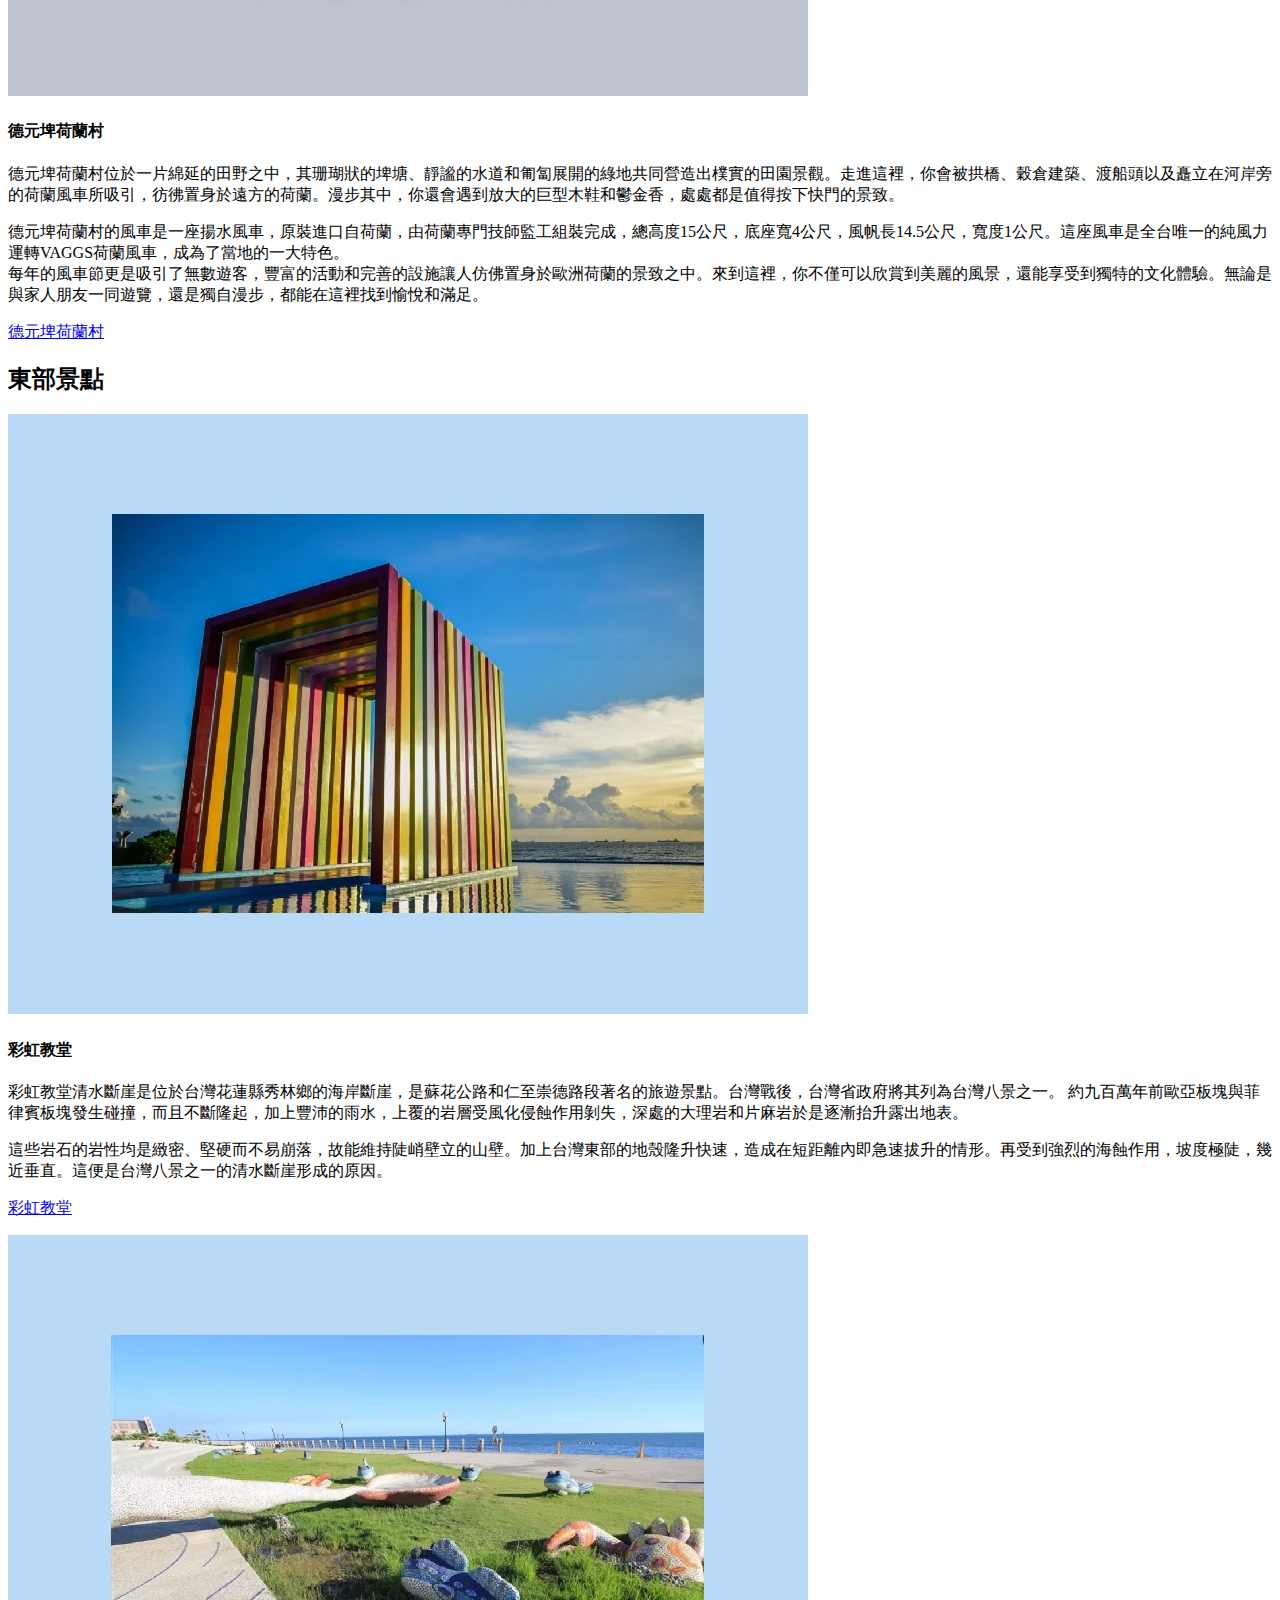
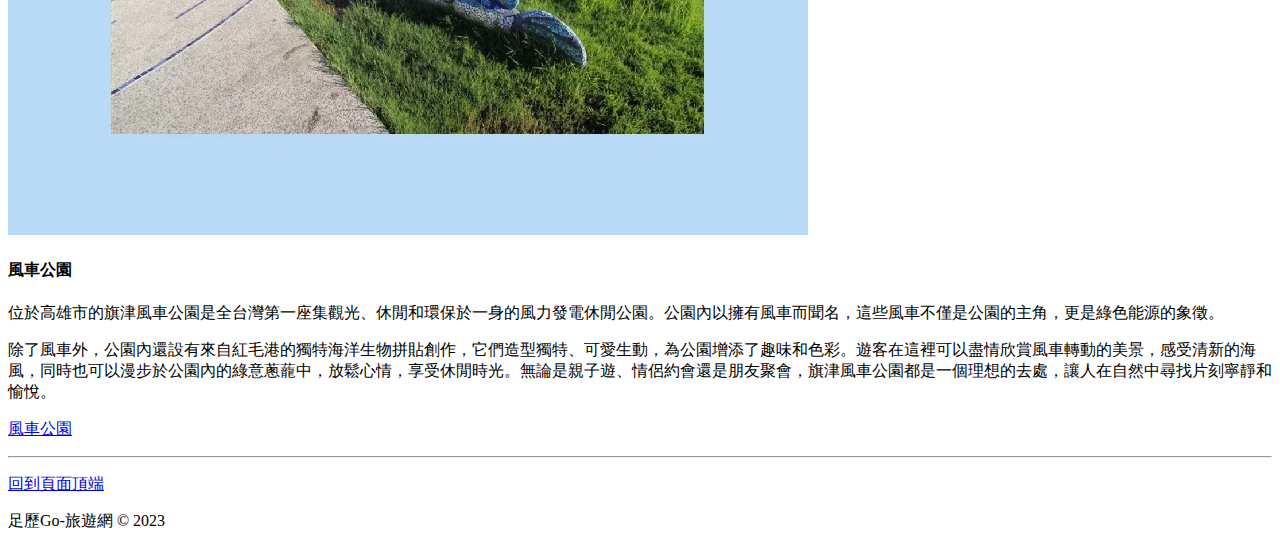
<file: viewpoint.html>
<!doctype html>
<html lang="zh-Hant-TW">
  <head>
    <meta charset="utf-8">
    <meta name="viewport" content="width=device-width, initial-scale=1">
    <meta name="author" content="足歷Go-旅遊網,">
    <meta name="description" content="台灣的著名景點介紹, 包含北部, 中部, 南部, 東部四個地區, 如國立故宮博物院, 陽明山國家公園...等等知名景點">
    <meta name="generator" content="VisualStudioCode v1.75.1">
    <meta name="keywords" content="足歷Go-旅遊網, 國內旅遊,國外旅遊,十分老街, 旅遊, 飯店, 旅行社, 北部景點, 中部景點, 南部景點, 東部景點, 國立故宮博物院, 十分瀑布, 九族文化村西班亞海岸, 鹿港天后宮, 德元埤荷蘭村,彩虹教堂,風車公園,日月潭">
    <!-- favicon我的最愛(書籤)圖標 -->
    <link rel="shortcut.icon" href="/favicon.ico" type="image/x-icon"/>
    <link rel="icon" href="/favicon.ico" type="image/x-icon"/>
    <title>足歷Go-旅遊網-景點介紹</title>
    <link href="https://cdn.jsdelivr.net/npm/bootstrap@5.3.2/dist/css/bootstrap.min.css" rel="stylesheet" integrity="sha384-T3c6CoIi6uLrA9TneNEoa7RxnatzjcDSCmG1MXxSR1GAsXEV/Dwwykc2MPK8M2HN" crossorigin="anonymous">
    <link rel="stylesheet" href="css/custom.css">

  </head>
  <!-- Google tag (gtag.js) -->
  <script async src="https://www.googletagmanager.com/gtag/js?id=G-QY5QC4FC88"></script>
  <body>
    <header>
      <nav class="navbar navbar-expand-lg bg-dark navbar-dark">
        <div class="container-fluid">
          <a class="navbar-brand" href="index.html">足歷Go-旅遊網</a>
          <button class="navbar-toggler" type="button" data-bs-toggle="collapse" data-bs-target="#navbarSupportedContent" aria-controls="navbarSupportedContent" aria-expanded="false" aria-label="Toggle navigation">
            <span class="navbar-toggler-icon"></span>
          </button>
          <div class="collapse navbar-collapse" id="navbarSupportedContent">
            <ul class="navbar-nav me-auto mb-2 mb-lg-0">
              <li class="nav-item">
                <a class="nav-link" href="index.html">首頁</a>
              </li>
              <li class="nav-item">
                <a class="nav-link" href="about.html">關於品牌</a>
              </li>
              <li class="nav-item">
                <a class="nav-link active" aria-current="page" href="viewpoint.html">景點介紹</a>
              </li>
              <li class="nav-item">
                <a class="nav-link" href="hotel.html">住宿資訊</a>
              </li>
              <li class="nav-item">
                <a class="nav-link" href="safe.html">旅遊安全</a>
              </li>
              <li class="nav-item">
                <a class="nav-link" href="" target="#">留言發問</a>
              </li>
            </ul>
            <form class="d-flex" role="search">
              <input class="form-control me-2" type="search" placeholder="輸入關鍵字" aria-label="輸入關鍵字">
              <button class="btn btn-outline-success" type="submit">Enter</button>
            </form>
          </div>
        </div>
      </nav>
    </header>
    <main>
      <div id="carouselExampleIndicators" class="carousel slide">
        <div class="carousel-indicators">
          <button type="button" data-bs-target="#carouselExampleIndicators" data-bs-slide-to="0" class="active" aria-current="true" aria-label="Slide 1"></button>
          <button type="button" data-bs-target="#carouselExampleIndicators" data-bs-slide-to="1" aria-label="Slide 2"></button>
          <button type="button" data-bs-target="#carouselExampleIndicators" data-bs-slide-to="2" aria-label="Slide 3"></button>
        </div>
        <div class="carousel-inner">
          <div class="carousel-item active">
            <img src="images/index/New Project.webp" class="d-block w-100" alt="國立臺灣美術館" title="國立臺灣美術館" aria-label="國立臺灣美術館">
          </div>
          <div class="carousel-item">
            <img src="images/index/space-needle-8027331_1920-3.webp" class="d-block w-100" alt="彰化鹿港" title="彰化鹿港" aria-label="彰化鹿港">
          </div>
          <div class="carousel-item">
            <img src="images/index/art-gallery-4242219_960_720 (3).webp" class="d-block w-100" alt="國立故宮博物院的南部院區" title="國立故宮博物院的南部院區" aria-label="國立故宮博物院的南部院區">
          </div>
        </div>
        <button class="carousel-control-prev" type="button" data-bs-target="#carouselExampleIndicators" data-bs-slide="prev">
          <span class="carousel-control-prev-icon" aria-hidden="true"></span>
          <span class="visually-hidden">Previous</span>
        </button>
        <button class="carousel-control-next" type="button" data-bs-target="#carouselExampleIndicators" data-bs-slide="next">
          <span class="carousel-control-next-icon" aria-hidden="true"></span>
          <span class="visually-hidden">Next</span>
        </button>
      </div>
      <div class="container">
        <h2 class="alert alert-primary mt-5" role="alert">北部景點</h2>
        <div class="row">
            <div class="col-lg-6 mb-3">
                <div class="card">
                    <img src="images/viewpoint-3/3402-.webp" class="card-img-top" alt="十分老街" title="十分老街" aria-label="十分老街">
                    <div class="card-body">
                        <h4 class="card-title">十分老街</h4>
                        <p class="card-text">十分老街位於新北市平溪區，其主要特色在於老街和火車鐵軌相連，讓遊客能夠體驗到獨特的「火車門前過」的新奇感受。走在鐵軌旁逛街，感受火車緩緩行駛的驚喜，成為了遊客們喜愛的趣味之處。十分老街熱鬧多元，街上擺滿了各式各樣的小吃攤和紀念品店，讓您可以品嚐到地道的台灣美食，同時挑選心儀的紀念品。更加有趣的是，您還可以在這裡買一盞天燈，寫下心願，為自己和親友祈福，將心願隨著天燈一同飛向天際。 </p>
                        <p class="card-text">此外，鄰近老街的靜安吊橋是遊客駐足取景留影的絕佳地點，欣賞著周邊山水的美景，享受著悠閒愜意的時光。無論您是來尋找美食、尋寶探險，還是尋找寧靜，十分老街都是一個值得探索的地方。鼓勵人們以開放的心態去探索內心的平靜和和諧，這裡將帶給您意想不到的驚喜與感動。</p>
                        <p class="text-end"><a href="https://newtaipei.travel/zh-tw/attractions/detail/110037" target="_blank" class="btn btn-info" role="button">十分老街</a></p>
                    </div>
                </div>
            </div>
            <div class="col-lg-6 mb-3">
                <div class="card">
                    <img src="images/viewpoint-3/3401-.webp" class="card-img-top" alt="十分瀑布" title="十分瀑布" aria-label="十分瀑布">
                    <div class="card-body">
                        <h4 class="card-title">十分瀑布</h4>
                        <p class="card-text">十分瀑布，有著「台灣尼加拉瓜瀑布」的美譽，位於新北市平溪區，是該區最知名的自然景點之一。這座瀑布坐落在基隆河上游，水流自高處傾瀉而下，氣勢磅礴，令人讚嘆不已。瀑布底部形成寬廣深潭，水氣瀰漫，陽光照射下形成美麗的七彩光芒，因而有了「彩虹淵」的別稱。每到太陽斜照的時候，這裡的景色格外迷人，讓人彷彿置身於仙境之中。十分瀑布不僅景色優美，而且周邊設施完善，吸引著大量遊客前來觀賞。</p>
                        <p class="card-text">的壯麗和奇幻，也可以在瀑布附近的步道上漫步，放鬆身心，享受寧靜和和諧的氛圍。我們誠摯地鼓勵您以開放的心態來探索這片美麗的大自然，感受內心的平靜和和諧。無論是自然愛好者還是攝影愛好者，都能在這裡找到心靈的慰藉和滿足。</p>
                        <p class="text-end"><a href="https://newtaipei.travel/zh-tw/Attractions/Detail/109612" target="_blank" class="btn btn-info" role="button">十分瀑布</a></p>
                    </div>
                </div>
            </div>
        </div>
        <h2 class="alert alert-success mt-5" role="alert">中部景點</h2>
        <div class="row">
            <div class="col-lg-6 mb-3">
                <div class="card">
                    <img src="images/viewpoint-3/34111-.webp" class="card-img-top" alt="九族文化村西班亞海岸" title="九族文化村西班亞海岸" aria-label="九族文化村西班亞海岸">
                    <div class="card-body">
                      <h4 class="card-title">九族文化村西班亞海岸</h4>
                      <p class="card-text">西班牙海岸全新開幕：斥資六億、歷時六年，九族文化村將巴賽隆那的高第建築精心搬回來了！這座經過精雕細琢的曠世巨獻結合了西班牙高第建築和五大遊樂設施，為遊客帶來了一場絕無僅有的西班牙風情之旅。走進這片令人心曠神怡的文化村，您將沉浸在熱情奔放的西班牙風情中，感受到陽光、沙灘、海浪和歡樂的結合。</p>
                      <p class="card-text">我們誠摯地邀請您來到這個充滿活力和活力的地方，與我們一起探索內心的平靜和和諧，並共同度過難忘的時光。無論您是單獨一人、與家人或朋友同行，都將在這裡找到屬於自己的快樂和幸福！</p>
                      <p class="card-text">無論是欣賞高第建築的優雅與精緻，還是在五大遊樂設施中尋找刺激與快樂，這裡都能滿足您的所有期待和渴望。</p>
                      <p class="text-end"><a href="https://www.nine.com.tw/" target="_blank" class="btn btn-success" role="button">九族文化村西班亞海岸</a></p>
                    </div>
                </div>
            </div>
            <div class="col-lg-6 mb-3">
                <div class="card">
                  <img src="images/viewpoint-3/3413-.webp" class="card-img-top" alt="日月潭" title="日月潭" aria-label="日月潭">
                  <div class="card-body">
                    <h4 class="card-title">日月潭</h4>
                    <p class="card-text">日月潭，位於臺灣南投縣魚池鄉，是一個引人注目的水庫湖泊型風景區，擁有令人嘆為觀止的湖景美景。整個湖泊的面積達到827公頃，湖面周圍長約33公里。日月潭之所以得名，是因為其北半部形狀酷似太陽，而南半部則彷彿月牙，呈現出日月同輝的景象。</p>
                    <p>這片湖泊是臺灣最大的天然內陸湖泊，位於海拔七百六十公尺的高地，四周環繞著層層山巒，湖水清澈見底，波光粼粼。特別是在清晨和夕陽時分，湖面反射出璀璨的光芒，讓人心曠神怡。日月潭的美景被譽為壯麗景色美不勝收，其中「雙潭秋月」更被列為台灣早期的八景之一，吸引著無數遊客和攝影愛好者前來觀賞和拍攝。<br>無論是踏青賞景、船遊湖泊還是品嚐美食，日月潭都是一個讓人心曠神怡的旅遊勝地。這裡強調旅行對於健康和靈性成長的重要性，鼓勵人們以開放的心態去探索內心的平靜和和諧。</p>
                    <p class="text-end"><a href="https://www.sunmoonlake.gov.tw/zh-tw" target="_blank" class="btn btn-success" role="button">日月潭</a></p>
                    </div>
                </div>
            </div>
        </div>
        <h2 class="alert alert-danger mt-5" role="alert">南部景點</h2>
        <div class="row">
            <div class="col-lg-6">
                <div class="card">
                <img src="images/viewpoint-3/3434-1-.webp" class="card-img-top" alt="四草綠色隧道" title="四草綠色隧道" aria-label="四草綠色隧道">
                <div class="card-body">
                    <h4 class="card-title">四草綠色隧道</h4>
                    <p class="card-text">赤崁樓，又作赤嵌樓，位於臺灣臺南市的中西區。前身為1653年荷治時期興建之歐式建築普羅民遮城（Provintia，亦稱省城、攝政城），紅毛樓，在地人稱為番仔樓，曾為全島統治中心，至清代已傾圮，僅留部分殘蹟。</p>
                    <p class="card-text">今日所見的赤崁樓，大部分是漢人在荷蘭城堡之上，陸續興建的儒、道教廟祠，包括海神廟、文昌閣。1960年，又由大南門城內遷來九座贔屭碑，終成今日樣貌。因此，所稱赤崁樓，是歐式普羅民遮城殘蹟，以及海神廟、文昌閣的混合體。今列為國定古蹟。</p>
                    <p class="text-end"><a href="https://www." target="_blank" class="btn btn-danger" role="button">四草綠色隧道</a></p>
                </div>
                </div>
            </div>
            <div class="col-lg-6">
                <div class="card">
                <img src="images/viewpoint-3/3433-1.webp" class="card-img-top" alt="德元埤荷蘭村" title="德元埤荷蘭村" aria-label="德元埤荷蘭村">
                <div class="card-body">
                    <h4 class="card-title">德元埤荷蘭村</h4>
                    <p class="card-text">德元埤荷蘭村位於一片綿延的田野之中，其珊瑚狀的埤塘、靜謐的水道和匍匐展開的綠地共同營造出樸實的田園景觀。走進這裡，你會被拱橋、穀倉建築、渡船頭以及矗立在河岸旁的荷蘭風車所吸引，彷彿置身於遠方的荷蘭。漫步其中，你還會遇到放大的巨型木鞋和鬱金香，處處都是值得按下快門的景致。</p>
                    <p class="card-text">德元埤荷蘭村的風車是一座揚水風車，原裝進口自荷蘭，由荷蘭專門技師監工組裝完成，總高度15公尺，底座寬4公尺，風帆長14.5公尺，寬度1公尺。這座風車是全台唯一的純風力運轉VAGGS荷蘭風車，成為了當地的一大特色。<br>每年的風車節更是吸引了無數遊客，豐富的活動和完善的設施讓人仿佛置身於歐洲荷蘭的景致之中。來到這裡，你不僅可以欣賞到美麗的風景，還能享受到獨特的文化體驗。無論是與家人朋友一同遊覽，還是獨自漫步，都能在這裡找到愉悅和滿足。
                    </p>
                    <p class="text-end"><a href="https://www.twtainan.net/zh-tw/attractions/detail/520" target="_blank" class="btn btn-danger" role="button">德元埤荷蘭村</a></p>
                </div>
                </div>
            </div>
        </div>
        <h2 class="alert alert-warning mt-5" role="alert">東部景點</h2>
        <div class="row">
            <div class="col-lg-6">
                <div class="card">
                    <img src="images/viewpoint-3/3421.webp" class="card-img-top" alt="彩虹教堂" title="彩虹教堂" aria-label="彩虹教堂">
                    <div class="card-body">
                      <h4 class="card-title">彩虹教堂</h4>
                      <p class="card-text"><span class="text-orange">彩虹教堂</span>清水斷崖是位於台灣花蓮縣秀林鄉的海岸斷崖，是蘇花公路和仁至崇德路段著名的旅遊景點。台灣戰後，台灣省政府將其列為台灣八景之一。 約九百萬年前歐亞板塊與菲律賓板塊發生碰撞，而且不斷隆起，加上豐沛的雨水，上覆的岩層受風化侵蝕作用剝失，深處的大理岩和片麻岩於是逐漸抬升露出地表。</p>
                      <p class="card-text">這些岩石的岩性均是緻密、堅硬而不易崩落，故能維持陡峭壁立的山壁。加上台灣東部的地殼隆升快速，造成在短距離內即急速拔升的情形。再受到強烈的海蝕作用，坡度極陡，幾近垂直。這便是台灣八景之一的清水斷崖形成的原因。</p>
                      <p class="text-end"><a href="https://www." target="_blank" class="btn btn-warning" role="button">彩虹教堂</a></p>
                    </div>
                </div>
            </div>
            <div class="col-lg-6">
                <div class="card">
                    <img src="images/viewpoint-3/3422-.webp" class="card-img-top" alt="風車公園" title="風車公園" aria-label="風車公園">
                    <div class="card-body">
                      <h4 class="card-title">風車公園</h4>
                      <p class="card-text">位於高雄市的旗津風車公園是全台灣第一座集觀光、休閒和環保於一身的風力發電休閒公園。公園內以擁有風車而聞名，這些風車不僅是公園的主角，更是綠色能源的象徵。</p>
                      <p class="card-text">除了風車外，公園內還設有來自紅毛港的獨特海洋生物拼貼創作，它們造型獨特、可愛生動，為公園增添了趣味和色彩。遊客在這裡可以盡情欣賞風車轉動的美景，感受清新的海風，同時也可以漫步於公園內的綠意蔥蘢中，放鬆心情，享受休閒時光。無論是親子遊、情侶約會還是朋友聚會，旗津風車公園都是一個理想的去處，讓人在自然中尋找片刻寧靜和愉悅。</p>
                      <p class="text-end"><a href="https://khh.travel/zh-tw/attractions/detail/231" target="_blank" class="btn btn-warning" role="button">風車公園</a></p>
                    </div>
                </div>
            </div>
        </div>
        <hr>
      </div>
      <footer class="container">
        <p class="float-end"><a href="#top">回到頁面頂端</a></p>
        <p>足歷Go-旅遊網 &copy; 2023</p>
      </footer>
    </main>
    <script src="https://cdn.jsdelivr.net/npm/bootstrap@5.3.2/dist/js/bootstrap.bundle.min.js" integrity="sha384-C6RzsynM9kWDrMNeT87bh95OGNyZPhcTNXj1NW7RuBCsyN/o0jlpcV8Qyq46cDfL" crossorigin="anonymous"></script>
  </body>
</html>
</file>
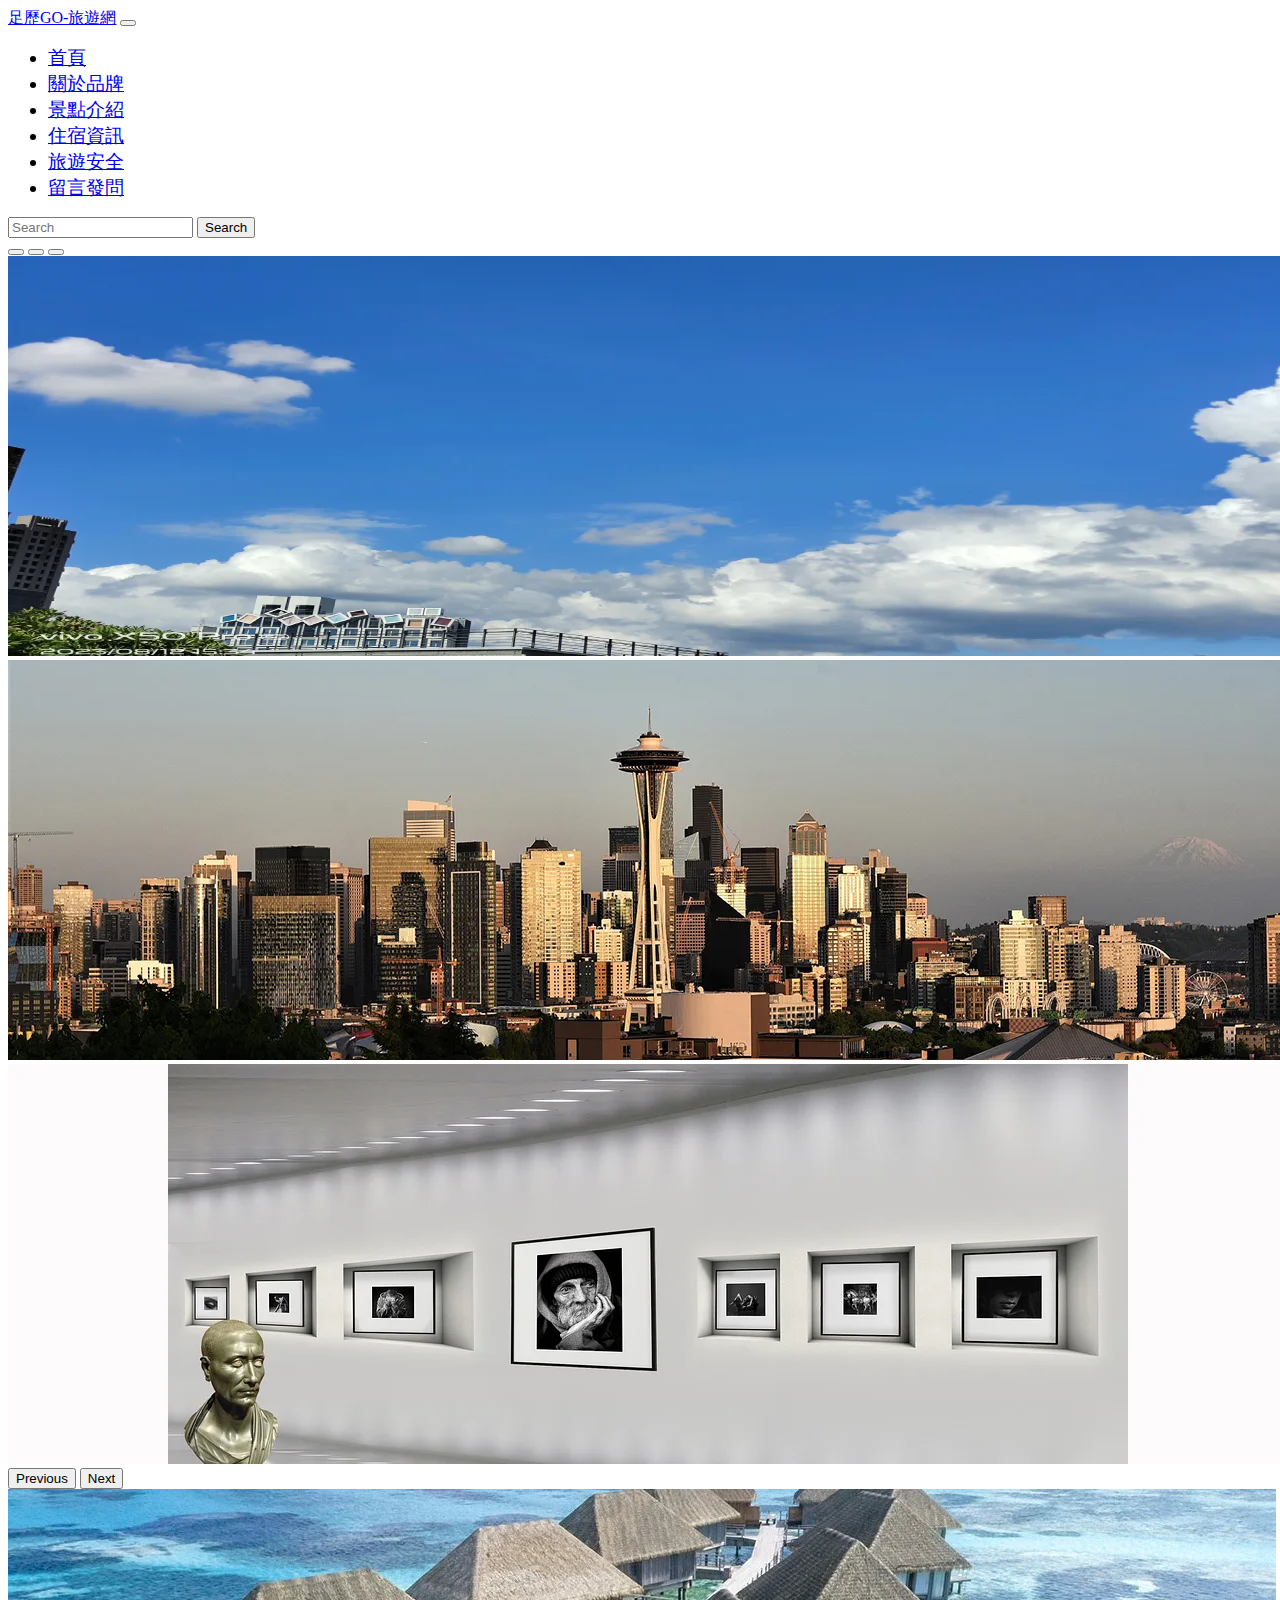
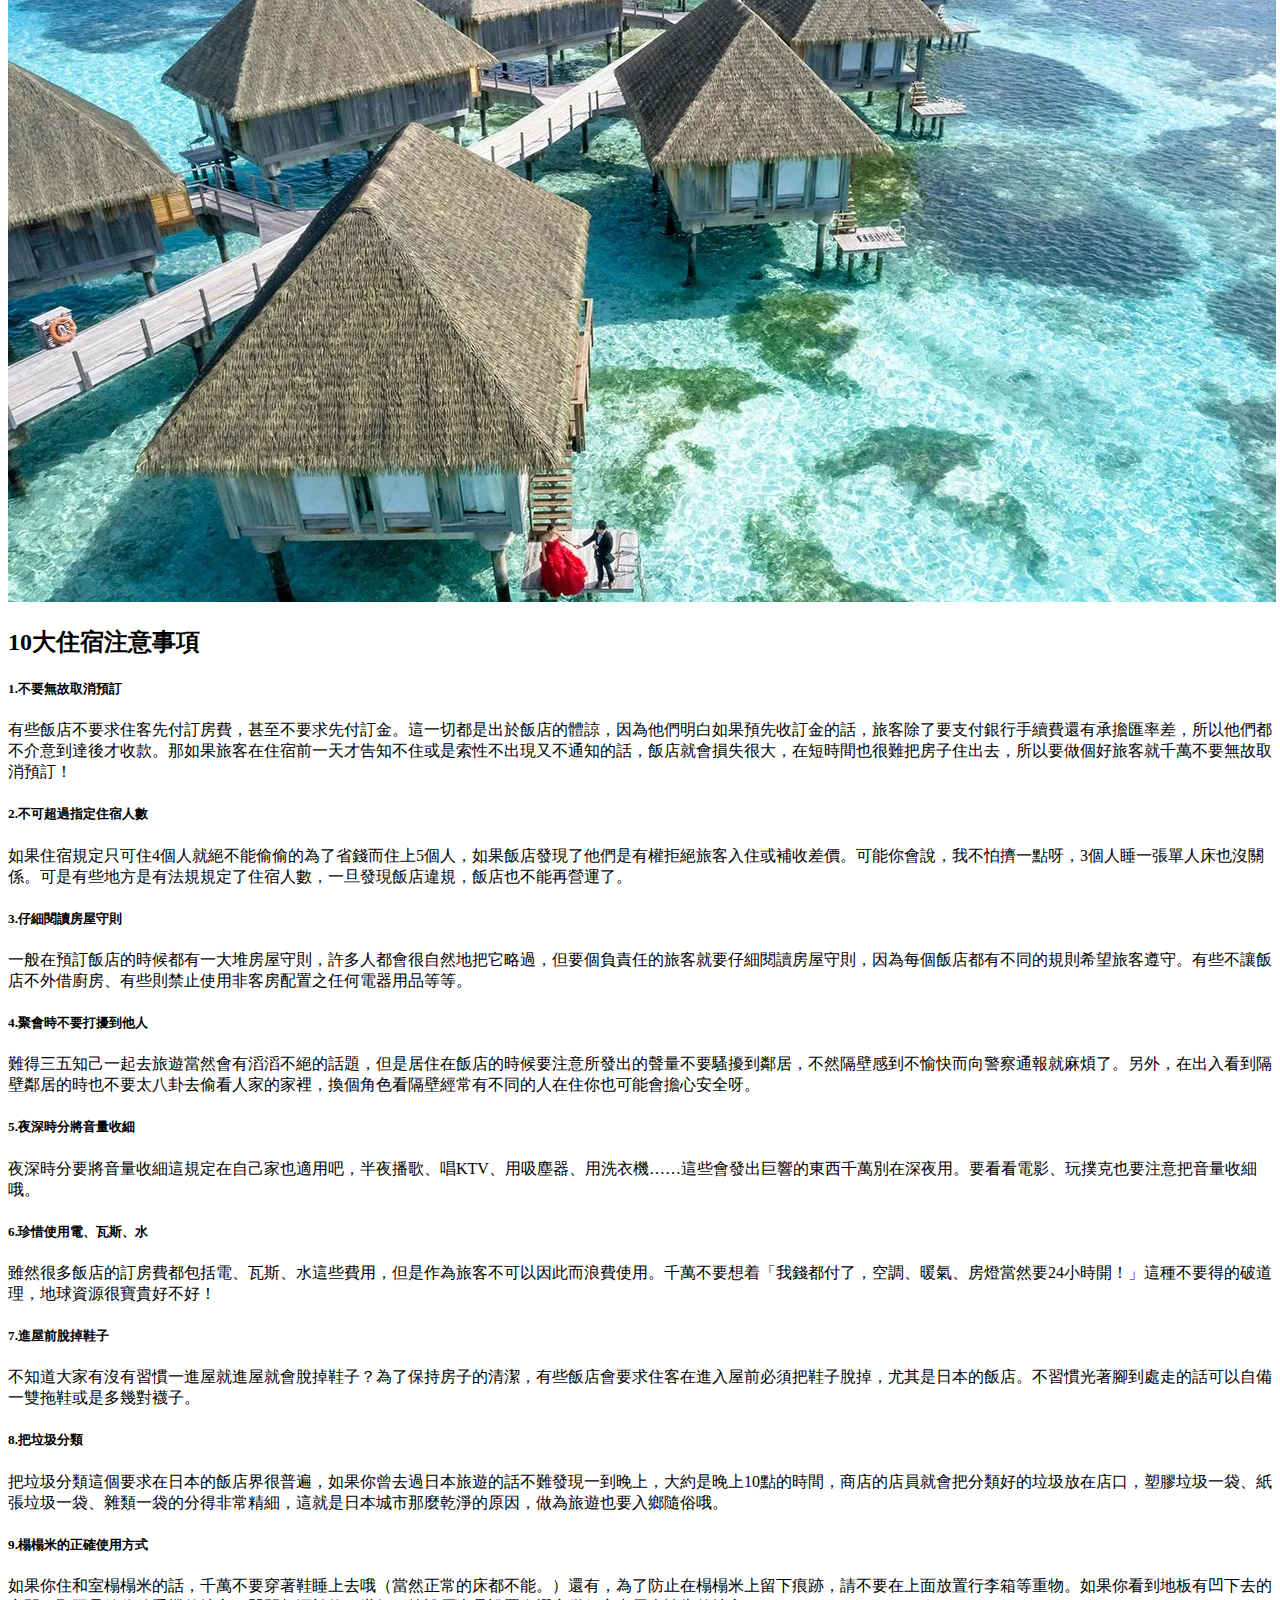
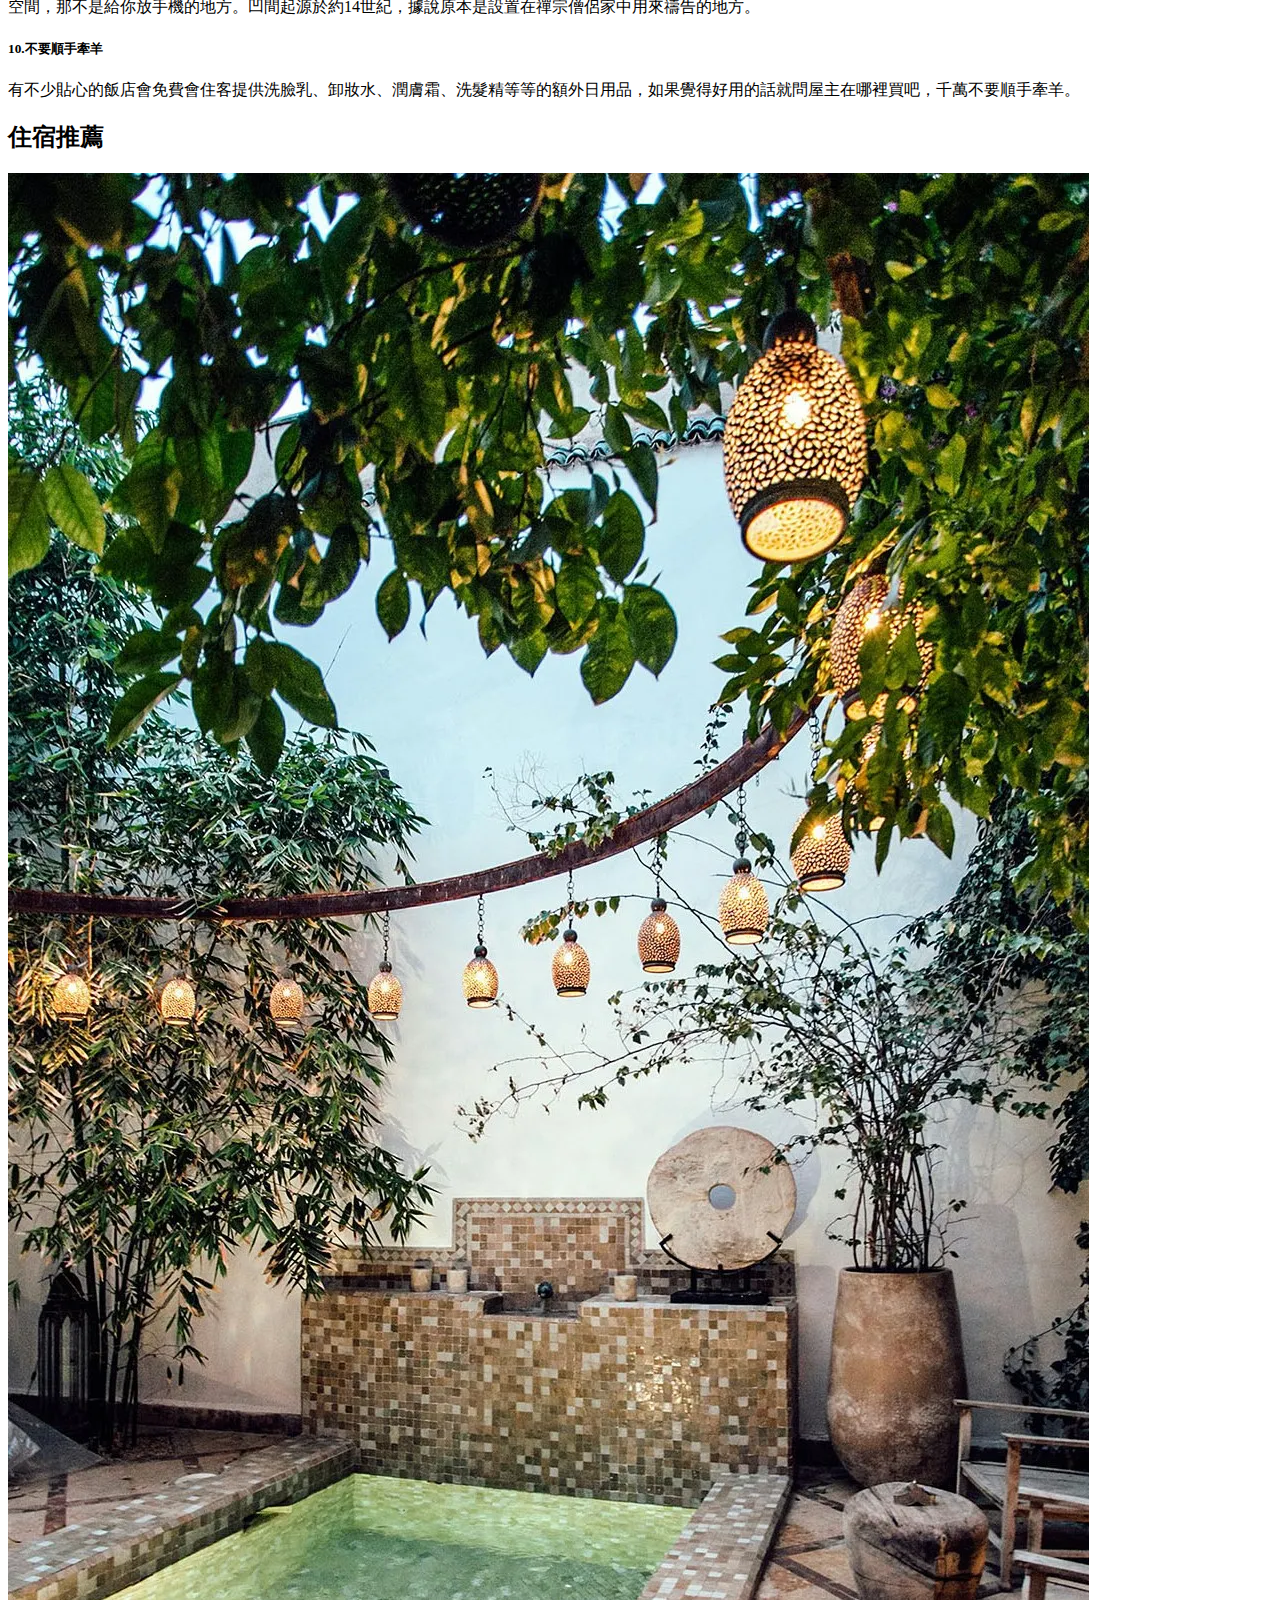
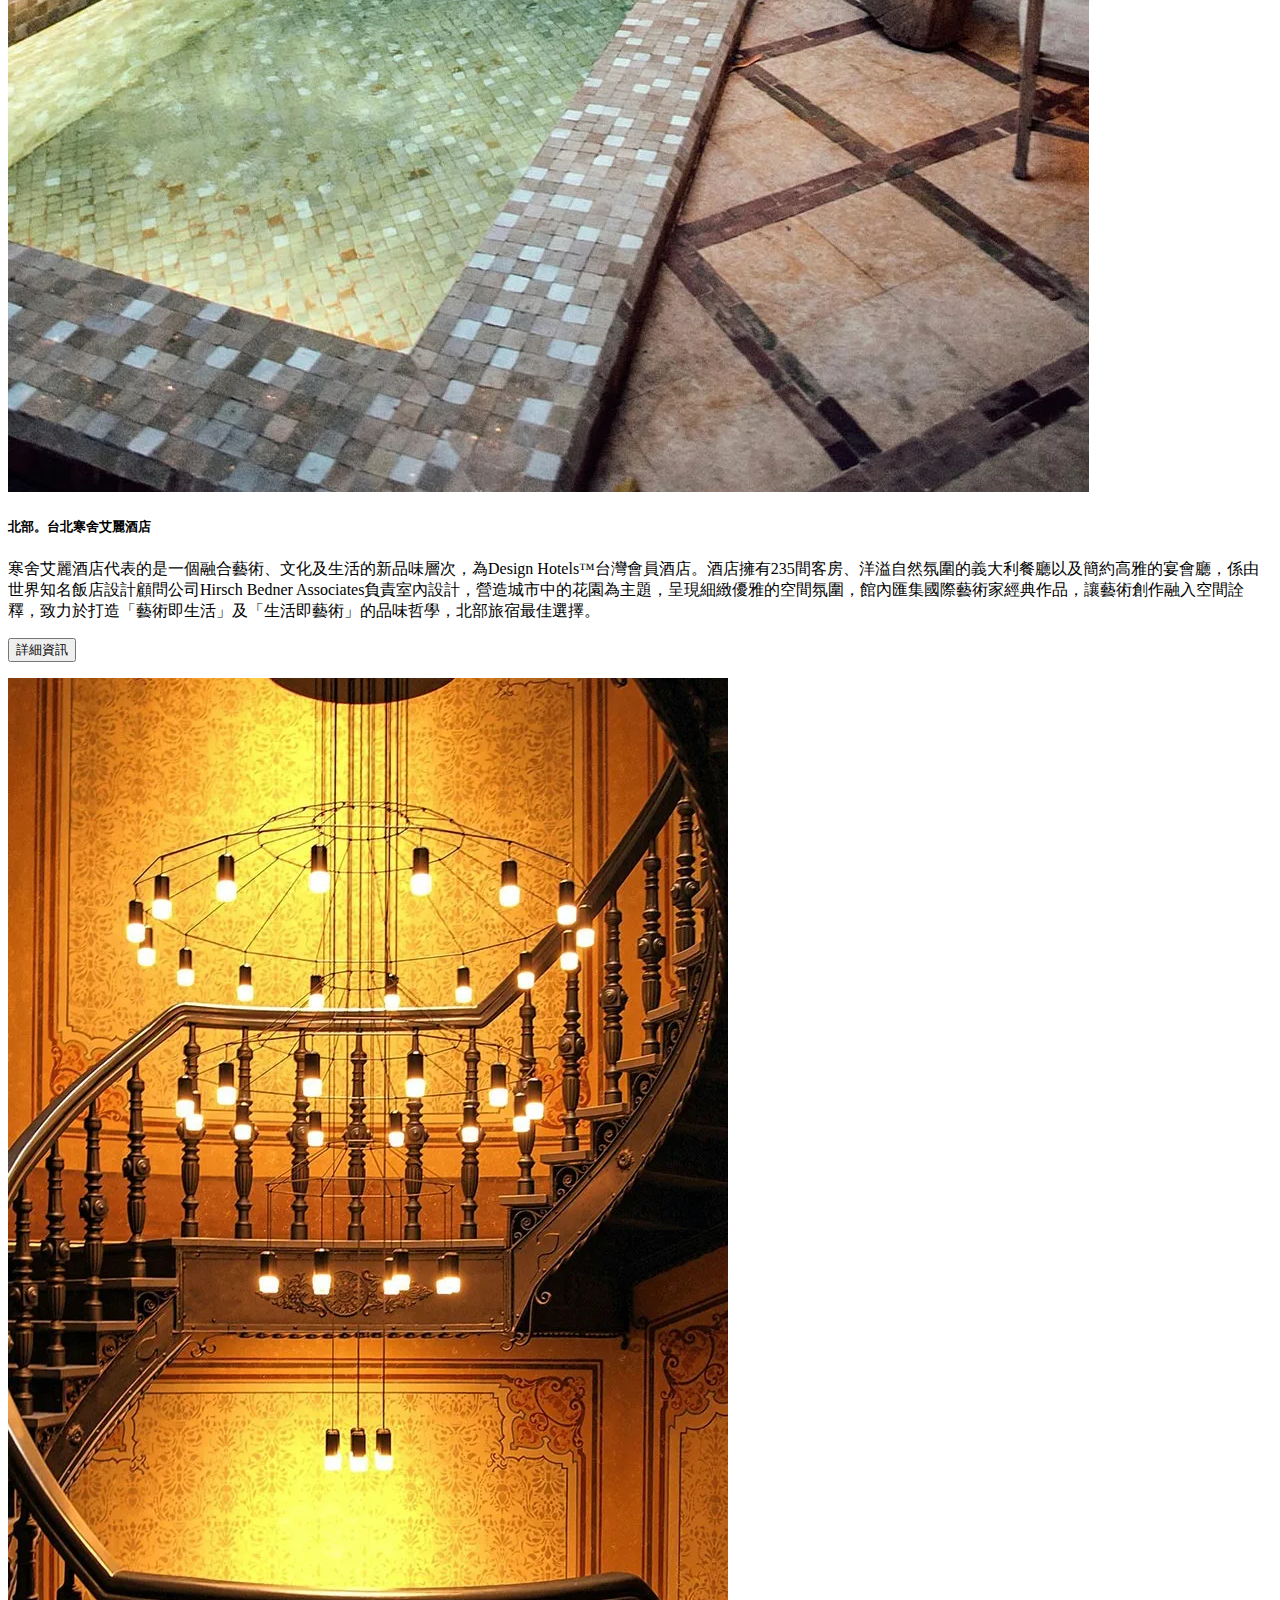
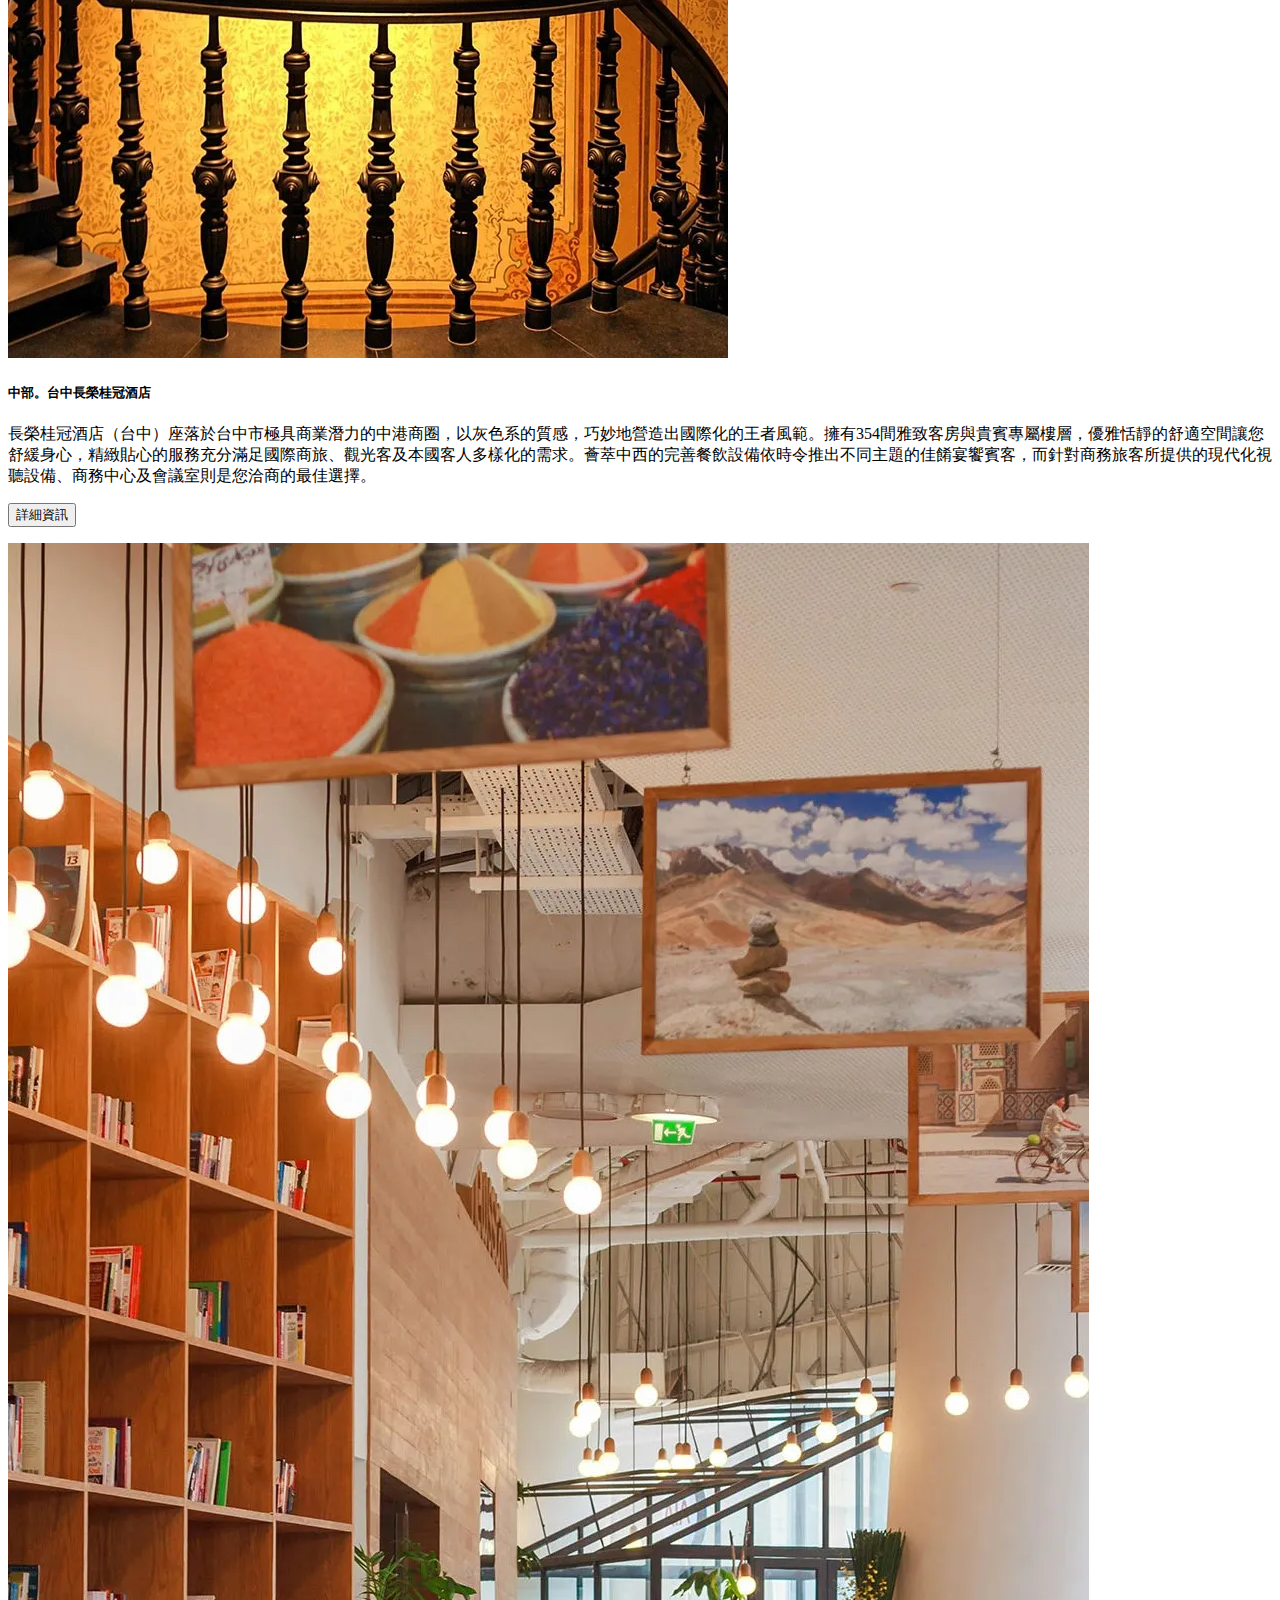
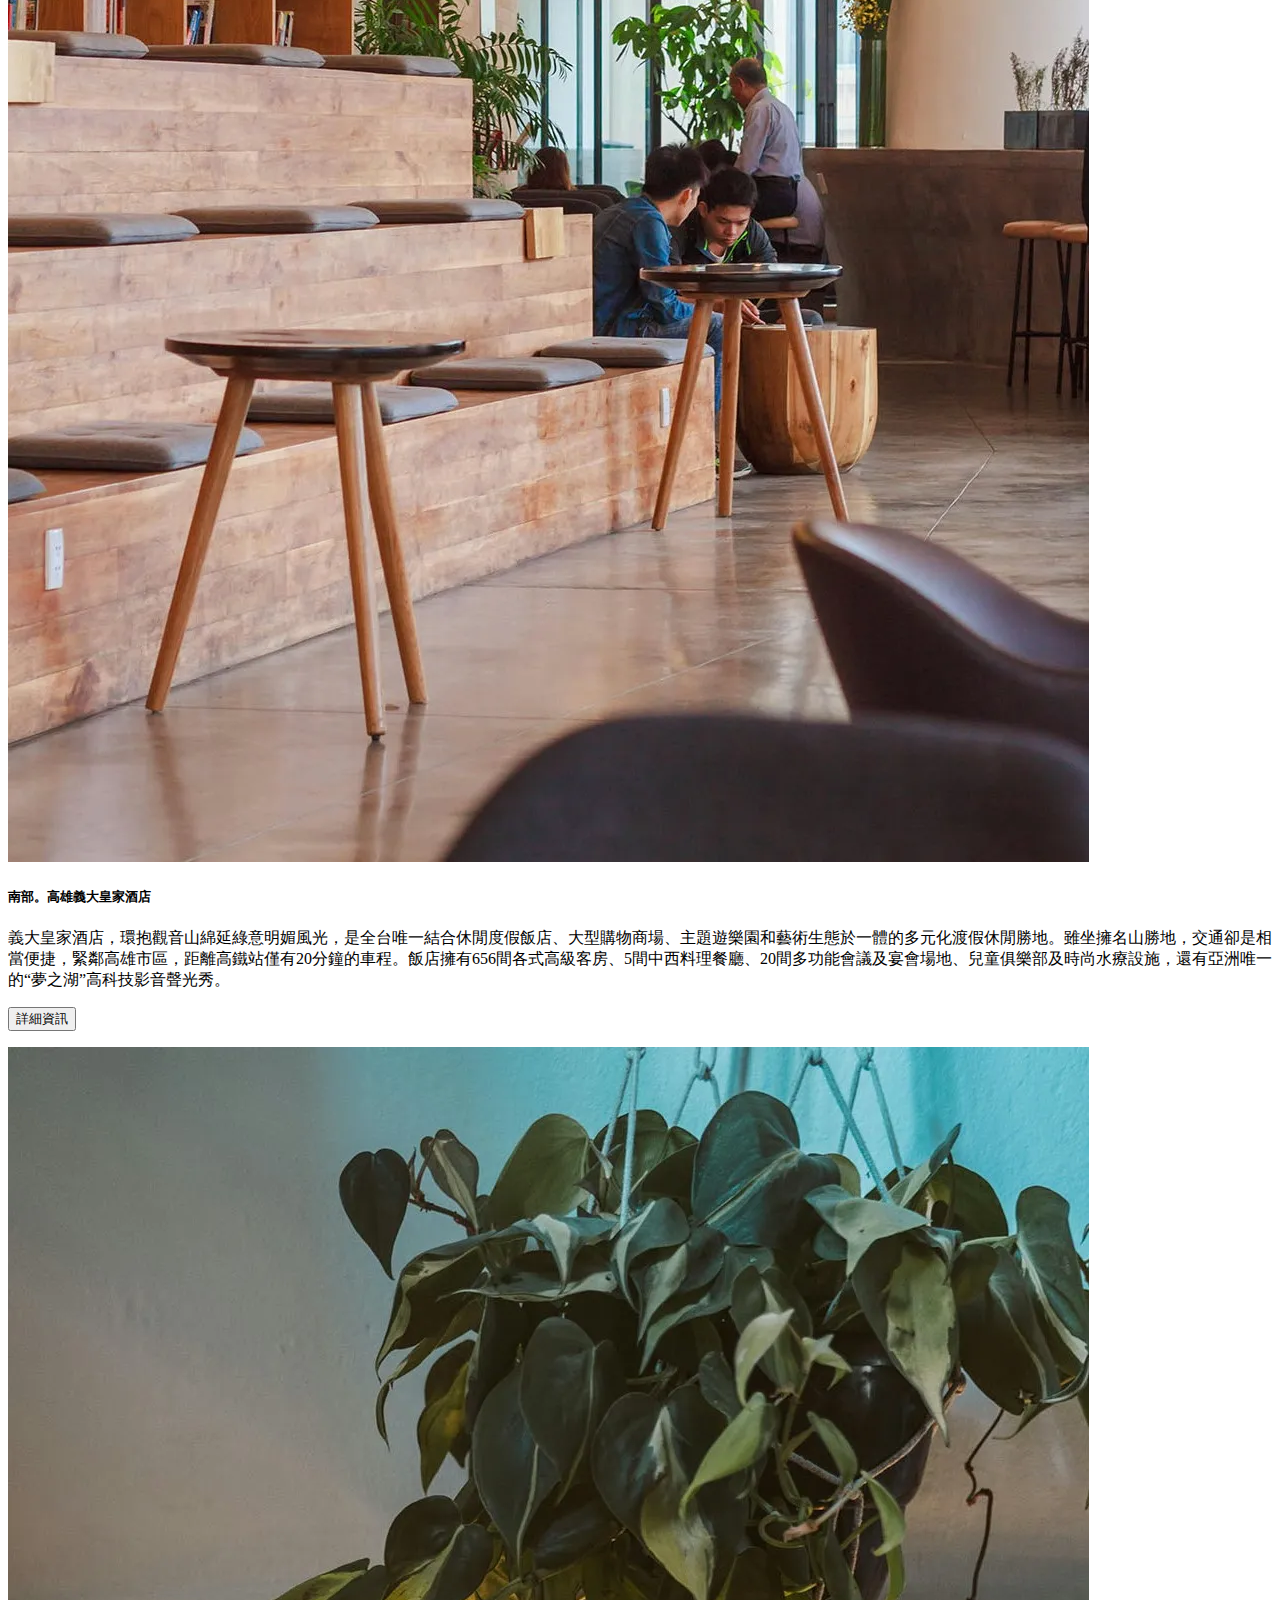
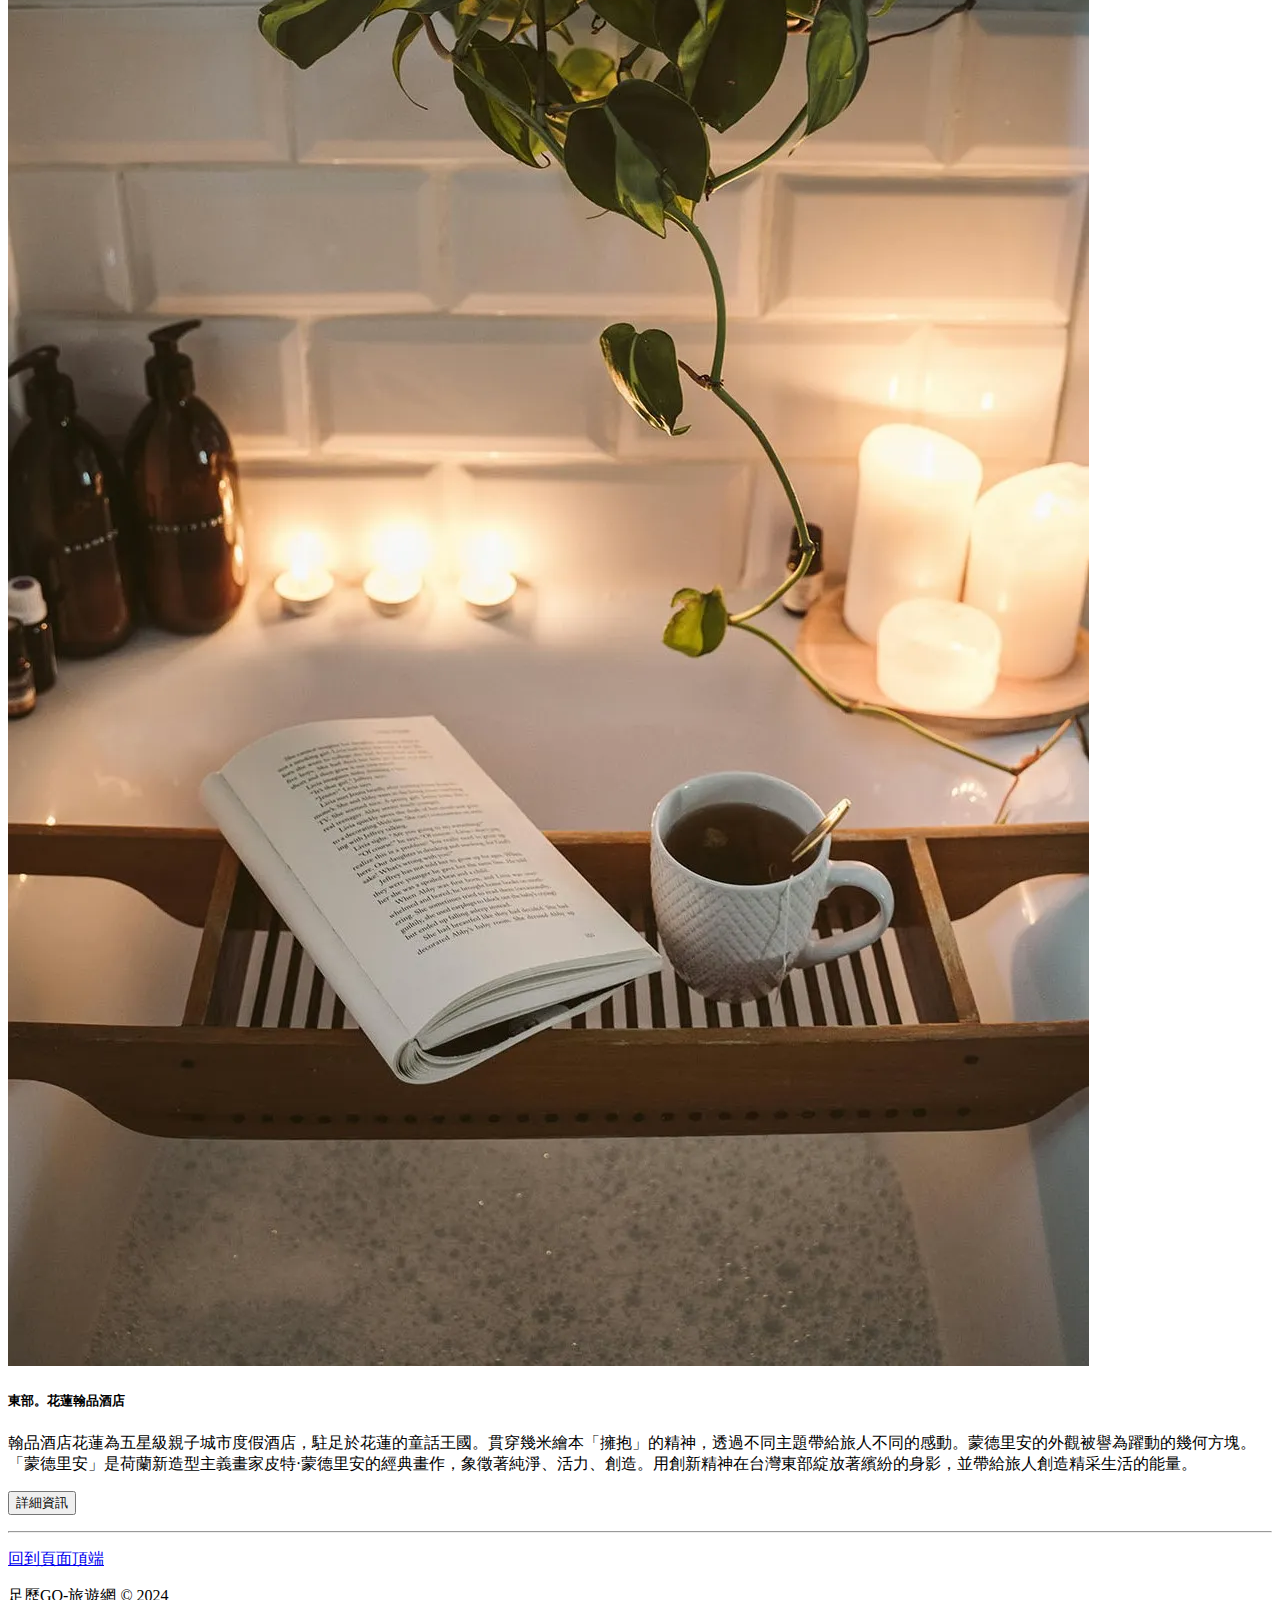
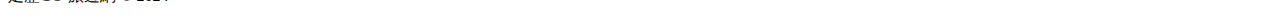
<file: web-ok/hotel.html>
<!doctype html>
<html lang="zh-Hant-TW">
  <head>
    <meta charset="utf-8">
    <meta name="viewport" content="width=device-width, initial-scale=1">
    <meta name="author" content="足歷GO-旅遊網HappyGoTravel">
    <meta name="description" content="足歷Go-旅遊網，站內推薦台灣北中南東四個地區的知名飯店, 以及住宿需要注意的相關資訊和政府旅宿補助">
    <meta name="generator" content="VisualStudioCode v1.76.1">
    <meta name="keywords" content="足歷GO-旅遊網, 旅遊網, 住宿, 北部, 中部, 南部, 東部, 住宿注意事項, 旅宿網">
    <!-- favicon我的最愛(書籤)圖標 -->
    <link rel="stylesheet icon" href="/favicon.ico" type="image/x-icon"/>
    <link rel="icon" href="/favicon.ico" type="image/icon"/>
    <title>足歷GO-旅遊網-住宿資訊</title>
    <link href="https://cdn.jsdelivr.net/npm/bootstrap@5.3.0-alpha1/dist/css/bootstrap.min.css" rel="stylesheet" integrity="sha384-GLhlTQ8iRABdZLl6O3oVMWSktQOp6b7In1Zl3/Jr59b6EGGoI1aFkw7cmDA6j6gD" crossorigin="anonymous">
    <link rel="stylesheet" href="css/custom.css">
    <link rel="stylesheet" href="https://fonts.googleapis.com/icon?family=Material+Icons">
  </head>
  <!-- 註冊GA才有追蹤碼，GA會有版本更新的問題，上傳網頁後才能申請 -->
  <!-- Google tag (gtag.js) -->
  <script async src=""></script>
  <script>
   </script>
  <body>
    <!-- <h3>CSS選取器</h3>
    <p id="title-blue" class="text-pink">標籤、類別、ID、複合</p> -->
    <header class="fixed-top">
      <nav class="navbar navbar-expand-lg bg-dark navbar-dark">
        <div class="container-fluid">
          <a class="navbar-brand" href="index.html">足歷GO-旅遊網</a>
          <button class="navbar-toggler" type="button" data-bs-toggle="collapse" data-bs-target="#navbarSupportedContent" aria-controls="navbarSupportedContent" aria-expanded="false" aria-label="Toggle navigation">
            <span class="navbar-toggler-icon"></span>
          </button>
          <div class="collapse navbar-collapse" id="navbarSupportedContent">
            <ul class="navbar-nav me-auto mb-2 mb-lg-0">
              <li class="nav-item">
                <a class="nav-link" href="index.html">首頁</a>
              </li>
              <li class="nav-item">
                <a class="nav-link" href="about.html">關於品牌</a>
              </li>
              <li class="nav-item">
                <a class="nav-link" href="viewpoint.html">景點介紹</a>
              </li>
              <li class="nav-item">
                <a class="nav-link active" aria-current="page" href="hotel.html">住宿資訊</a>
              </li>
              <li class="nav-item">
                <a class="nav-link" href="safe.html">旅遊安全</a>
              </li>
              <li class="nav-item">
                <a class="nav-link" href="https://toolkit.url.com.tw/bbs/index.php?email=bbs@kuopingsir.url.tw" target="_blank">留言發問</a>
              </li>
            </ul>
            <form class="d-flex" role="search">
              <input class="form-control me-2" type="search" placeholder="Search" aria-label="Search">
              <button class="btn btn-outline-success" type="submit">Search</button>
            </form>
          </div>
        </div>
      </nav>
    </header>
    <main>
      <div id="carouselExampleIndicators" class="carousel slide">
        <div class="carousel-indicators">
          <button type="button" data-bs-target="#carouselExampleIndicators" data-bs-slide-to="0" class="active" aria-current="true" aria-label="Slide 1"></button>
          <button type="button" data-bs-target="#carouselExampleIndicators" data-bs-slide-to="1" aria-label="Slide 2"></button>
          <button type="button" data-bs-target="#carouselExampleIndicators" data-bs-slide-to="2" aria-label="Slide 3"></button>
        </div>
        <div class="carousel-inner">
          <div class="carousel-item active">
            <img src="images/index/New Project.webp" class="d-block w-100" alt="國立臺灣美術館" title="國立臺灣美術館" aria-label="國立臺灣美術館">
          </div>
          <div class="carousel-item">
            <img src="images/index/space-needle-8027331_1920-3.webp" class="d-block w-100" alt="彰化鹿港" title="彰化鹿港" aria-label="彰化鹿港">
          </div>
          <div class="carousel-item">
            <img src="images/index/art-gallery-4242219_960_720 (3).webp" class="d-block w-100" alt="國立故宮博物院的南部院區" title="國立故宮博物院的南部院區" aria-label="國立故宮博物院的南部院區">
          </div>
        </div>
        <button class="carousel-control-prev" type="button" data-bs-target="#carouselExampleIndicators" data-bs-slide="prev">
          <span class="carousel-control-prev-icon" aria-hidden="true"></span>
          <span class="visually-hidden">Previous</span>
        </button>
        <button class="carousel-control-next" type="button" data-bs-target="#carouselExampleIndicators" data-bs-slide="next">
          <span class="carousel-control-next-icon" aria-hidden="true"></span>
          <span class="visually-hidden">Next</span>
        </button>
      </div>
      <div class="container">
        <div class="row mt-5">
          <div class="card card-no-border">
            <img src="images/hotel/1.webp" class="card-img-top" alt="住宿注意事項" title="住宿注意事項" aria-label="住宿注意事項">
            <div class="card-body px-0">
              <h2 class="alert alert-warning">10大住宿注意事項</h2>
              <div class="row">
                <div class="col-lg-6">
                  <div class="card-no-border">
                    <div class="card-body">
                      <h5>1.不要無故取消預訂</h5>
                      <p>有些飯店不要求住客先付訂房費，甚至不要求先付訂金。這一切都是出於飯店的體諒，因為他們明白如果預先收訂金的話，旅客除了要支付銀行手續費還有承擔匯率差，所以他們都不介意到達後才收款。那如果旅客在住宿前一天才告知不住或是索性不出現又不通知的話，飯店就會損失很大，在短時間也很難把房子住出去，所以要做個好旅客就千萬不要無故取消預訂！</p>
                    </div>
                  </div>
                </div>
                <div class="col-lg-6">
                  <div class="card-body">
                    <h5>2.不可超過指定住宿人數</h5>
                    <p>如果住宿規定只可住4個人就絕不能偷偷的為了省錢而住上5個人，如果飯店發現了他們是有權拒絕旅客入住或補收差價。可能你會說，我不怕擠一點呀，3個人睡一張單人床也沒關係。可是有些地方是有法規規定了住宿人數，一旦發現飯店違規，飯店也不能再營運了。</p>
                  </div>
                </div>
              </div>
              <div class="row">
                <div class="col-lg-6">
                    <div class="card-body">
                      <h5>3.仔細閱讀房屋守則</h5>
                      <p>一般在預訂飯店的時候都有一大堆房屋守則，許多人都會很自然地把它略過，但要個負責任的旅客就要仔細閱讀房屋守則，因為每個飯店都有不同的規則希望旅客遵守。有些不讓飯店不外借廚房、有些則禁止使用非客房配置之任何電器用品等等。</p>
                    </div>
                </div>
                <div class="col-lg-6">
                  <div class="card-body">
                    <h5>4.聚會時不要打擾到他人</h5>
                    <p>難得三五知己一起去旅遊當然會有滔滔不絕的話題，但是居住在飯店的時候要注意所發出的聲量不要騷擾到鄰居，不然隔壁感到不愉快而向警察通報就麻煩了。另外，在出入看到隔壁鄰居的時也不要太八卦去偷看人家的家裡，換個角色看隔壁經常有不同的人在住你也可能會擔心安全呀。</p>
                  </div>
                </div>
              </div>
              <div class="row">
                <div class="col-lg-6">
                    <div class="card-body">
                      <h5>5.夜深時分將音量收細</h5>
                      <p>夜深時分要將音量收細這規定在自己家也適用吧，半夜播歌、唱KTV、用吸塵器、用洗衣機……這些會發出巨響的東西千萬別在深夜用。要看看電影、玩撲克也要注意把音量收細哦。</p>
                    </div>
                </div>
                <div class="col-lg-6">
                  <div class="card-body">
                    <h5>6.珍惜使用電、瓦斯、水</h5>
                    <p>雖然很多飯店的訂房費都包括電、瓦斯、水這些費用，但是作為旅客不可以因此而浪費使用。千萬不要想着「我錢都付了，空調、暖氣、房燈當然要24小時開！」這種不要得的破道理，地球資源很寶貴好不好！</p>
                  </div>
                </div>
              </div>
              <div class="row">
                <div class="col-lg-6">
                    <div class="card-body">
                      <h5>7.進屋前脫掉鞋子</h5>
                      <p>不知道大家有沒有習慣一進屋就進屋就會脫掉鞋子？為了保持房子的清潔，有些飯店會要求住客在進入屋前必須把鞋子脫掉，尤其是日本的飯店。不習慣光著腳到處走的話可以自備一雙拖鞋或是多幾對襪子。</p>
                    </div>
                </div>
                <div class="col-lg-6">
                  <div class="card-body">
                    <h5>8.把垃圾分類</h5>
                    <p>把垃圾分類這個要求在日本的飯店界很普遍，如果你曾去過日本旅遊的話不難發現一到晚上，大約是晚上10點的時間，商店的店員就會把分類好的垃圾放在店口，塑膠垃圾一袋、紙張垃圾一袋、雜類一袋的分得非常精細，這就是日本城市那麼乾淨的原因，做為旅遊也要入鄉隨俗哦。</p>
                  </div>
                </div>
              </div>
              <div class="row">
                <div class="col-lg-6">
                    <div class="card-body">
                      <h5>9.榻榻米的正確使用方式</h5>
                      <p>如果你住和室榻榻米的話，千萬不要穿著鞋睡上去哦（當然正常的床都不能。）還有，為了防止在榻榻米上留下痕跡，請不要在上面放置行李箱等重物。如果你看到地板有凹下去的空間，那不是給你放手機的地方。凹間起源於約14世紀，據說原本是設置在禪宗僧侶家中用來禱告的地方。</p>
                    </div>
                </div>
                <div class="col-lg-6">
                  <div class="card-body">
                    <h5>10.不要順手牽羊</h5>
                    <p>有不少貼心的飯店會免費會住客提供洗臉乳、卸妝水、潤膚霜、洗髮精等等的額外日用品，如果覺得好用的話就問屋主在哪裡買吧，千萬不要順手牽羊。</p>
                  </div>
                </div>
              </div>
            </div>
          </div>
        </div>
        <h2 class="alert alert-warning mb-3" role="alert">住宿推薦</h2>
        <div class="row mb-5">
          <div class="col-lg-6">
            <div class="card">
              <img src="images/hotel/2.webp" class="card-img-top" alt="台北寒舍艾麗酒店" title="台北寒舍艾麗酒店" aria-label="台北寒舍艾麗酒店">
              <div class="card-body">
                <h5 class="card-title">北部。台北寒舍艾麗酒店</h5>
                <p class="card-text">寒舍艾麗酒店代表的是一個融合藝術、文化及生活的新品味層次，為Design Hotels™台灣會員酒店。酒店擁有235間客房、洋溢自然氛圍的義大利餐廳以及簡約高雅的宴會廳，係由世界知名飯店設計顧問公司Hirsch Bedner Associates負責室內設計，營造城市中的花園為主題，呈現細緻優雅的空間氛圍，館內匯集國際藝術家經典作品，讓藝術創作融入空間詮釋，致力於打造「藝術即生活」及「生活即藝術」的品味哲學，北部旅宿最佳選擇。</p>
                <p class="text-right">
                  <a href="http://www.humblehousehotels.com/zh-tw/" target="_blank">
                  <button type="button" class="btn btn-warning">詳細資訊</button>
                  </a>
                </p>
              </div>
            </div>
          </div>
          <div class="col-lg-6">
            <div class="card">
              <img src="images/hotel/3.webp" class="card-img-top" alt="長榮桂冠酒店" title="長榮桂冠酒店" aria-label="長榮桂冠酒店">
              <div class="card-body">
                <h5 class="card-title">中部。台中長榮桂冠酒店</h5>
                <p class="card-text">長榮桂冠酒店（台中）座落於台中市極具商業潛力的中港商圈，以灰色系的質感，巧妙地營造出國際化的王者風範。擁有354間雅致客房與貴賓專屬樓層，優雅恬靜的舒適空間讓您舒緩身心，精緻貼心的服務充分滿足國際商旅、觀光客及本國客人多樣化的需求。薈萃中西的完善餐飲設備依時令推出不同主題的佳餚宴饗賓客，而針對商務旅客所提供的現代化視聽設備、商務中心及會議室則是您洽商的最佳選擇。</p>
                <p class="text-right">
                  <a href="https://www.evergreen-hotels.com/branch2/?lang=zh-TW&d1b_Sn=5" target="_blank">
                  <button type="button" class="btn btn-warning">詳細資訊</button>
                  </a>
                </p>
              </div>
            </div>
          </div>
        </div>
        <div class="row mb-5">
          <div class="col-lg-6">
            <div class="card">
              <img src="images/hotel/5.webp" class="card-img-top" alt="高雄義大皇家酒店" title="高雄義大皇家酒店" aria-label="高雄義大皇家酒店">
              <div class="card-body">
                <h5 class="card-title">南部。高雄義大皇家酒店</h5>
                <p class="card-text">義大皇家酒店，環抱觀音山綿延綠意明媚風光，是全台唯一結合休閒度假飯店、大型購物商場、主題遊樂園和藝術生態於一體的多元化渡假休閒勝地。雖坐擁名山勝地，交通卻是相當便捷，緊鄰高雄市區，距離高鐵站僅有20分鐘的車程。飯店擁有656間各式高級客房、5間中西料理餐廳、20間多功能會議及宴會場地、兒童俱樂部及時尚水療設施，還有亞洲唯一的“夢之湖”高科技影音聲光秀。</p>
                <p class="text-right">
                  <a href="https://www.edaroyal.com.tw/" target="_blank">
                  <button type="button" class="btn btn-warning">詳細資訊</button>
                  </a>
                </p>
              </div>
            </div>
          </div>
          <div class="col-lg-6">
            <div class="card">
              <img src="images/hotel/6.webp" class="card-img-top" alt="花蓮翰品酒店" title="花蓮翰品酒店" aria-label="花蓮翰品酒店">
              <div class="card-body">
                <h5 class="card-title">東部。花蓮翰品酒店</h5>
                <p class="card-text">翰品酒店花蓮為五星級親子城市度假酒店，駐足於花蓮的童話王國。貫穿幾米繪本「擁抱」的精神，透過不同主題帶給旅人不同的感動。蒙德里安的外觀被譽為躍動的幾何方塊。「蒙德里安」是荷蘭新造型主義畫家皮特‧蒙德里安的經典畫作，象徵著純淨、活力、創造。用創新精神在台灣東部綻放著繽紛的身影，並帶給旅人創造精采生活的能量。</p>
                <p class="text-right">
                  <a href="https://kaohsiung.chateaudechine.com/tw/index" target="_blank">
                  <button type="button" class="btn btn-warning">詳細資訊</button>
                  </a>
                </p>
              </div>
            </div>
          </div>
        </div>
        <hr class="mt-5">
      </div>
      <footer class="container">
        <p class="float-end"><a href="#top">回到頁面頂端</a></p>
        <p>足歷GO-旅遊網 &copy; 2024 </p>
      </footer>
    </main>
    <script src="https://cdn.jsdelivr.net/npm/bootstrap@5.3.0-alpha1/dist/js/bootstrap.bundle.min.js" integrity="sha384-w76AqPfDkMBDXo30jS1Sgez6pr3x5MlQ1ZAGC+nuZB+EYdgRZgiwxhTBTkF7CXvN" crossorigin="anonymous"></script>
  </body>
</html>
</file>
<file: css/custom.css>
@import url('https://fonts.googleapis.com/css2?family=Noto+Sans+TC:wght@100..900&display=swap');


:root,
[data-bs-theme=dark]{
--bs-dark-rgb:0,40,80;
}


html {font-size: 16px;}

body{
    font-family:微軟正黑體 "Noto Sans TC", sans-serif;
}




li {font-size:1.2rem;}
</file>
<file: web-ok/css/custom.css>
@import url('https://fonts.googleapis.com/css2?family=Noto+Sans+TC:wght@100..900&display=swap');


:root,
[data-bs-theme=dark]{
--bs-dark-rgb:0,40,80;
}


html {font-size: 16px;}

body{
    font-family:微軟正黑體 "Noto Sans TC", sans-serif;
}




li {font-size:1.2rem;}
</file>
